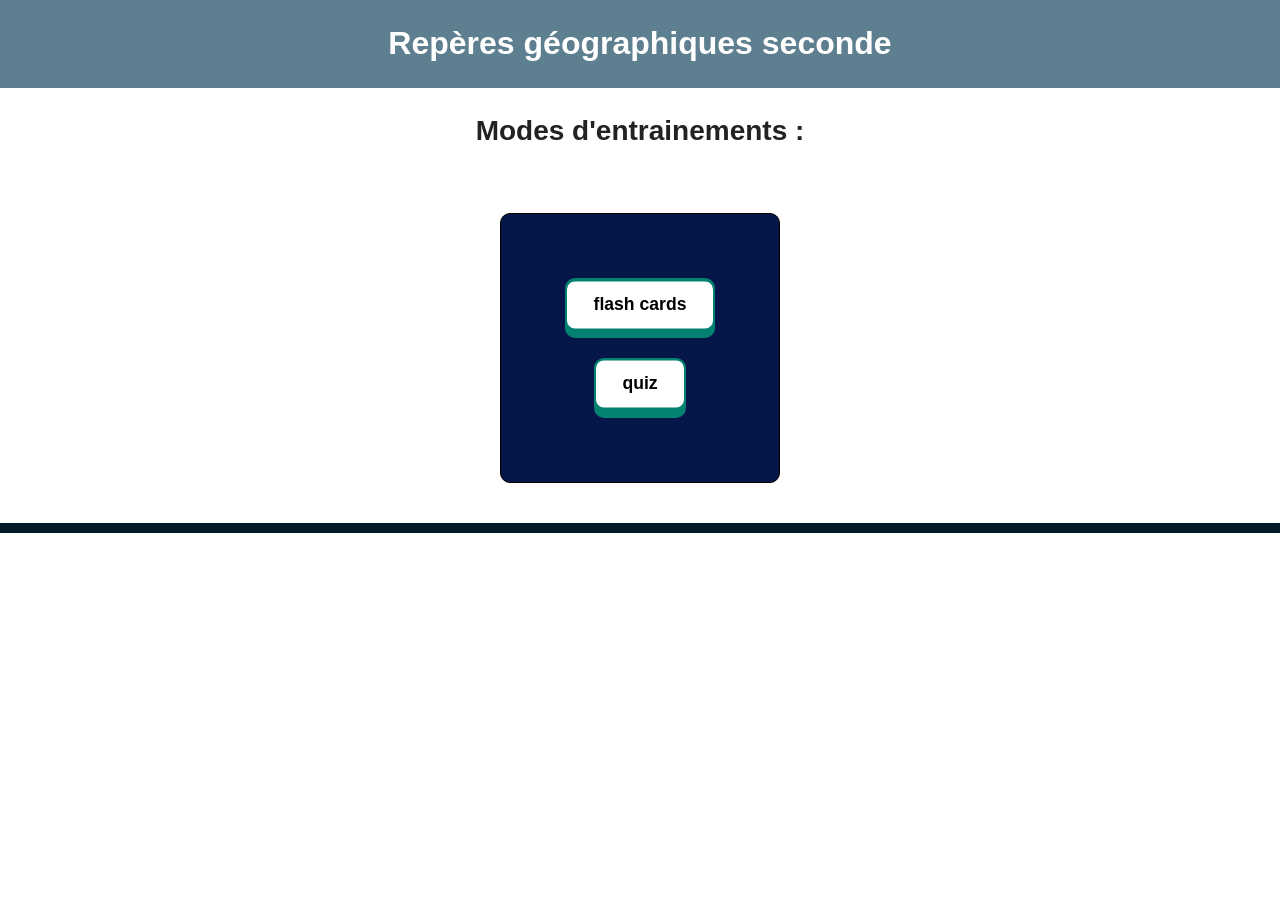
<file: index.html>
<!doctype html>
<html class="no-js" lang="fr">

<head>
  <meta charset="utf-8">
  <meta name="viewport" content="width=device-width, initial-scale=1">
  <title>repère géographiques</title>
  <link rel="stylesheet" href="css/style.css">
  <meta name="description" content="">

  <meta property="og:title" content="">
  <meta property="og:type" content="">
  <meta property="og:url" content="">
  <meta property="og:image" content="">
  <meta property="og:image:alt" content="">

  <link rel="icon" href="favicon.ico" sizes="any">
  <link rel="icon" href="/icon.svg" type="image/svg+xml">
  <link rel="apple-touch-icon" href="icon.png">

  <link rel="manifest" href="site.webmanifest">
  <meta name="theme-color" content="#fafafa">
</head>

<body>

<header>
  <h1>Repères géographiques seconde</h1>
</header>

<main>
  <h2>Modes d'entrainements :</h2>
  <div class="gamemods_container">
    <button class="gamemods_buttons" id="flashcard" onclick="setTimeout('go_to_flashcard()',110)">
      <span class="button_top">flash cards</span>
    </button>

    <button class="gamemods_buttons" id="quiz" onclick="setTimeout('go_to_quiz()',110)">
      <span class="button_top">quiz</span>
    </button>
  </div>
</main>

<footer>

</footer>

  <script src="js/app.js"></script>

</body>

</html>
</file>
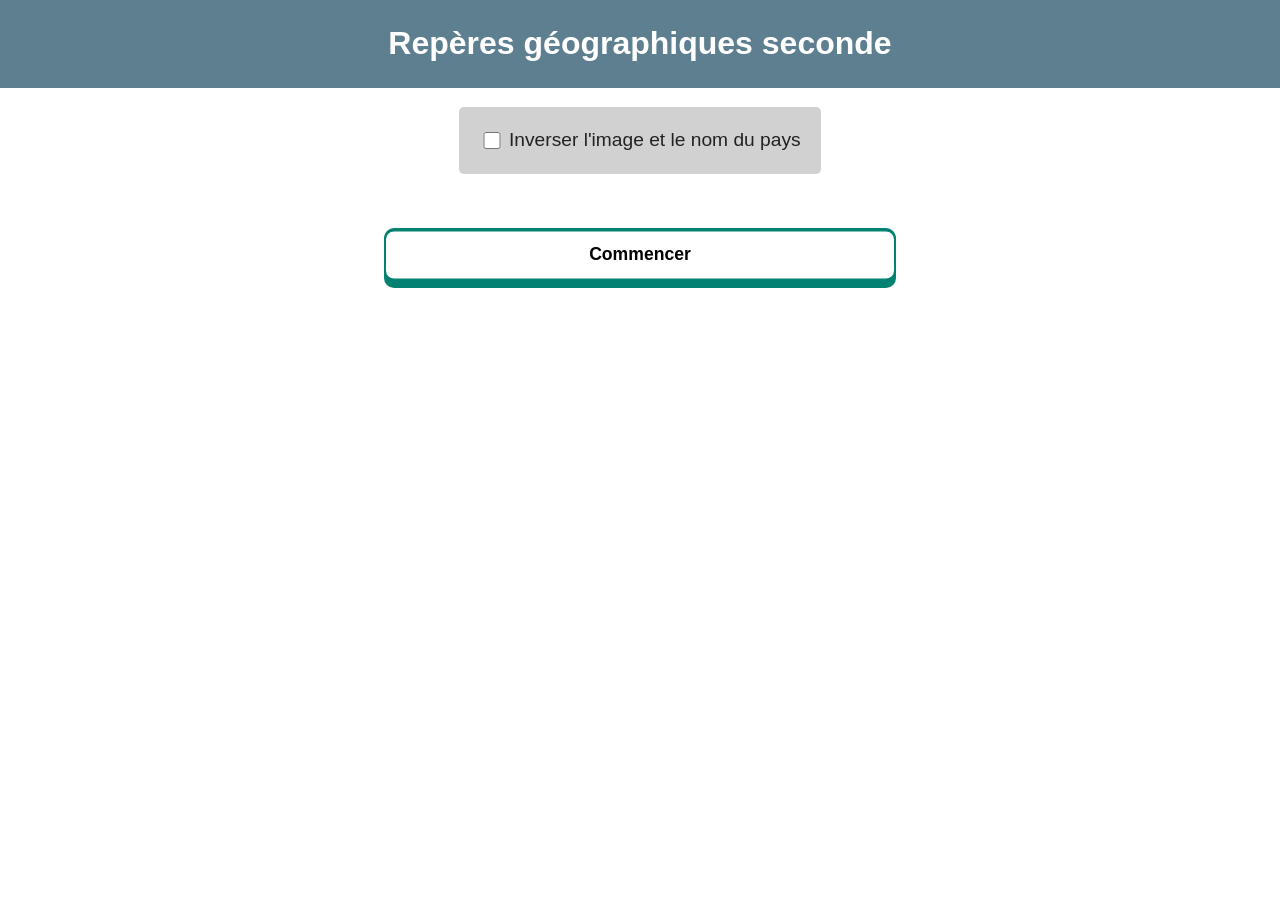
<file: flashcards.html>
<!DOCTYPE html>
<html lang="en">
<head>
  <meta charset="UTF-8">
  <link rel="stylesheet" href="css/style.css">
  <link rel="stylesheet" href="css/flashcards%20style.css">
  <title>flash card repère géographiques</title>

  <link rel="icon" href="favicon.ico" sizes="any">
  <link rel="icon" href="/icon.svg" type="image/svg+xml">
  <link rel="apple-touch-icon" href="icon.png">
</head>
<body>

<header>
  <h1>Repères géographiques seconde</h1>
</header>

<main>

  <form id="inversion-form">
  <input type="checkbox" id="inverted" name="inverted" value=true>
  <label for="inverted"> Inverser l'image et le nom du pays</label>
  </form>
  <div id="flashcard_container"></div>
  <button id="start-button" onclick='init_flashcards(get_countries());'> <span class="button_top">Commencer</span></button>

</main>



<script src="js/app.js" ></script>
<script  src="js/flashcards.js"></script>
</body>
</html>
</file>
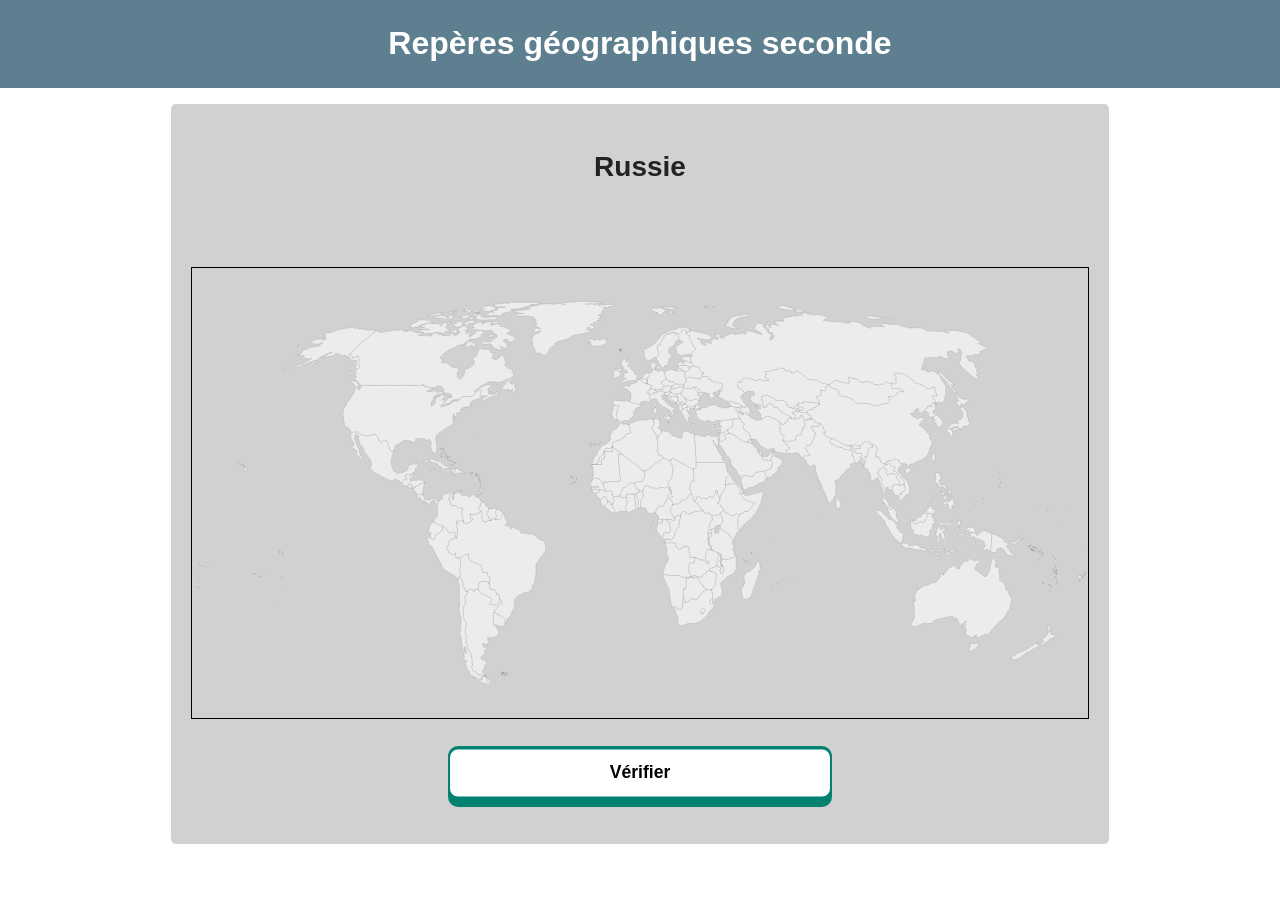
<file: quiz map.html>
<!DOCTYPE html>
<html lang="en">
<head>
  <meta charset="UTF-8">
  <title>quiz localisation pays</title>
  <link rel="stylesheet" href="css/style.css">
  <link rel="stylesheet" href="css/map%20quiz%20style.css">

  <link rel="icon" href="favicon.ico" sizes="any">
  <link rel="icon" href="/icon.svg" type="image/svg+xml">
  <link rel="apple-touch-icon" href="icon.png">
</head>
<body>
<header>
  <h1>Repères géographiques seconde</h1>
</header>
<main>
  <div class="quiz">
    <h2 class="question"></h2>
    <h3 id="result"></h3>
    <div class="map-container">

      <svg  baseprofile="tiny" id="map" fill="#ececec" height="857" stroke="black" stroke-linecap="round" stroke-linejoin="round" stroke-width=".2" version="1.2" viewbox="0 0 2000 857" width="2000" xmlns="http://www.w3.org/2000/svg">
        <path d="M1383 261.6l1.5 1.8-2.9 0.8-2.4 1.1-5.9 0.8-5.3 1.3-2.4 2.8 1.9 2.7 1.4 3.2-2 2.7 0.8 2.5-0.9 2.3-5.2-0.2 3.1 4.2-3.1 1.7-1.4 3.8 1.1 3.9-1.8 1.8-2.1-0.6-4 0.9-0.2 1.7-4.1 0-2.3 3.7 0.8 5.4-6.6 2.7-3.9-0.6-0.9 1.4-3.4-0.8-5.3 1-9.6-3.3 3.9-5.8-1.1-4.1-4.3-1.1-1.2-4.1-2.7-5.1 1.6-3.5-2.5-1 0.5-4.7 0.6-8 5.9 2.5 3.9-0.9 0.4-2.9 4-0.9 2.6-2-0.2-5.1 4.2-1.3 0.3-2.2 2.9 1.7 1.6 0.2 3 0 4.3 1.4 1.8 0.7 3.4-2 2.1 1.2 0.9-2.9 3.2 0.1 0.6-0.9-0.2-2.6 1.7-2.2 3.3 1.4-0.1 2 1.7 0.3 0.9 5.4 2.7 2.1 1.5-1.4 2.2-0.6 2.5-2.9 3.8 0.5 5.4 0z" id="AF" name="Afghanistan">
        </path>
        <path class="Angola" d="M 1121.2 572 1121.8 574 1121.1 577.1 1122 580.1 1121.1 582.5 1121.5 584.7 1109.8 584.6 1109 605.1 1112.6 610.3 1116.2 614.3 1105.8 616.9 1092.3 616 1088.5 613 1065.8 613.2 1065 613.7 1061.7 610.8 1058.1 610.6 1054.7 611.7 1052 612.9 1051.5 608.9 1052.4 603.2 1054.4 597.3 1054.7 594.6 1056.6 588.8 1058 586.2 1061.3 582 1063.2 579.1 1063.8 574.4 1063.5 570.7 1061.9 568.4 1060.4 564.5 1059.1 560.7 1059.4 559.3 1061.1 556.8 1059.5 550.6 1058.3 546.3 1055.5 542.2 1056.1 541 1058.4 540.1 1060.1 540.2 1062.1 539.5 1078.8 539.6 1080.1 544.3 1081.7 548.2 1083 550.3 1085.1 553.6 1088.9 553.1 1090.7 552.2 1093.8 553.1 1094.7 551.5 1096.2 547.8 1099.7 547.5 1100 546.4 1102.9 546.4 1102.4 548.7 1109.2 548.6 1109.3 552.7 1110.4 555.1 1109.5 559 1109.9 563 1111.7 565.4 1111.3 573 1112.7 572.4 1115.1 572.6 1118.6 571.6 1121.2 572 Z">
        </path>
        <path class="Angola" d="M 1055.3 539 1053.8 534.2 1056.1 531.4 1057.8 530.3 1059.9 532.5 1057.9 533.9 1056.9 535.5 1056.7 538.3 1055.3 539 Z">
        </path>
        <path d="M1088 228l0.4 1.2 1.4-0.6 1.2 1.7 1.3 0.7 0.6 2.3-0.5 2.2 1 2.7 2.3 1.5 0.1 1.7-1.7 0.9-0.1 2.1-2.2 3.1-0.9-0.4-0.2-1.4-3.1-2.2-0.7-3 0.1-4.4 0.5-1.9-0.9-1-0.5-2.1 1.9-3.1z" id="AL" name="Albania">
        </path>
        <path d="M1296.2 336.7l1.3 5.1-2.8 0 0 4.2 1.1 0.9-2.4 1.3 0.2 2.6-1.3 2.6 0 2.6-1 1.4-16.9-3.2-2.7-6.6-0.3-1.4 0.9-0.4 0.4 1.8 4.2-1 4.6 0.2 3.4 0.2 3.3-4.4 3.7-4.1 3-4 1.3 2.2z" id="AE" name="United Arab Emirates">
        </path>
        <path class="Argentina" d="M 669.1 851.7 666.1 851.5 661.1 851.5 655.1 837.9 658.2 840.7 662.5 845.3 670.3 849 677.6 850.5 676.8 853.5 672.4 853.8 669.1 851.7 Z">
        </path>
        <path class="Argentina" d="M 638.6 644.7 649.9 655.1 654.5 656.1 661.8 660.9 667.7 663.4 668.8 666.2 664.6 676 670.4 677.7 676.7 678.7 680.9 677.7 685.2 672.7 685.5 667.1 688.1 665.8 691.3 669.6 691.7 674.7 687.5 678.2 684.2 680.8 678.9 687.1 672.9 695.8 672.4 701 672 707.6 673.2 714 672.3 715.4 672.7 719.5 673 722.9 680.8 728.4 681 732.8 684.9 735.6 685.2 738.7 681.9 746.9 674.9 750.4 664.7 751.7 658.7 751 660.8 754.9 660.9 759.6 662.7 762.8 660.2 765.1 655.1 766 649.5 763.6 648 765.3 650.5 771.6 654.5 773.5 656.8 771.5 659.3 774.8 655.1 776.8 652.2 780.8 653.4 787.1 653.3 790.5 648.5 790.5 645.5 793.7 645.6 798.5 652.1 803.1 657.3 804.3 657.5 810 652.9 813.5 652.3 820.8 648.8 823.2 647.9 826.1 652.1 832.6 656.7 836.1 654.6 835.8 649.7 834.8 637.6 834 634.1 830.4 632.2 825.8 629.1 826.2 626.5 823.9 623.4 817.4 626.1 814.6 626.2 810.7 624.4 807.5 625.1 802.1 624 793.8 622.2 790.1 624 788.9 622.6 786.5 619.8 785.3 620.6 782.6 617.5 780.2 613.8 772.9 615.5 771.6 612.2 763.8 611.4 757.3 611.2 751.6 613.7 749.3 610.4 743 608.8 737.2 611.8 733 610.4 727.6 612 721.4 610.6 715.5 609 714.3 604.1 703.2 606.2 696.6 604.5 690.4 605.4 684.5 608 678.5 611.3 674.5 609.3 672 610.1 669.9 608.5 659.2 614.1 656.1 615.3 649.4 614.4 647.8 618.4 642 625.9 643.6 629.6 648.2 631.2 643 637.6 643.3 638.6 644.7 Z">
        </path>
        <path d="M1230.8 253l-1.8 0.2-2.8-3.7-0.2-1-2.3 0-1.9-1.7-1 0.1-2.4-1.8-4.2-1.6-0.1-3.1-1.3-2.2 7-1 1.4 1.6 2.2 1.1-0.7 1.6 3.2 2.2-1.1 2.1 2.6 1.7 2.5 1 0.9 4.5z" id="AM" name="Armenia">
        </path>
        <path class="Australia" d="M 1743 763.6 1746.7 765.8 1750 764.9 1754.9 763.7 1757.7 764.1 1753.2 771.7 1749.9 773.8 1745.9 779 1745.3 777.2 1738.7 781.6 1737.9 781.3 1734.9 781.1 1735.4 775.7 1737.4 771.5 1738 765.9 1740 763 1743 763.6 Z">
        </path>
        <path class="Australia" d="M 1793.5 590.2 1794.7 595.2 1798.7 592.8 1800.1 595.5 1802.4 598 1801.3 600.9 1801.5 606.4 1801.7 609.6 1803 610.4 1803.4 615.9 1802.2 619.2 1803 623.5 1808.4 626.9 1811.6 629.9 1814.8 632.7 1813.7 634.3 1816 638.3 1816.5 645.3 1819.1 643.9 1820.6 646.6 1822.2 645.7 1821.5 652.5 1824.4 656.4 1826.3 658.8 1829.1 664 1829.1 669.2 1828.1 672.9 1826.3 676.8 1827 682.3 1824.5 688 1822.4 691 1818.6 696.7 1817.1 700.4 1814 705 1809 710.8 1803.5 714 1799.1 718.9 1795.8 722.1 1791.4 727.6 1787.7 730.8 1783.8 735.6 1780.7 740 1779.9 742.1 1775.6 744.3 1769.5 744.5 1763.2 747.2 1759.4 749.6 1754.6 752.4 1751.9 749.5 1749.3 748.4 1751.9 745.1 1748.4 746.3 1741.2 750.9 1737.6 749.2 1735.2 748.2 1732.4 747.7 1728.3 745.9 1727 741.9 1728.5 737.1 1728.9 733.8 1727.5 731.2 1722.8 730.5 1726 727.3 1726.9 722.6 1722.2 727 1716.9 728.2 1721.4 724.7 1723.9 721 1727.4 717.8 1729 713.1 1722.2 718.5 1717.9 720.7 1713.6 725.8 1710.6 723.2 1712.3 719.8 1710.9 715.1 1709.1 712.7 1710.7 711.2 1705.4 707.3 1701.6 707.2 1697.6 704 1687.7 704.6 1679.8 706.9 1672.9 709.1 1667.9 708.7 1660.9 712 1655.6 713.4 1653.3 716.8 1650.3 719.4 1645.6 719.6 1642 720.1 1637.8 719 1633.6 719.7 1629.8 720 1625.3 723.4 1623.8 723.1 1620.4 724.9 1617 726.9 1613.2 726.7 1609.7 726.7 1605.6 722.6 1603.2 721.4 1604.7 717.7 1607.6 716.8 1609.1 715.4 1609.7 713.1 1612 708.6 1612.7 704.8 1612 698.3 1612.2 694.6 1613.6 691 1612.7 686.8 1613 684.9 1611.3 682.3 1612 677.3 1610.1 672.2 1610 669.5 1611.8 672.3 1611.3 666.3 1613.6 668.2 1614.7 670.7 1615.3 667.4 1613.7 662.3 1613.6 660.3 1612.8 658.4 1614.1 654.7 1615.6 653.1 1616.9 649.9 1617 646.1 1620.1 641.5 1619.7 646.4 1622.8 642 1627.7 639.8 1630.9 637.1 1635.6 634.7 1638.2 634.2 1639.6 635 1644.4 632.6 1647.9 631.9 1649 630.5 1650.5 629.9 1653.6 630.1 1659.8 628.2 1663.3 625.3 1665.3 621.9 1669.2 618.7 1669.9 616.1 1670.6 612.6 1675.5 607.1 1676.9 612.7 1679.5 611.4 1678 608.4 1680.3 605.3 1682.5 606.7 1684 601.8 1687.5 598.6 1689.3 596.1 1692.2 595 1692.6 593.2 1694.9 593.9 1695.3 592.3 1697.9 591.4 1700.7 590.5 1704.4 593.5 1707 597.3 1710.5 597.3 1714 597.9 1713.3 594.4 1716.8 589.3 1719.5 587.6 1718.9 586 1721.8 582.3 1725.5 580 1728.2 580.8 1733.1 579.6 1733.4 576.3 1729.5 574.2 1732.6 573.3 1736.2 574.9 1738.9 577.5 1743.4 579.1 1745.1 578.5 1748.4 580.5 1751.9 578.6 1753.9 579.2 1755.4 577.9 1757.6 581.1 1755.6 584.6 1753.1 587.2 1751.2 587.4 1751.5 589.9 1749.3 593.1 1746.8 596.3 1747 598.1 1750.8 601.7 1754.8 603.7 1757.3 605.9 1760.6 609.7 1762.2 609.7 1764.8 611.4 1765.3 613.4 1770.2 615.5 1774.3 613.3 1776.1 609.9 1777.8 607 1779.1 603.5 1781.7 598.4 1781.5 595.3 1782.2 593.4 1782.1 589.8 1783.5 584.9 1784.8 583.6 1784.2 581.5 1786 578.1 1787.5 574.6 1787.9 572.7 1790.2 570.3 1791.5 573.5 1791.4 577.5 1792.7 578.3 1792.6 581 1794.2 584.2 1794.1 587.9 1793.5 590.2 Z">
        </path>
        <path d="M1070.6 190.8l-0.3 0.8 0.7 2.1-0.2 2.6-2.8 0 1.1 1.4-1.3 4-0.9 1.1-4.4 0.1-2.4 1.5-4.2-0.5-7.3-1.7-1.3-2.1-4.9 1.1-0.5 1.2-3.1-0.9-2.6-0.2-2.3-1.2 0.7-1.5-0.2-1.1 1.4-0.3 2.7 1.7 0.6-1.7 4.4 0.3 3.5-1.1 2.4 0.2 1.7 1.3 0.4-1.1-1-4.1 1.7-0.8 1.6-2.9 3.8 2.1 2.6-2.6 1.7-0.5 4 1.9 2.3-0.3 2.4 1.2z" id="AT" name="Austria">
        </path>
        <path class="Azerbaijan" d="M 1229 253.2 1225.2 252.3 1222 249.4 1220.8 246.9 1221.8 246.8 1223.7 248.5 1226 248.5 1226.2 249.5 1229 253.2 Z">
        </path>
        <path class="Azerbaijan" d="M 1235.3 236.2 1237.8 233.6 1241.3 236.9 1244.9 241.5 1247.4 241.8 1249.3 243.5 1245.1 244 1245.2 249 1244.8 251.2 1243.1 252.7 1243.9 255.8 1242.6 256.2 1238.7 252.8 1239.9 249.7 1238 247.8 1236.1 248.3 1230.8 253 1229.9 248.5 1227.4 247.5 1224.8 245.8 1225.9 243.7 1222.7 241.5 1223.4 239.9 1221.2 238.8 1219.8 237.2 1220.9 236.1 1225.1 238 1228 238.3 1228.6 237.6 1225.3 234.1 1226.5 233.3 1228 233.5 1232.3 237.3 1234.7 237.8 1235.3 236.2 Z">
        </path>
        <path d="M1154.9 530.4l-0.6 0.1 0-0.3-2-6.1-0.01-0.06-0.09-1.04-1.4-2.9 3.5 0.5 1.7-3.7 3.1 0.4 0.3 2.5 1.2 1.5 0 2.1-1.4 1.3-2.3 3.4-2 2.3z" id="BI" name="Burundi">
        </path>
        <path d="M1016.5 177.1l-0.4 4.2-1.3 0.2-0.4 3.5-4.4-2.9-2.5 0.5-3.5-2.9-2.4-2.5-2.2-0.1-0.8-2.2 3.9-1.2 3.6 0.5 4.5-1.3 3.1 2.7 2.8 1.5z" id="BE" name="Belgium">
        </path>
        <path d="M1006.7 427l-0.2 2.1 1.3 3.8-1.1 2.6 0.6 1.7-2.8 4-1.7 2-1.1 4 0.2 4.1-0.3 10.3-4.7 0.8-1.4-4.4 0.3-14.8-1.2-1.3-0.2-3.2-2-2.2-1.7-1.9 0.7-3.4 2-0.7 1.1-2.8 2.8-0.6 1.2-1.9 1.9-1.9 2 0 4.3 3.7z" id="BJ" name="Benin">
        </path>
        <path d="M988.5 406l-0.5 3.1 0.8 2.9 3.1 4.2 0.2 3.1 6.5 1.5-0.1 4.4-1.2 1.9-2.8 0.6-1.1 2.8-2 0.7-4.9-0.1-2.6-0.5-1.8 1-2.5-0.5-9.8 0.3-0.2 3.7 0.8 4.8-3.9-1.6-2.6 0.2-2 1.6-2.5-1.3-1-2.2-2.5-1.4-0.4-3.7 1.6-2.7-0.2-2.2 4.5-5.3 0.9-4.4 1.5-1.6 2.7 0.9 2.4-1.3 0.8-1.7 4.3-2.8 1.1-2 5.3-2.7 3.1-0.9 1.4 1.2 3.6 0z" id="BF" name="Burkina Faso">
        </path>
        <path d="M1500.6 360.3l0.6 4.6-2.1-1 1.1 5.2-2.1-3.3-0.8-3.3-1.5-3.1-2.8-3.7-5.2-0.3 0.9 2.7-1.2 3.5-2.6-1.3-0.6 1.2-1.7-0.7-2.2-0.6-1.6-5.3-2.6-4.8 0.3-3.9-3.7-1.7 0.9-2.3 3-2.4-4.6-3.4 1.2-4.4 4.9 2.8 2.7 0.3 1.2 4.5 5.4 0.9 5.1-0.1 3.4 1.1-1.6 5.4-2.4 0.4-1.2 3.6 3.6 3.4 0.3-4.2 1.5 0 4.4 10.2z" id="BD" name="Bangladesh">
        </path>
        <path d="M1132.6 221.6l-2.3 2.6-1.3 4.5 2.1 3.6-4.6-0.8-5 2 0.3 3.2-4.6 0.6-3.9-2.3-4 1.8-3.8-0.2-0.8-4.2-2.8-2.1 0.7-0.8-0.6-0.8 0.6-2 1.8-2-2.8-2.7-0.7-2.4 1.1-1.4 1.8 2.6 1.9-0.4 4 0.9 7.6 0.4 2.3-1.6 5.9-1.5 4 2.3 3.1 0.7z" id="BG" name="Bulgaria">
        </path>
        <path d="M1083 214.3l1.9-0.1-1.1 2.8 2.7 2.5-0.5 2.9-1.1 0.3-0.9 0.6-1.6 1.5-0.4 3.5-4.8-2.4-2.1-2.7-2.1-1.4-2.5-2.4-1.3-1.9-2.7-3 0.8-2.6 2 1.5 1-1.4 2.3-0.1 4.5 1.1 3.5-0.1 2.4 1.4z" id="BA" name="Bosnia and Herzegovina">
        </path>
        <path d="M1141.6 162.7l-3.9-0.2-0.8 0.6 1.5 2 2 4-4.1 0.3-1.3 1.4 0.3 3.1-2.1-0.6-4.3 0.3-1.5-1.5-1.7 1.1-1.9-0.9-3.9-0.1-5.7-1.5-4.9-0.5-3.8 0.2-2.4 1.6-2.3 0.3-0.5-2.8-1.9-2.8 2.8-1.3-0.4-2.4-1.7-2.3-0.6-2.7 4.7 0 4.8-2.3 0.5-3.4 3.6-2-1-2.7 2.7-1 4.6-2.3 5.3 1.5 0.9 1.5 2.4-0.7 4.8 1.4 1.1 2.9-0.7 1.6 3.8 4 2.1 1.1 0 1.1 3.4 1.1 1.7 1.6-1.6 1.3z" id="BY" name="Belarus">
        </path>
        <path d="M487.8 399.8l-1.7 0 1.3-7.2 0.7-5.1 0.1-1 0.7-0.3 0.9 0.8 2.5-3.9 1.1-0.1-0.1 1 1 0-0.3 1.8-1.3 2.7 0.4 1-0.9 2.3 0.3 0.6-1 3.3-1.3 1.7-1.1 0.2-1.3 2.2z" id="BZ" name="Belize">
        </path>
        <path d="M662.5 631.4l-0.3-2-5.4-3.3-5.2-0.1-9.6 1.9-2.1 5.6 0.2 3.5-1.5 7.7-1-1.4-6.4-0.3-1.6 5.2-3.7-4.6-7.5-1.6-4 5.8-3.9 0.9-3.1-8.9-3.7-7.2 1.1-6.2-3.2-2.7-1.2-4.6-3.2-4.4 2.9-6.9-2.9-5.4 1.1-2.2-1.2-2.4 1.9-3.2-0.3-5.4 0-4.6 1.1-2.1-5.5-10.4 4.2 0.6 2.9-0.2 1.1-1.9 4.8-2.6 2.9-2.4 7.3-1.1-0.4 4.8 0.9 2.5-0.3 4.3 6.5 5.7 6.4 1.1 2.3 2.4 3.9 1.3 2.5 1.8 3.5 0 3.4 1.9 0.5 3.7 1.2 1.9 0.3 2.7-1.7 0.1 2.8 7.5 10.7 0.3-0.5 3.7 0.8 2.5 3.2 1.8 1.7 4-0.6 5.1-1.3 2.8 0.8 3.6-1.6 1.4z" id="BO" name="Bolivia">
        </path>
        <path d="M665.8 489.6l3.1 0.6 0.6-1.4-1-1.2 0.6-1.9 2.3 0.6 2.7-0.7 3.2 1.4 2.5 1.3 1.7-1.7 1.3 0.2 0.8 1.8 2.7-0.4 2.2-2.5 1.8-4.7 3.4-5.9 2-0.3 1.3 3.6 3 11.2 3.1 1.1 0.1 4.4-4.3 5.3 1.7 1.9 10.1 1 0.2 6.5 4.3-4.2 7.1 2.3 9.5 3.9 2.8 3.7-0.9 3.6 6.6-2 11 3.4 8.5-0.2 8.4 5.3 7.4 7.2 4.4 1.8 4.8 0.3 2.1 2 2 8.2 1.1 3.9-2.1 10.6-2.7 4.2-7.7 8.9-3.4 7.3-4 5.5-1.4 0.2-1.3 4.7 0.9 12-1.1 9.9-0.3 4.2-1.6 2.6-0.5 8.6-5.2 8.3-0.5 6.7-4.3 2.7-1.1 3.9-6 0-8.5 2.4-3.7 2.9-6 1.9-6.1 5.1-4.1 6.4-0.3 4.8 1.3 3.5-0.3 6.5-0.8 3.1-3.4 3.6-4.5 11.3-4 5-3.2 3.1-1.5 6.1-2.9 3.6-2.1-3.6 1.8-3.1-3.8-4.3-4.8-3.6-6.3-4.1-1.9 0.2-6.3-5-3.4 0.7 6-8.7 5.3-6.3 3.3-2.6 4.2-3.5-0.4-5.1-3.2-3.8-2.6 1.3 0.7-3.7 0.3-3.8-0.3-3.6-2.1-1.1-2 1-2.1-0.3-0.8-2.4-1.1-5.9-1.2-1.9-3.9-1.8-2.2 1.3-5.9-1.3-0.4-8.7-2-3.5 1.6-1.4-0.8-3.6 1.3-2.8 0.6-5.1-1.7-4-3.2-1.8-0.8-2.5 0.5-3.7-10.7-0.3-2.8-7.5 1.7-0.1-0.3-2.7-1.2-1.9-0.5-3.7-3.4-1.9-3.5 0-2.5-1.8-3.9-1.3-2.3-2.4-6.4-1.1-6.5-5.7 0.3-4.3-0.9-2.5 0.4-4.8-7.3 1.1-2.9 2.4-4.8 2.6-1.1 1.9-2.9 0.2-4.2-0.6-3.2 1.1-2.6-0.7-0.1-9.7-4.4 3.7-5-0.1-2.3-3.5-3.8-0.3 1-2.8-3.3-3.9-2.6-5.8 1.5-1.1-0.2-2.8 3.4-1.8-0.7-3.5 1.4-2.2 0.3-3 6.3-4.4 4.6-1.2 0.8-1 5.1 0.3 2.2-17.6 0.1-2.8-0.9-3.6-2.6-2.4 0.1-4.7 3.2-1 1.1 0.7 0.2-2.5-3.3-0.7 0-4 11 0.2 1.9-2.3 1.6 2.1 1 3.8 1.1-0.8 3.1 3.4 4.4-0.4 1.1-2 4.2-1.5 2.4-1.1 0.7-2.7 4.1-1.8-0.3-1.4-4.8-0.5-0.7-4.1 0.3-4.3-2.5-1.6 1.1-0.6 4.1 0.8 4.5 1.6 1.7-1.5 4.1-1 6.4-2.4 2.1-2.5-0.7-1.8 3-0.2 1.2 1.4-0.8 2.9 2 0.9 1.2 3-1.6 2.3-1 5.4 1.4 3.3 0.3 3 3.5 3 2.8 0.3 0.6-1.3 1.8-0.3 2.6-1.1 1.8-1.7 3.2 0.6 1.3-0.3z" id="BR" name="Brazil">
        </path>
        <path d="M1633.1 472.8l2.2-2.4 4.6-3.6-0.1 3.2-0.1 4.1-2.7-0.2-1.1 2.2-2.8-3.3z" id="BN" name="Brunei Darussalam">
        </path>
        <path d="M1488.8 323.5l2.6 2.1 0.5 3.9-4.5 0.2-4.7-0.4-3.2 1-5.5-2.5-0.4-1.2 2.6-4.8 2.6-1.6 4.3 1.4 2.9 0.2 2.8 1.7z" id="BT" name="Bhutan">
        </path>
        <path d="M1127.6 615.7l1.9 5.1 1.1 1.2 1.6 3.7 6.1 7 2.3 0.7-0.1 2.3 1.5 4.1 4.3 1 3.4 2.9-8.1 4.7-5.2 4.8-2 4.3-1.8 2.4-3 0.5-1.2 3.1-0.6 2-3.6 1.4-4.5-0.3-2.5-1.8-2.3-0.7-2.8 1.4-1.5 3.1-2.7 1.9-2.8 2.9-4 0.7-1.1-2.3 0.6-3.9-3-6.1-1.4-1 0.6-18.7 5.5-0.2 0.8-22.9 4.2-0.2 8.7-2.3 2 2.7 3.7-2.5 1.7 0 3.2-1.5 1 0.5z" id="BW" name="Botswana">
        </path>
        <path d="M1121.3 446.5l3.9 2.5 3.1 2.6 0.1 2.1 3.9 3.3 2.4 2.8 1.4 3.8 4.3 2.6 0.9 2-1.8 0.7-3.7-0.1-4.2-0.7-2.1 0.5-0.9 1.6-1.8 0.2-2.2-1.4-6.3 3.2-2.6-0.6-0.8 0.5-1.6 3.9-4.3-1.3-4.1-0.6-3.6-2.4-4.7-2.2-3 2.1-2.2 3.2-0.5 4.5-3.6-0.3-3.9-1.1-3.3 3.4-3 6-0.6-1.9-0.3-2.9-2.6-2.1-2.1-3.3-0.5-2.3-2.7-3.4 0.5-1.9-0.6-2.7 0.4-5 1.4-1.1 2.8-6.5 4.6-0.5 1-1.7 1 0.2 1.4 1.4 7.1-2.4 2.4-2.5 2.9-2.3-0.6-2.2 1.6-0.6 5.5 0.4 5.2-3 4-7 2.8-2.6 3.6-1.1 0.7 2.7 3.3 4 0 2.7-0.8 2.6 0.4 2 1.9 1.9 0.5 0.3z" id="CF" name="Central African Republic">
        </path>
        <path class="Canada" d="M 665.9 203.6 669.3 204.5 674 204.3 670.7 206.9 668.7 207.3 663.2 204.6 662.6 202.5 665.1 200.6 665.9 203.6 Z">
        </path>
        <path class="Canada" d="M 680.3 187.6 677.9 187.7 672.1 185.8 668.6 182.8 670.5 182.3 676.4 183.9 680.6 186.5 680.3 187.6 Z">
        </path>
        <path class="Canada" d="M 372.4 191.3 369.3 192.2 363 189.4 363 187.2 360.1 185 360.4 183.2 356.1 182.1 356.7 178.7 358.2 177.3 362.3 178.6 364.7 179.6 368.8 180.2 369 182.4 369.4 185.3 372.6 187.9 372.4 191.3 Z">
        </path>
        <path class="Canada" d="M 711.5 177.8 706.5 183.2 710.4 181.1 713.3 182.5 710.9 184.6 714.7 186.3 717.5 184.8 721.8 186.7 719 191.3 722.8 190.2 722.5 193.5 723 197.4 719.4 203 717 203.2 714.1 202 716.6 196.9 715.4 196.1 708.1 201.5 705.1 201.3 709.5 198.3 705.1 196.8 699.6 197.2 690 197 689.8 195.2 693.6 192.9 691.9 191.3 697.3 187.5 705.5 177.6 709.7 174.1 714.7 172 716.8 172.2 715.3 173.9 711.5 177.8 Z">
        </path>
        <path class="Canada" d="M 351.5 156.4 353 157.2 358 156.7 350.8 163.6 351.1 168.6 349.2 168.6 348.5 165.8 349 162.9 348.2 161 349.5 158.3 351.5 156.4 Z">
        </path>
        <path class="Canada" d="M 634.9 108.9 631.3 111.9 629.6 111.4 629.5 109.7 629.9 109.3 632.7 107.6 634.4 107.7 634.9 108.9 Z">
        </path>
        <path class="Canada" d="M 625.2 105.7 618 108.9 615 108.7 615 107.2 620 104.5 626 104.6 625.2 105.7 Z">
        </path>
        <path class="Canada" d="M 622.1 88.9 621.2 91.4 623.9 90.5 625.4 92 628.9 94 632.7 95.7 631.3 98.4 634.8 98 636.7 99.9 631.7 101.7 625.8 100.3 625 97.7 618.7 100.8 610.5 103.7 611.2 100.4 604.9 100.9 610.6 98.1 614.2 93.6 619.3 88.5 622.1 88.9 Z">
        </path>
        <path class="Canada" d="M 667 80.6 662.1 80.9 662.8 78.2 666.6 75.1 670.9 74.4 673.2 75.9 671.7 78.2 670.8 79 667 80.6 Z">
        </path>
        <path class="Canada" d="M 592.5 69.9 588.4 71.8 584.2 70.2 580.3 70.7 576.9 68.3 581.9 66.6 586.8 64.3 589.8 65.8 591.4 66.8 591.8 67.8 592.5 69.9 Z">
        </path>
        <path class="Canada" d="M 645.5 212.5 643.3 208.9 646.2 200.4 644.6 198.6 640.9 199.6 639.8 198 634.3 202.7 631.1 207.6 628.3 210.5 625.8 211.5 624.1 211.8 623 213.3 613.7 213.3 605.9 213.4 603.2 214.5 596.4 218.9 596.4 218.8 595.5 218.4 593.5 219.3 591.6 220.6 589.8 219.5 585.1 220.3 581.2 221.2 579.3 222 577 224.1 578.8 224.8 580.5 224.4 580.8 224.4 580.5 226.3 575.7 227 572.9 227.8 571.2 228.8 568.6 228.2 567 228.5 564.1 230.3 559.5 232.3 556.8 231.9 558.8 229.7 562.5 226.2 566.6 224.1 567.7 222.3 568.6 219.3 572.4 215.8 573.3 211.8 574.4 215.7 578.2 216.6 580.6 214.5 579.2 209.7 578.3 207.7 574.3 206.5 570.5 205.8 566.6 205.8 563.2 205 562.8 203.6 561.4 204.5 560.2 204.3 562.1 202.2 560.3 201.4 562.2 199 561 197.2 562.7 195.4 557.5 194.5 557.4 190.9 556.6 190.1 553.3 189.9 549.2 188.7 547.7 189.5 545.9 191 542.6 192 539.5 194.5 534.1 192.8 529.7 193.6 525.8 191.7 521.2 190.7 517.9 190.3 516.9 189.3 517.8 185.9 516.1 185.9 514.8 188.3 504.6 188.3 487.6 188.3 470.8 188.3 455.9 188.3 441.1 188.3 426.4 188.3 411.3 188.3 406.5 188.3 391.8 188.3 377.7 188.3 377 188.3 371.6 182.2 370 179.5 363 176.9 364.3 171.4 367.9 167.7 363.8 165 366.9 160.1 364.8 155.7 367.3 152.5 372.4 149.6 375.6 145.8 371 142 372.4 135.1 373.5 130.9 371.9 128.2 371.1 125.8 371.7 122.7 365.2 124.6 357.6 127.9 357.3 124.1 356.8 121.5 354 119.9 349.8 119.7 385.4 87 410 66.6 416 67.9 419.3 70.5 423 71 429.3 68.8 436.3 67.1 441.6 67.7 450.5 65.4 458.7 64.1 458.9 66.3 463.4 65 467.3 62.5 469.4 63.1 470.8 67.9 480.3 64.2 476.4 68.3 482.4 67.4 485.6 65.9 490.2 66.2 494.1 68.4 501.6 70.4 506.3 71.3 510.7 71 513.6 73.8 505.1 76.5 511.5 77.6 523.4 77 527.8 76 529.2 79.3 536.3 76.6 534.2 74.2 538.7 72.4 543.9 72.1 547.8 71.6 549.9 72.9 551.4 75.8 556.4 75.4 561.7 77.9 568.9 77 574.9 77.1 577.3 73.7 581.8 72.8 586.7 74.6 582.4 79.8 588.6 75.4 591.8 75.6 598.2 70.1 596.6 66.8 593.7 64.6 599.2 58.7 607.4 54.9 611.9 55.8 613.9 58.1 614.3 64.1 608.5 66.7 615.2 67.8 610.8 73.3 619.7 69.1 621.9 72.6 617.6 76.6 618.9 80.3 626.2 76.4 632.7 71.6 637.4 65.7 642.9 66.1 648.3 66.9 651.9 69.6 650.2 72.3 645.1 75.2 646 78.1 643.6 80.8 632.7 84.7 626.2 85.6 623 83.9 619.7 86.7 612.3 91.4 609.3 93.9 601.6 97.7 595.1 98.1 590 100.5 587.1 104.3 581.4 105 572.7 109.7 563.3 116.2 558.3 120.8 553.4 127.7 559.4 128.7 557.9 134.2 557.1 138.8 564.4 137.6 571.4 140.2 574.7 142.5 576.4 145.3 581.3 147 584.9 149.5 592.5 149.9 597.3 150.5 593.7 155.7 592 161.8 592.1 168.7 596.5 174.6 601.2 172.6 606.8 166.2 609.1 156.6 607.4 153.4 616.4 150.5 623.9 146.3 628.7 142.1 630.4 138.1 630 133 626.8 128.5 635.7 122.3 636.7 117 640.6 108 644.4 106.6 651.1 108.2 655.3 108.8 659.8 107.2 662.9 109.2 666.5 112.6 666.7 114.8 674.4 115.3 671.8 120.2 669.5 127.6 673.3 128.6 674.9 132.1 683.1 128.8 690.6 122.2 694.8 119.5 695.9 124.8 698.5 132.3 700.5 139.5 697.1 143.3 701.9 146.7 704.8 150.1 711.7 151.7 714.1 153.6 714.1 158.8 717.5 159.6 718.6 161.9 716.6 168.8 712.3 171.1 708.1 173.3 699.3 175.5 691.4 180.5 682.8 181.6 672.7 180.2 665.4 180.2 660.1 180.6 654.4 185.1 647 187.9 636.9 196.1 629 201.9 633.7 200.9 644.6 192.6 656.9 187.4 664.5 186.8 667.8 189.9 661.7 194.1 661.1 200.8 661.2 205.6 666.8 208.7 675.4 207.8 682.6 200.7 681.6 205.3 684.1 207.6 676.7 211.7 664.3 215.5 658.5 218 651.3 222.6 647.6 222.1 649.1 216.8 659.5 211.5 651.4 211.7 645.5 212.5 Z">
        </path>
        <path class="Canada" d="M 539 48.7 534.3 51.1 544.8 49.6 547.4 52.2 554.7 49.5 556.5 51.2 554.3 56.3 558.6 54.2 561.4 48.9 565.7 48.1 568.7 48.9 570.9 51 568.2 56.1 565.8 59.8 570 62.4 575 65 572.4 67.3 565.3 67.8 566.1 69.8 562.9 71.8 556.2 71 550.5 69.5 545.4 69.8 535.9 71.7 524.6 72.5 516.7 73 517 70.4 512.9 69 508.6 69.6 508 65.3 511.3 64.7 518.6 63.8 524.1 64.1 530.3 63.1 523.8 61.9 514.7 62.3 509 62.2 509 60.3 520.7 58.1 514.4 58.2 509 56.8 516.8 52.9 522 50.8 536.2 47.7 539 48.7 Z">
        </path>
        <path class="Canada" d="M 578.5 47.2 571.5 50.6 569.2 47 571.3 46.2 576.8 46 578.5 47.2 Z">
        </path>
        <path class="Canada" d="M 687.1 48.8 686.4 50.2 682.3 50.1 678.2 50 673.3 50.7 672.4 50.3 670.3 47.6 672 45.8 674.2 45.4 682.6 46 687.1 48.8 Z">
        </path>
        <path class="Canada" d="M 647.3 48.5 647.6 51.7 654.8 47.6 666.5 45.5 668.8 50.8 665.6 54.2 674.6 52.7 679.9 50.6 686.7 53.2 690.4 55.7 689.3 58 697.5 56.8 699.4 60.2 707.8 62.3 710 64.4 710.9 69.5 701.8 72 709.5 75.6 715.4 76.8 718.7 81.8 725.2 82.2 721.9 86.1 711 92.6 707 90.2 703.2 84.8 697.3 85.5 695 88.8 697.7 92 702.2 94.6 703.2 96.1 703.1 101.8 699.5 105.9 694.8 104.3 686.2 99.8 689.8 104.7 692.6 108.2 692.3 110.2 681.4 107.9 673.8 104.5 670 101.8 672.4 100.1 667.6 97.2 662.9 94.5 662 96.1 648.9 97 646.5 95.1 651.9 90.9 660 90.8 669.3 90.1 669.1 88.1 672.2 85.3 681 79.9 681.4 77.4 680.9 75.6 676.2 72.9 669.1 71.1 672.6 69.7 670.6 66.3 667.2 66 665.3 64.2 662 65.8 654.1 66.5 640.1 65.3 632.7 63.7 626.8 62.9 624.9 61 631.2 58.6 625.5 58.6 628.8 53.3 635.9 48.7 641.9 46.6 653.1 45.2 647.3 48.5 Z">
        </path>
        <path class="Canada" d="M 596.9 45 600.5 46.1 608.1 45.4 607.6 46.9 601.5 49.4 605.3 51.6 600.1 56.3 591.7 58.3 588.3 57.9 587.4 55.9 581.5 51.9 583.2 50.2 590.6 50.8 589.7 47.5 596.9 45 Z">
        </path>
        <path class="Canada" d="M 619.5 50.5 611.7 54.4 607.3 54.2 609.1 49.6 611.7 47.1 615.9 44.9 621.1 43.5 629 43.7 635.2 44.9 625.1 49.5 619.5 50.5 Z">
        </path>
        <path class="Canada" d="M 503.7 57.7 490.2 60.3 490.8 58 484.8 55.2 489.2 53 496.7 49.2 504.3 45.8 504.7 42.7 518.7 41.9 522.9 43 532.4 43.3 534.3 44.7 535.9 46.9 529.4 48.2 515.5 51.8 506.3 55.5 503.7 57.7 Z">
        </path>
        <path class="Canada" d="M 628.9 39.3 624.8 41.2 619.6 40.8 616.4 39.5 620.9 37.3 627.8 35.9 629.2 37.7 628.9 39.3 Z">
        </path>
        <path class="Canada" d="M 620.1 30.6 620.3 32.9 617.5 35.4 611.7 39.2 604.8 39.7 601.6 38.9 605 36 598.4 36.3 602.7 32.5 606.5 32.7 614.2 31 619.1 31.3 620.1 30.6 Z">
        </path>
        <path class="Canada" d="M 580.7 33.2 580 34.9 584.4 34.1 588 34.3 585.7 36.8 580.6 39.1 566.7 39.9 554.4 42.1 548.4 42.2 549.9 40.6 560.6 38.3 542.7 38.9 538.5 38 550.2 33.2 555.6 31.8 563.9 33.5 566.8 36.4 572.9 36.8 573.6 32.1 579.4 30.3 582.5 30.8 580.7 33.2 Z">
        </path>
        <path class="Canada" d="M 636.4 28.8 638.7 30.4 646.1 30.4 647.5 32 644.7 33.8 647.8 34.9 649 36.1 653.9 36.3 659 36.7 666.1 35.7 674.2 35.2 680 35.6 682.3 37.5 681.3 39.5 677.7 40.9 671 42 666.7 41.3 654.9 42.1 646.9 42.2 641.3 41.6 632.7 40 634.3 37.2 636.4 34.8 635 32.6 628 32 625.4 30.5 629.2 28.5 636.4 28.8 Z">
        </path>
        <path class="Canada" d="M 560.7 26.2 554.9 29.9 549.6 31.6 545.8 31.8 535.9 33.9 528.8 34.7 525.2 33.6 536.9 29.9 549.1 26.8 554.6 26.9 560.7 26.2 Z">
        </path>
        <path class="Canada" d="M 641.9 26.8 640.1 26.9 633.5 26.6 634.2 25.3 641.4 25.4 643 26.2 641.9 26.8 Z">
        </path>
        <path class="Canada" d="M 583.1 25.9 574.3 27.3 571 25.8 576.1 24.3 582.1 23.8 586.2 24.5 583.1 25.9 Z">
        </path>
        <path class="Canada" d="M 590.9 21.7 585.2 22.6 579.2 22.6 580.2 21.9 585.9 20.6 587.6 20.8 590.9 21.7 Z">
        </path>
        <path class="Canada" d="M 637.7 24.2 631.1 25.2 629.5 24.1 630.1 22.4 632.3 20.5 636.7 20.7 638.4 21 640.7 22.6 637.7 24.2 Z">
        </path>
        <path class="Canada" d="M 623.9 23 622.8 24.9 617.5 24.4 613.5 22.9 605.7 22.7 611 21.4 608.2 20.3 610.4 18.5 616.5 19.1 624 20.8 623.9 23 Z">
        </path>
        <path class="Canada" d="M 678 16.9 680.7 18.4 674.2 19.7 663.6 23.2 656.8 23.5 650 22.9 648.4 21 650.5 19.4 654.8 18.2 648.2 18.2 646.2 16.7 646.6 14.8 651.5 12.9 655.6 11.6 659.6 11.3 659.3 10.3 667.6 10.1 669.2 12.3 673.9 13.2 678.7 14.1 678 16.9 Z">
        </path>
        <path class="Canada" d="M 757.2 2.9 765.9 3.2 772.6 3.7 777.8 4.7 776.7 5.7 766.9 7.4 757.9 8.2 753.9 9.1 761.4 9.1 750.9 11.6 744.1 12.8 734.8 16.3 726.7 17 723.6 18 712.3 18.4 716.7 19 713.4 19.8 714.1 22.1 709.1 23.7 702.2 25 698.7 26.8 692.1 28.3 691.6 29.4 698.1 29.2 697 30.4 684.3 33.3 675.8 31.9 664.1 32.7 659.1 32.1 652.3 31.8 654.4 29.5 662.4 28.4 664.4 25 667 24.7 674.5 26.7 672.8 23.7 667.9 22.8 672.9 21 680.5 19.9 683.3 18.3 680.3 16.6 681.4 14.4 690.8 14.5 693 15 700.3 13.4 693 12.9 680.4 13.2 676 11.8 675.2 10.1 672.7 8.9 673.8 7.6 679.8 6.8 684 6.7 691.4 6.1 698.2 4.6 702.1 4.8 704.5 5.9 709.5 3.9 714.7 3.3 721.2 2.9 731.6 2.7 732.9 3.1 743.2 2.5 750.2 2.7 757.2 2.9 Z">
        </path>
        <path d="M1034.4 197.5l0.2 1.1-0.7 1.5 2.3 1.2 2.6 0.2-0.3 2.5-2.1 1.1-3.8-0.8-1 2.5-2.4 0.2-0.9-1-2.7 2.2-2.5 0.3-2.2-1.4-1.8-2.7-2.4 1 0-2.9 3.6-3.5-0.2-1.6 2.3 0.6 1.3-1.1 4.2 0 1-1.3 5.5 1.9z" id="CH" name="Switzerland">
        </path>
        <path class="China" d="M 1602.2 381.9 1597.9 385 1593 383 1592 377.5 1594.2 374.6 1600 372.8 1603.3 372.9 1604.9 375.4 1602.9 378.2 1602.2 381.9 Z">
        </path>
        <path class="China" d="M 1625.6 185.5 1634.6 190 1640.6 195.8 1648.2 195.8 1650.8 193.4 1657.7 191.5 1659 197.2 1658.7 199.5 1661.5 206.3 1662.1 212.5 1655.2 211.4 1652.3 213.6 1657 219 1660.9 226.5 1658.4 226.6 1660.3 229.9 1654.8 226.1 1654.8 229.7 1648.4 232.4 1651.2 235.8 1646.6 235.5 1643 233.5 1641.9 238.1 1638 241.5 1635.9 245.6 1629.6 247.4 1627.2 250.4 1622.4 252.2 1623.7 249.2 1621.4 246.7 1623.4 242.4 1618.9 239.1 1615.5 241.3 1611.9 245.8 1610.6 249.9 1605.6 250.2 1604.3 253.2 1609.1 257.5 1613.9 258.6 1615.3 261.4 1620.4 263.3 1624.2 258.7 1630.1 261.2 1633.6 261.4 1635.9 264.7 1629.2 266.5 1628.2 270 1624.4 273.2 1623.5 277.7 1630.6 281.2 1635.2 287.5 1640.7 293.4 1646.2 298.3 1647.8 303.1 1645 304.9 1647.4 308.3 1651.3 310.3 1652.1 315.5 1652.2 320.6 1649.4 321.2 1647.3 328.1 1645 336.6 1641.6 344.2 1635.2 350.1 1628.6 355.6 1622.5 356.3 1619.6 359.1 1617.3 357.1 1614.8 360.2 1607.6 363.5 1601.8 364.4 1601.1 371.2 1598 371.6 1595.8 366.9 1596.7 364.5 1588.9 362.4 1586.5 363.5 1580.6 361.8 1577.5 359.2 1577.8 355.5 1572.5 354.3 1569.4 351.9 1565.3 355.3 1560 356.1 1555.6 356 1552.9 357.6 1550.2 358.5 1552.2 365.9 1549.2 365.7 1548.4 364.2 1547.9 361.5 1544.1 363.4 1541.5 362.2 1537 359.8 1537.8 354.5 1534.1 353.2 1531.7 347.3 1526.1 348.4 1525.4 340.8 1529.6 335.4 1528.7 330.1 1527.4 325.2 1524.7 323.7 1522 319.9 1518.9 320.4 1512.8 319.4 1514 316.7 1510.4 312.7 1507.2 315.4 1502.3 313.9 1496.9 317.9 1493 322.7 1488.8 323.5 1486 321.8 1483.1 321.6 1478.8 320.2 1476.2 321.8 1473.6 326.6 1472.1 321.5 1469 322.9 1462.5 322.2 1456 320.8 1451 317.9 1446.5 316.7 1444 313.6 1440.7 312.7 1434.3 308.5 1429.5 306.5 1427.6 308 1419 303.5 1412.8 299.5 1409.6 292.4 1413.7 293.3 1413.1 290 1410.1 286.7 1409.3 281.5 1401.6 273.9 1392.1 271.4 1389.2 266.4 1384.5 263.4 1383 261.6 1381.2 258 1380.7 255.5 1377 254 1375.5 254.7 1372.4 248.7 1373.5 247.3 1372.3 245.8 1376.4 242.8 1379.6 241.5 1385.4 242.4 1386 238.3 1392.4 237.6 1393.4 235 1400.3 231.6 1400.5 230.2 1398.8 226.5 1401.7 224.9 1392.9 213.9 1402 211.4 1404 210 1403 198.7 1413.8 200.8 1415.4 197.9 1412.9 191.7 1416.7 191.1 1418.6 186.9 1420.3 186.4 1423.6 190.8 1429.3 194.1 1437.5 196.4 1443.3 201.5 1444.7 208.8 1447.7 211.6 1454.2 212.7 1461.4 213.5 1469.4 217.5 1472.8 218.2 1477.8 224 1482.5 227.8 1488.1 227.6 1499.4 229.1 1505.8 228.2 1511.4 229.1 1520.8 233 1527 233 1530.3 234.9 1534.7 231.5 1541.9 229.3 1549.5 229.1 1554.4 226.9 1556.4 223.5 1558.8 221.3 1556.9 219.2 1554 216.8 1554.5 212.7 1557.7 213.3 1563.6 214.6 1566.8 211.2 1573.2 208.8 1574.5 204.6 1577 202.8 1583.8 202 1588.2 202.7 1587.4 200.5 1580.2 196.1 1575 194.1 1572.5 196.4 1567 195.4 1564.7 196.2 1561.9 193.7 1561.6 187.4 1561 182.7 1568.4 185.1 1572.8 181.2 1570.9 178.4 1570.7 171.9 1572 169.9 1569.5 166.5 1565.8 165.1 1567.5 162 1572.6 160.9 1578.8 160.7 1587.4 162.6 1593.4 164.8 1601.1 171 1604.9 173.7 1609.4 177.5 1615.6 183.5 1625.6 185.5 Z">
        </path>
        <path d="M955.9 435.2l2.5 1.4 1 2.2 2.5 1.3 2-1.6 2.6-0.2 3.9 1.6 1.5 9.2-2.4 5.3-1.5 7.3 2.4 5.5-0.2 2.6-2.6 0-3.9-1.2-3.7 0-6.7 1.2-3.9 1.8-5.6 2.4-1.1-0.2 0.4-5.3 0.6-0.8-0.2-2.5-2.4-2.7-1.8-0.4-1.6-1.8 1.2-2.9-0.5-3.1 0.2-1.8 0.9 0 0.4-2.8-0.4-1.3 0.5-0.9 2.1-0.7-1.4-5.2-1.3-2.6 0.5-2.2 1.1-0.5 0.8-0.6 1.5 1 4.4 0 1-1.8 1 0.1 1.6-0.7 0.9 2.7 1.3-0.8 2.4-1z" id="CI" name="Côte d'Ivoire">
        </path>
        <path d="M1072.8 454.2l-2.8 6.5-1.4 1.1-0.4 5 0.6 2.7-0.5 1.9 2.7 3.4 0.5 2.3 2.1 3.3 2.6 2.1 0.3 2.9 0.6 1.9-0.4 3.4-4.5-1.5-4.6-1.7-7.1-0.2-0.7-0.4-3.4 0.8-3.4-0.8-2.7 0.4-9.3-0.1 0.9-5.1-2.3-4.3-2.6-1-1.1-2.9-1.5-0.9 0.1-1.8 1.4-4.6 2.7-6.2 1.6 0 3.4-3.8 2.1-0.1 3.2 2.7 3.9-2.2 0.5-2.7 1.3-2.6 0.8-3.2 3-2.6 1.1-4.5 1.2-1.5 0.8-3.3 1.4-4.1 4.7-5 0.3-2.1 0.6-1.2-2.3-2.5 0.2-2.1 1.5-0.3 2.3 4.1 0.5 4.2-0.2 4.3 3.2 5.8-3.2 0-1.6 0.4-2.6-0.6-1.2 3 3.4 3.8 2.5 1.1 0.8 2.6 1.8 4.4-0.8 1.8z" id="CM" name="Cameroon">
        </path>
        <path d="M1141.3 468.2l3.5 5.3 2.6 0.8 1.5-1.1 2.6 0.4 3.1-1.3 1.4 2.7 5.1 4.3-0.3 7.5 2.3 0.9-1.9 2.2-2.1 1.8-2.2 3.3-1.2 3-0.3 5.1-1.3 2.5-0.1 4.8-1.6 1.8-0.2 3.8-0.8 0.5-0.6 3.6 1.4 2.9 0.1 1-1.2 10.3 1.5 3.6-1 2.7 1.8 4.6 3.4 3.5 0.7 3.5 1.6 1.7-0.3 1.1-0.9-0.3-7.7 1.1-1.5 0.8-1.7 4.1 1.2 2.8-1.1 7.6-0.9 6.4 1.5 1.2 3.9 2.5 1.6-1.2 0.2 6.9-4.3 0-2.2-3.5-2-2.8-4.3-0.9-1.2-3.3-3.5 2-4.4-0.9-1.9-2.9-3.5-0.6-2.7 0.1-0.3-2-1.9-0.1-2.6-0.4-3.5 1-2.4-0.2-1.4 0.6 0.4-7.6-1.8-2.4-0.4-4 0.9-3.9-1.1-2.4-0.1-4.1-6.8 0.1 0.5-2.3-2.9 0-0.3 1.1-3.5 0.3-1.5 3.7-0.9 1.6-3.1-0.9-1.8 0.9-3.8 0.5-2.1-3.3-1.3-2.1-1.6-3.9-1.3-4.7-16.7-0.1-2 0.7-1.7-0.1-2.3 0.9-0.8-2 1.4-0.7 0.2-2.8 1-1.6 2-1.4 1.5 0.7 2-2.5 3.1 0.1 0.3 1.8 2.1 1.1 3.4-4 3.3-3.1 1.4-2.1-0.1-5.3 2.5-6.2 2.6-3.3 3.7-3.1 0.7-2 0.1-2.4 0.9-2.2-0.3-3.7 0.7-5.7 1.1-4 1.7-3.4 0.3-3.9 0.5-4.5 2.2-3.2 3-2.1 4.7 2.2 3.6 2.4 4.1 0.6 4.3 1.3 1.6-3.9 0.8-0.5 2.6 0.6 6.3-3.2 2.2 1.4 1.8-0.2 0.9-1.6 2.1-0.5 4.2 0.7 3.7 0.1 1.8-0.7z" id="CD" name="Democratic Republic of the Congo">
        </path>
        <path d="M1090.9 479.3l-0.3 3.9-1.7 3.4-1.1 4-0.7 5.7 0.3 3.7-0.9 2.2-0.1 2.4-0.7 2-3.7 3.1-2.6 3.3-2.5 6.2 0.1 5.3-1.4 2.1-3.3 3.1-3.4 4-2.1-1.1-0.3-1.8-3.1-0.1-2 2.5-1.5-0.7-2.1-2.2-1.7 1.1-2.3 2.8-4.6-6.8 4.3-3.6-2.1-4.2 2-1.6 3.8-0.8 0.4-2.9 3.1 3.1 5 0.3 1.7-3 0.7-4.3-0.6-5-2.7-3.8 2.5-7.5-1.4-1.2-4.2 0.5-1.6-3.3 0.4-2.8 7.1 0.2 4.6 1.7 4.5 1.5 0.4-3.4 3-6 3.3-3.4 3.9 1.1 3.6 0.3z" id="CG" name="Republic of Congo">
        </path>
        <path d="M584.4 426.2l-3.7 1.1-1.6 3.2-2.3 1.8-1.8 2.4-0.9 4.6-1.8 3.8 2.9 0.4 0.6 2.9 1.2 1.5 0.3 2.5-0.7 2.4 0.1 1.4 1.4 0.5 1.2 2.2 7.3-0.6 3.3 0.8 3.8 5.6 2.3-0.7 4.1 0.3 3.2-0.7 2 1.1-1.2 3.4-1.3 2.2-0.6 4.6 1.1 4.3 1.5 1.9 0.2 1.4-2.9 3.2 2 1.4 1.5 2.3 1.6 6.4-1.1 0.8-1-3.8-1.6-2.1-1.9 2.3-11-0.2 0 4 3.3 0.7-0.2 2.5-1.1-0.7-3.2 1-0.1 4.7 2.6 2.4 0.9 3.6-0.1 2.8-2.2 17.6-2.9-3.4-1.7-0.1 3.5-6.6-4.4-3-3.4 0.6-2.1-1.1-3.1 1.7-4.2-0.9-3.5-6.7-2.6-1.6-1.8-3.1-3.8-3-1.5 0.6-2.4-1.5-2.8-2.1-1.6 1-4.8-0.9-1.4-2.8-1.1 0.1-5.6-3.6-0.7-2 2.1-0.5-0.2-3.2 1.4-2.4 2.8-0.4 2.5-4 2.2-3.4-2-1.5 1.2-3.7-1.1-5.9 1.3-1.7-0.7-5.4-2.2-3.5 0.9-3.1 1.8 0.5 1.1-1.9-1.1-3.8 0.7-0.9 2.9 0.2 4.5-4.5 2.4-0.7 0.1-2.1 1.4-5.5 3.4-2.9 3.5-0.2 0.6-1.3 4.4 0.5 4.6-3.2 2.3-1.4 2.9-3.1 2 0.4 1.3 1.7-1.2 2.1z" id="CO" name="Colombia">
        </path>
        <path d="M514.6 431.6l1.2 3.5 2 2.6 2.5 2.7-2.2 0.6-0.1 2.6 1.1 0.9-0.9 0.8 0.2 1.1-0.6 1.3-0.3 1.3-3-1.4-1.1-1.4 0.7-1.1-0.1-1.4-1.5-1.5-2.2-1.3-1.8-0.8-0.3-1.9-1.4-1.1 0.2 1.8-1.2 1.6-1.2-1.8-1.7-0.7-0.7-1.2 0.1-2 0.9-2-1.5-0.9 1.4-1.3 0.9-0.8 3.6 1.7 1.3-0.8 1.8 0.5 0.8 1.3 1.7 0.5 1.4-1.4z" id="CR" name="Costa Rica">
        </path>
        <path d="M544.8 355.7l1.9 2.3 5.2-0.7 1.8 1.5 4.2 4 3.2 2.9 1.8-0.1 3.2 1.3-0.6 1.8 4 0.3 3.9 2.6-0.8 1.5-3.8 0.8-3.8 0.3-3.7-0.5-8.1 0.6 4.2-3.5-2.1-1.7-3.6-0.4-1.7-1.9-0.8-3.6-3.2 0.2-5-1.7-1.5-1.4-7.1-1-1.8-1.2 2.3-1.6-5.4-0.3-4.4 3.3-2.3 0.1-1 1.6-2.8 0.7-2.3-0.7 3.2-1.9 1.5-2.4 2.7-1.4 3-1.2 4.3-0.6 1.4-0.8 4.7 0.5 4.4 0.1 4.9 2.2z" id="CU" name="Cuba">
        </path>
        <path d="M1059.7 175.2l2.5 2 3.7 0.5-0.2 1.7 2.8 1.3 0.6-1.6 3.4 0.7 0.7 2 3.7 0.3 2.6 3.1-1.5 0-0.7 1.1-1.1 0.3-0.2 1.4-0.9 0.3-0.1 0.6-1.6 0.6-2.2-0.1-0.6 1.4-2.4-1.2-2.3 0.3-4-1.9-1.7 0.5-2.6 2.6-3.8-2.1-3-2.6-2.6-1.5-0.7-2.7-1-1.8 3.4-1.3 1.7-1.6 3.5-1.2 1.1-1.2 1.3 0.7 2.2-0.6z" id="CZ" name="Czech Republic">
        </path>
        <path d="M1053.9 158.9l1.4 3.1-1.2 1.7 1.9 2.1 1.5 3.3-0.2 2.2 2.4 3.9-2.2 0.6-1.3-0.7-1.1 1.2-3.5 1.2-1.7 1.6-3.4 1.3 1 1.8 0.7 2.7 2.6 1.5 3 2.6-1.6 2.9-1.7 0.8 1 4.1-0.4 1.1-1.7-1.3-2.4-0.2-3.5 1.1-4.4-0.3-0.6 1.7-2.7-1.7-1.4 0.3-5.5-1.9-1 1.3-4.2 0 0.4-4.5 2.4-4.2-7.2-1.2-2.4-1.6 0.2-2.7-1-1.4 0.4-4.2-1.1-6.5 2.9 0 1.2-2.3 0.9-5.6-0.9-2.1 0.8-1.3 4-0.3 1 1.3 3.1-3-1.3-2.3-0.4-3.4 3.7 0.8 2.9-0.9 0.3 2.3 4.9 1.4 0.1 2.2 4.7-1.2 2.6-1.6 5.6 2.4 2.4 1.9z" id="DE" name="Germany">
        </path>
        <path d="M1229.5 428.2l-1.9 3.5-1.3-1.2-1.3 0.5-3.2-0.1-0.2-2-0.5-1.8 1.8-3 1.9-2.8 2.4 0.6 1.7-1.6 1.4 2-0.1 2.6-3.1 1.6 2.4 1.7z" id="DJ" name="Djibouti">
        </path>
        <path class="Denmark" d="M 1046.1 147.7 1043.7 152.6 1038.5 149.1 1037.6 146.6 1044.4 144.6 1046.1 147.7 Z">
        </path>
        <path class="Denmark" d="M 1033.3 151.5 1030.4 152.4 1026.7 151.6 1024.6 148.2 1024.2 142.1 1024.8 140.4 1026.1 138.6 1030.1 138.3 1031.7 136.6 1035.3 134.9 1035.3 138 1034.1 140 1034.8 141.6 1037.4 142.5 1036.4 144.8 1035 144.2 1031.9 148.5 1033.3 151.5 Z">
        </path>
        <path d="M585.7 386l0.3-1.8-1.3-1.9 1.5-1.1 0.7-2.5-0.1-3.4 0.8-1.1 4.3 0 3.2 1.6 1.5-0.1 0.7 2.3 3.1-0.2-0.4 1.9 2.5 0.3 2.5 2.3-2.3 2.6-2.6-1.4-2.6 0.3-1.8-0.3-1.1 1.2-2.2 0.4-0.7-1.6-1.9 0.9-2.7 4.4-1.3-1-0.1-1.8z" id="DO" name="Dominican Republic">
        </path>
        <path d="M1031 264.6l-1 3.3 1 6.1-1.1 5.3-3.2 3.6 0.6 4.8 4.5 3.9 0.1 1.5 3.4 2.6 2.6 11.5 1.9 5.7 0.4 3-0.8 5.2 0.4 3-0.6 3.5 0.6 4-2.2 2.7 3.4 4.7 0.2 2.7 2.1 3.6 2.5-1.2 4.5 3 2.5 4-18.8 12.3-16 12.6-7.8 2.8-6.2 0.7-0.1-4.1-2.6-1.1-3.5-1.8-1.3-3-18.7-14-18.6-14-20.5-15.6 0.1-1.2 0.1-0.4 0.1-7.6 8.9-4.8 5.4-1 4.5-1.7 2.1-3.2 6.4-2.5 0.3-4.8 3.1-0.6 2.5-2.3 7.1-1.1 1-2.5-1.4-1.4-1.9-6.8-0.3-3.9-1.9-4.1 5.1-3.5 5.8-1.1 3.3-2.6 5.1-2 9-1.1 8.8-0.5 2.7 0.9 4.9-2.5 5.7-0.1 2.2 1.5 3.6-0.4z" id="DZ" name="Algeria">
        </path>
        <path d="M559 502.8l0.8 4.9-1.7 4.1-6.1 6.8-6.7 2.5-3.4 5.6-0.9 4.3-3.1 2.7-2.5-3.3-2.3-0.7-2.3 0.5-0.3-2.3 1.6-1.5-0.7-2.7 2.9-4.8-1.3-2.8-2.1 3-3.5-2.9 1.1-1.8-1-5.8 2-1 1-4 2.1-4.1-0.3-2.6 3.1-1.4 3.9-2.5 5.6 3.6 1.1-0.1 1.4 2.8 4.8 0.9 1.6-1 2.8 2.1 2.4 1.5z" id="EC" name="Ecuador">
        </path>
        <path d="M1172.1 301.4l3.9 9.4 0.7 1.6-1.3 2.6-0.7 4.8-1.2 3.4-1.2 1.1-2-2.1-2.7-2.8-4.7-9.2-0.5 0.6 2.8 6.7 3.9 6.5 4.9 10 2.3 3.5 2 3.6 5.4 7.1-1 1.1 0.4 4.2 6.8 5.8 1.1 1.3-22.1 0-21.5 0-22.3 0-1-23.7-1.3-22.8-2-5.2 1.1-3.9-1-2.8 1.7-3.1 7.2-0.1 5.4 1.7 5.5 1.9 2.6 1 4-2 2.1-1.8 4.7-0.6 3.9 0.8 1.8 3.2 1.1-2.1 4.4 1.5 4.3 0.4 2.5-1.6z" id="EG" name="Egypt">
        </path>
        <path d="M1228.9 420.3l-1.7 1.6-2.4-0.6-2-2.1-2.5-3.7-2.6-2.1-1.5-2.2-5-2.6-3.9-0.1-1.4-1.3-3.2 1.5-3.6-2.9-1.5 4.8-6.6-1.4-0.7-2.5 2-9.5 0.3-4.2 1.7-2 4-1.1 2.7-3.6 3.6 7.4 1.9 5.9 3.2 3.1 8 6.1 3.3 3.6 3.2 3.8 1.8 2.2 2.9 1.9z" id="ER" name="Eritrea">
        </path>
        <path d="M1113.7 124.6l0.9 1-2.6 3.4 2.4 5.6-1.6 1.9-3.8-0.1-4.4-2.2-2.1-0.7-3.8 1-0.1-3.5-1.5 0.8-3.3-2.1-1-3.4 5.5-1.7 5.6-0.8 5.1 0.9 4.7-0.1z" id="EE" name="Estonia">
        </path>
        <path d="M1207.3 408.5l3.9 0.1 5 2.6 1.5 2.2 2.6 2.1 2.5 3.7 2 2.1-1.9 2.8-1.8 3 0.5 1.8 0.2 2 3.2 0.1 1.3-0.5 1.3 1.2-1.2 2.2 2.2 3.6 2.2 3.1 2.2 2.3 18.7 7.6 4.8-0.1-15.6 19.3-7.3 0.3-5 4.5-3.6 0.1-1.5 2.1-3.9 0-2.3-2.2-5.2 2.7-1.6 2.7-3.8-0.6-1.3-0.7-1.3 0.2-1.8-0.1-7.2-5.4-4 0-1.9-2.1-0.1-3.6-2.9-1.1-3.5-7-2.6-1.5-1-2.6-3-3.1-3.5-0.5 1.9-3.6 3-0.2 0.8-1.9-0.2-5 0-0.8 1.5-6.7 2.6-1.8 0.5-2.6 2.3-5 3.3-3.1 2-6.4 0.7-5.5 6.6 1.4 1.5-4.8 3.6 2.9 3.2-1.5 1.4 1.3z" id="ET" name="Ethiopia">
        </path>
        <path d="M1104.1 70.1l0.4 3.8 7.3 3.7-2.9 4.2 6.5 6.3-1.7 4.8 4.9 4.2-0.9 3.8 7.4 3.9-0.9 2.9-3.4 3.4-8 7.4-8 0.5-7.6 2.1-7.1 1.3-3.2-3.2-4.7-1.9 0.1-5.8-3-5.2 1.6-3.4 3.3-3.5 8.8-6.2 2.6-1.2-0.9-2.4-6.5-2.6-1.8-2.2-1.8-8.5-7.2-3.7-6-2.7 2.2-1.4 5.1 2.8 5.3-0.2 4.7 1.3 3.4-2.4 1.1-4 5.9-1.8 5.8 2.1-0.8 3.8z" id="FI" name="Finland">
        </path>
        <path d="M1060.5 487.3l-0.4 2.8 1.6 3.3 4.2-0.5 1.4 1.2-2.5 7.5 2.7 3.8 0.6 5-0.7 4.3-1.7 3-5-0.3-3.1-3.1-0.4 2.9-3.8 0.8-2 1.6 2.1 4.2-4.3 3.6-5.8-6.5-3.7-5.3-3.5-6.6 0.2-2.2 1.3-2 1.3-4.7 1.2-4.8 1.9-0.3 8.2 0 0-7.7 2.7-0.4 3.4 0.8 3.4-0.8 0.7 0.4z" id="GA" name="Gabon">
        </path>
        <path class="United Kingdom" d="M 956.7 158.2 953.2 157 950.2 157.1 951.4 153.8 950.5 150.6 954.5 150.3 959.4 154.1 956.7 158.2 Z">
        </path>
        <path class="United Kingdom" d="M 972.6 129.5 967.5 136 972.2 135.2 977.3 135.2 976 140.1 971.7 145.5 976.6 145.8 976.9 146.5 981.1 153.6 984.3 154.6 987.2 161.6 988.6 164 994.5 165.1 993.9 169.1 991.5 170.9 993.4 174.1 989 177.3 982.5 177.2 974.1 179 971.9 177.7 968.6 180.6 964.1 179.9 960.5 182.3 958 181.1 965.3 174.6 969.7 173.2 962.1 172.2 960.8 169.7 965.9 167.8 963.4 164.5 964.4 160.5 971.5 161.1 972.3 157.5 969.2 153.8 969.1 153.7 963.4 152.6 962.3 151 964.1 148.3 962.6 146.6 960 149.5 959.9 143.6 957.7 140.6 959.6 134.4 963.4 129.6 967 130 972.6 129.5 Z">
        </path>
        <path d="M1215.7 227.9l5.1 1.3 2.1 2.6 3.6 1.5-1.2 0.8 3.3 3.5-0.6 0.7-2.9-0.3-4.2-1.9-1.1 1.1-7 1-5.6-3.2-5.5 0.3 0.3-2.7-2.1-4.3-3.4-2.4-3-0.7-2.2-1.9 0.4-0.8 4.6 1.1 7.7 1 7.6 3.1 1.2 1.2 2.9-1z" id="GE" name="Georgia">
        </path>
        <path d="M986.5 431.1l-0.4 2 2.3 3.3 0 4.7 0.6 5 1.4 2.4-1.3 5.7 0.5 3.2 1.5 4.1 1.3 2.3-8.9 3.7-3.2 2.2-5.1 1.9-5-1.8 0.2-2.6-2.4-5.5 1.5-7.3 2.4-5.3-1.5-9.2-0.8-4.8 0.2-3.7 9.8-0.3 2.5 0.5 1.8-1 2.6 0.5z" id="GH" name="Ghana">
        </path>
        <path d="M921.5 421.9l0.3 2.4 0.9 0 1.5-0.9 0.9 0.2 1.6 1.7 2.4 0.5 1.5-1.4 1.9-0.9 1.3-0.9 1.1 0.2 1.3 1.4 0.6 1.8 2.3 2.7-1.1 1.6-0.3 2.1 1.2-0.6 0.7 0.7-0.3 1.9 1.7 1.9-1.1 0.5-0.5 2.2 1.3 2.6 1.4 5.2-2.1 0.7-0.5 0.9 0.4 1.3-0.4 2.8-0.9 0-1.6-0.2-1.1 2.6-1.6 0-1.1-1.4 0.4-2.6-2.4-3.9-1.4 0.7-1.3 0.2-1.5 0.3 0.1-2.3-0.9-1.7 0.2-1.9-1.2-2.7-1.6-2.3-4.5 0-1.3 1.2-1.6 0.2-1 1.4-0.6 1.7-3.1 2.9-2.4-3.8-2.2-2.5-1.4-0.9-1.4-1.3-0.6-2.8-0.8-1.4-1.7-1.1 2.6-3.1 1.7 0.1 1.5-1 1.2-0.1 0.9-0.8-0.4-2.1 0.6-0.7 0.1-2.2 2.7 0.1 4.1 1.5 1.2-0.1 0.4-0.7 3.1 0.5 0.8-0.4z" id="GN" name="Guinea">
        </path>
        <path d="M891.6 417.4l0.8-2.9 6.1-0.1 1.3-1.6 1.8-0.1 2.2 1.6 1.7 0 1.9-1 1.1 1.8-2.5 1.5-2.4-0.2-2.4-1.3-2.1 1.5-1 0-1.4 0.9-5.1-0.1z" id="GM" name="The Gambia">
        </path>
        <path d="M909.2 421l-0.1 2.2-0.6 0.7 0.4 2.1-0.9 0.8-1.2 0.1-1.5 1-1.7-0.1-2.6 3.1-2.9-2.6-2.4-0.5-1.3-1.8 0.1-1-1.7-1.3-0.4-1.4 3-1 1.9 0.2 1.5-0.8 10.4 0.3z" id="GW" name="Guinea-Bissau">
        </path>
        <path d="M1050.3 487.3l0 7.7-8.2 0-1.9 0.3-1.1-0.9 1.9-7.2 9.3 0.1z" id="GQ" name="Equatorial Guinea">
        </path>
        <path class="Greece" d="M 1112.7 272.6 1115.8 274.8 1119.9 274.4 1123.9 274.8 1123.9 276 1126.7 275.2 1126.2 277.1 1118.6 277.6 1118.5 276.6 1111.9 275.3 1112.7 272.6 Z">
        </path>
        <path class="Greece" d="M 1121.9 239.9 1118.7 239.7 1116 239.1 1109.8 240.7 1113.8 244.3 1111.3 245.4 1108.4 245.4 1105.3 242.1 1104.4 243.5 1106 247.3 1108.9 250.3 1107 251.7 1110.2 254.6 1113 256.5 1113.4 260.1 1108.4 258.4 1110.2 261.7 1106.9 262.3 1109.4 268 1105.9 268.1 1101.3 265.3 1098.9 260.2 1097.6 255.9 1095.3 253 1092.3 249.3 1091.8 247.5 1094 244.4 1094.1 242.3 1095.8 241.4 1095.7 239.7 1099.1 239.2 1100.9 237.8 1103.7 237.9 1104.5 236.8 1105.5 236.6 1109.3 236.8 1113.3 235 1117.2 237.3 1121.8 236.7 1121.5 233.5 1124.2 235.2 1123.1 239.2 1121.9 239.9 Z">
        </path>
        <path d="M896.3 1.4l19.9 3-6.7 1.4-13 0.2-18.5 0.4 1.4 0.7 12.3-0.5 9.7 1.4 7-1.2 2.4 1.4-4.5 2.4 9.2-1.6 17.1-1.5 10 0.8 1.7 1.7-14.8 2.9-2.2 1-11.4 0.8 8.1 0.2-4.9 3.2-3.6 2.9-1.2 5.2 3.7 3.2-5.9 0.1-6.5 1.6 6.3 2.6-0.1 4.2-4.2 0.5 4.1 4.3-8.7 0.4 4 2-1.6 1.8-5.7 0.8-5.5 0.1 4.2 3.4-0.5 2.4-7.3-2.2-2.4 1.4 5 1.3 4.6 3.2 0.6 4.3-7.4 1-2.7-2.1-4.2-3 0.5 3.6-5.4 2.8 10.7 0.2 5.5 0.3-11.9 4.7-12.2 4.3-12.7 1.8-4.6 0.1-4.9 2.1-7.5 5.8-10.2 3.9-3 0.3-6.1 1.3-6.6 1.4-4.8 3.4-1.4 4-3.4 3.8-8.6 4.6 0.3 4.5-3.6 4.8-4.1 5.7-6.5 0.4-5-4.8-9-0.1-3.2-3.2-0.8-5.6-4.8-7.2-0.7-3.7 1.5-5.1-3.7-5.1 3.3-4.1-1.9-2 7-6.4 7.2-2.1 2.6-2.2 2.8-4.2-5.5 1.9-2.6 0.8-4.1 0.7-4.2-1.7 1.5-3.7 3-2.8 3.8-0.1 7.6 1.5-5.3-3.4-2.7-1.8-4.4 0.7-2.6-1.3 7-4.8-1.3-2-1.1-3.5-1.4-5.4-3.6-1.9 1.4-2.1-8.1-2.9-7.7-0.4-10.1 0.2-9.5 0.4-3.1-1.6-3.8-3.1 11-1.5 7.6-0.2-14.6-1.3-6.5-1.9 2.2-1.8 15.7-2.2 15-2.2 2.8-1.6-8.1-1.6 4.6-1.7 14.7-2.9 5.4-0.4 0.2-1.8 9-1.1 11-0.6 10.4 0 2.8 1.2 10.6-2.2 7.1 1.5 4.6 0.3 6.2 1.3-6.7-2.1 1.6-1.7 12.7-2.2 11.6 0.2 5.1-1.4 11.9-0.3 26.3 0.4z" id="GL" name="Greenland">
        </path>
        <path d="M488.1 387.5l-0.7 5.1-1.3 7.2 1.7 0 1.7 1.2 0.6-1 1.5 0.8-2.8 2.5-2.9 1.8-0.5 1.2 0.3 1.3-1.3 1.6-1.4 0.4 0.3 0.8-1.2 0.7-2 1.6-0.3 0.9-2.8-1.1-3.5-0.1-2.4-1.3-2.8-2.6 0.4-1.9 0.8-1.5-0.7-1.2 3.3-5.2 7.2 0 0.4-2.2-0.8-0.4-0.5-1.4-1.9-1.5-1.8-2.1 2.5-0.1 0.5-3.6 5.2 0 5.2 0.1z" id="GT" name="Guatemala">
        </path>
        <path d="M662.9 463.5l-1 5.8-3.5 1.6 0.3 1.5-1.1 3.4 2.4 4.6 1.8 0 0.7 3.6 3.3 5.6-1.3 0.3-3.2-0.6-1.8 1.7-2.6 1.1-1.8 0.3-0.6 1.3-2.8-0.3-3.5-3-0.3-3-1.4-3.3 1-5.4 1.6-2.3-1.2-3-2-0.9 0.8-2.9-1.2-1.4-3 0.2-3.7-4.8 1.6-1.8 0-3 3.5-1 1.4-1.2-1.8-2.4 0.5-2.3 4.7-3.8 3.6 2.4 3.3 4.1 0.1 3.4 2.1 0.1 3 3.1 2.1 2.3z" id="GY" name="Guyana">
        </path>
        <path d="M519.6 405.5l-1.9-0.1-0.9 0.9-2 0.8-1.4 0-1.3 0.8-1.1-0.2-0.9-1-0.6 0.2-0.9 1.5-0.5-0.1-0.2 1.4-2.1 1.7-1.2 0.8-0.6 0.8-1.5-1.3-1.4 1.7-1.2 0-1.3 0.1-0.2 3.2-0.8 0-0.8 1.5-1.8 0.3-0.8-2-1.7-0.6 0.7-2.6-0.7-0.7-1.2-0.4-2.5 0.7-0.1-0.8-1.6-1.1-1.1-1.2-1.6-0.6 1.3-1.6-0.3-1.3 0.5-1.2 2.9-1.8 2.8-2.5 0.6 0.3 1.3-1.1 1.6-0.1 0.5 0.5 0.9-0.3 2.6 0.6 2.6-0.2 1.8-0.7 0.8-0.7 1.7 0.3 1.3 0.4 1.5-0.1 1.2-0.6 2.5 0.9 0.8 0.2 1.6 1.2 1.5 1.4 1.9 1 1.3 1.7z" id="HN" name="Honduras">
        </path>
        <path d="M1081.5 207.6l1.5 2.5 1.7 1.8-1.7 2.4-2.4-1.4-3.5 0.1-4.5-1.1-2.3 0.1-1 1.4-2-1.5-0.8 2.6 2.7 3 1.3 1.9 2.5 2.4 2.1 1.4 2.1 2.7 4.8 2.4-0.5 1-5-2.3-3.2-2.3-4.8-1.9-4.7-4.6 1-0.5-2.5-2.7-0.3-2.1-3.3-1-1.4 2.7-1.6-2.1 0-2.2 0.1-0.1 3.6 0.2 0.8-1 1.8 1 2 0.1-0.1-1.7 1.7-0.7 0.3-2.5 3.9-1.7 1.6 0.8 4 2.7 4.3 1.2 1.8-1z" id="HR" name="Croatia">
        </path>
        <path d="M586.8 375.3l0.1 3.4-0.7 2.5-1.5 1.1 1.3 1.9-0.3 1.8-3.6-1.1-2.7 0.4-3.4-0.4-2.7 1.2-2.8-2 0.7-2.1 5.1 0.9 4.1 0.5 2.2-1.4-2.3-2.8 0.4-2.5-3.5-1 1.5-1.7 3.4 0.2 4.7 1.1z" id="HT" name="Haiti">
        </path>
        <path d="M1096.2 191.9l3 1.7 0.5 1.7-2.9 1.3-1.9 4.2-2.6 4.3-3.9 1.2-3.2-0.3-3.7 1.6-1.8 1-4.3-1.2-4-2.7-1.6-0.8-1.2-2.1-0.8-0.1 1.3-4-1.1-1.4 2.8 0 0.2-2.6 2.7 1.7 1.9 0.6 4.1-0.7 0.3-1.3 1.9-0.2 2.3-0.9 0.6 0.4 2.3-0.8 1-1.5 1.6-0.4 5.5 1.9 1-0.6z" id="HU" name="Hungary">
        </path>
        <path class="Indonesia" d="M 1667.5 567.6 1665.1 567.7 1658 563.2 1663.4 561.9 1666.2 563.9 1668 565.8 1667.5 567.6 Z">
        </path>
        <path class="Indonesia" d="M 1692.3 558.9 1692.8 560.2 1692.7 562.1 1688.6 566.9 1683.6 568.3 1683 567.6 1683.7 565.4 1686.5 561.5 1692.3 558.9 Z">
        </path>
        <path class="Indonesia" d="M 1652.7 553.8 1654.6 555.5 1658.2 555 1659.4 557.7 1652.7 559 1648.8 559.9 1645.7 559.8 1647.9 556.1 1651.1 556.1 1652.7 553.8 Z">
        </path>
        <path class="Indonesia" d="M 1681 553.8 1679.9 557.4 1671.3 559.2 1663.8 558.4 1664 556 1668.6 554.7 1672 556.6 1675.8 556.1 1681 553.8 Z">
        </path>
        <path class="Indonesia" d="M 1600.8 545.3 1611.6 546 1613 543.3 1623.3 546.4 1625.1 550.6 1633.5 551.8 1640.2 555.6 1633.6 558 1627.5 555.4 1622.4 555.6 1616.6 555.1 1611.4 554 1605 551.5 1600.9 550.9 1598.5 551.7 1588.3 549 1587.5 546.3 1582.4 545.8 1586.6 539.7 1593.4 540.1 1597.8 542.6 1600.2 543.1 1600.8 545.3 Z">
        </path>
        <path class="Indonesia" d="M 1748.7 541.7 1745.5 546.1 1745.3 541.3 1746.4 539 1747.7 536.8 1748.9 538.7 1748.7 541.7 Z">
        </path>
        <path class="Indonesia" d="M 1707.3 524 1705.1 526.2 1701.3 525 1700.3 522.2 1706 521.9 1707.3 524 Z">
        </path>
        <path class="Indonesia" d="M 1725.7 521.7 1727.5 526.6 1722.9 523.9 1718.2 523.4 1714.9 523.8 1711 523.6 1712.5 520.1 1719.5 519.8 1725.7 521.7 Z">
        </path>
        <path class="Indonesia" d="M 1785.5 518.5 1784.5 539.4 1782.9 560.4 1778.3 555.1 1772.7 553.8 1771.2 555.6 1764 555.8 1766.8 550.6 1770.5 548.8 1769.5 541.8 1767.2 536.5 1756.5 531 1751.9 530.5 1743.6 524.5 1741.8 527.7 1739.6 528.2 1738.5 525.9 1738.6 523.1 1734.4 519.9 1740.6 517.6 1744.6 517.7 1744.2 516 1735.9 516 1733.7 512.2 1728.7 511 1726.4 507.8 1734 506.3 1736.9 504.2 1746 506.8 1746.9 509.2 1748.2 519.6 1753.9 523.4 1758.9 516.6 1765.5 512.8 1770.5 512.8 1775.3 515 1779.4 517.3 1785.5 518.5 Z">
        </path>
        <path class="Indonesia" d="M 1696.4 492.7 1691.9 499.1 1687.6 500.3 1682.2 499.1 1672.7 499.4 1667.8 500.3 1667 505.2 1672 510.9 1675.1 508 1685.7 505.8 1685.2 508.7 1682.7 507.8 1680.2 511.6 1675.1 514.1 1680.2 522.3 1679.1 524.5 1683.9 531.9 1683.6 536.1 1680.5 538 1678.4 535.7 1681.4 530.5 1675.7 533 1674.4 531.2 1675.2 528.7 1671.3 524.9 1672 518.7 1668.1 520.6 1668.3 528.1 1668.1 537.3 1664.4 538.2 1662.1 536.4 1664 530.5 1663.4 524.3 1661 524.2 1659.4 519.8 1661.9 515.6 1662.8 510.5 1665.8 500.8 1666.9 498.2 1671.7 493.4 1676.2 495.3 1683.3 496.2 1689.8 495.9 1695.4 491.3 1696.4 492.7 Z">
        </path>
        <path class="Indonesia" d="M 1716 494.6 1715.7 500.2 1712.8 499.5 1711.9 503.4 1714.2 506.8 1712.6 507.6 1710.4 503.5 1708.7 495.3 1709.7 490.2 1711.5 487.9 1712 491.4 1715.4 491.9 1716 494.6 Z">
        </path>
        <path class="Indonesia" d="M 1608 488.9 1609 493.2 1612.9 496.9 1616.6 495.6 1620.2 496 1623.5 492.8 1626.2 492.2 1631.6 494 1636.2 492.6 1638.8 483.7 1640.9 481.5 1642.6 474.2 1649.1 474.2 1654.1 475.3 1651.1 481.1 1655.5 487.1 1654.6 490.1 1661 496 1654.3 496.8 1652.5 501.2 1652.7 507 1647.2 511.4 1646.8 517.8 1644.3 527.6 1643.6 525.3 1637 528.2 1634.9 524.3 1630.9 523.9 1628.1 521.8 1621.3 524.2 1619.4 521 1615.6 521.4 1611 520.7 1610.4 512.1 1607.6 510.3 1604.9 504.8 1604.1 499.2 1604.7 493.2 1608 488.9 Z">
        </path>
        <path class="Indonesia" d="M 1585.2 539.4 1579 539.5 1574.5 534.2 1567.4 528.9 1565.1 525 1561 519.8 1558.3 515 1554.1 506 1549.2 500.6 1547.5 495.1 1545.3 490.1 1540.1 486.1 1537 480.6 1532.6 477 1526.4 469.9 1525.8 466.6 1529.4 466.9 1538.3 468.1 1543.5 474.4 1548.1 478.8 1551.3 481.4 1556.8 488.3 1562.6 488.4 1567.4 492.8 1570.8 498.2 1575.1 501.2 1572.8 506.4 1576.1 508.6 1578.1 508.8 1579 513.3 1580.9 516.8 1585 517.4 1587.6 521.5 1585.9 529.5 1585.2 539.4 Z">
        </path>
        <path d="M1427.6 308l-2.8 3-0.9 6 5.8 2.4 5.8 3.1 7.8 3.6 7.7 0.9 3.8 3.2 4.3 0.6 6.9 1.5 4.6-0.1 0.1-2.5-1.5-4.1-0.2-2.7 3.1-1.4 1.5 5.1 0.4 1.2 5.5 2.5 3.2-1 4.7 0.4 4.5-0.2-0.5-3.9-2.6-2.1 4.2-0.8 3.9-4.8 5.4-4 4.9 1.5 3.2-2.7 3.6 4-1.2 2.7 6.1 1 1 2.4-1.7 1.2 1.4 3.9-4.2-1.1-6.2 4.4 0.9 3.7-2 5.4 0.3 3.1-1.6 5.3-4.6-1.5 0.9 6.7-1 2.2 1 2.7-2.5 1.5-4.4-10.2-1.5 0-0.3 4.2-3.6-3.4 1.2-3.6 2.4-0.4 1.6-5.4-3.4-1.1-5.1 0.1-5.4-0.9-1.2-4.5-2.7-0.3-4.9-2.8-1.2 4.4 4.6 3.4-3 2.4-0.9 2.3 3.7 1.7-0.3 3.9 2.6 4.8 1.6 5.3-0.5 2.4-3.8-0.1-6.6 1.3 0.9 4.8-2.4 3.8-7.5 4.4-5.3 7.5-3.8 4.1-5 4.2 0.3 2.9-2.6 1.6-4.8 2.3-2.6 0.3-1.2 4.9 1.9 8.4 0.7 5.3-1.9 6.1 0.7 10.9-2.9 0.3-2.3 4.9 1.9 2.2-5.1 1.8-1.7 4.3-2.2 1.9-5.6-6-3.1-9-2.5-6.5-2.2-3-3.4-6.2-2-8-1.4-4-5.9-8.8-3.5-12.5-2.6-8.2-0.8-7.8-1.7-6-7.7 3.9-4-0.8-8.1-7.8 2.4-2.3-1.9-2.5-7.1-5.5 3.2-4.3 12.1 0-1.8-5.5-3.5-3.2-1.4-5-4-2.8 4.9-6.8 6.5 0.5 4.5-6.7 2.2-6.5 3.9-6.5-1-4.6 3.8-3.7-5.1-3.1-2.9-4.4-3.3-5.6 2-2.8 8.5 1.6 5.7-1 3.8-5.4 7.7 7.6 0.8 5.2 3 3.3 0.6 3.3-4.1-0.9 3.2 7.1 6.2 4 8.6 4.5z" id="IN" name="India">
        </path>
        <path d="M956.7 158.2l0.7 4.4-3.9 5.5-8.8 3.6-6.8-0.9 4.3-6.4-2.1-6.2 6.7-4.8 3.7-2.8 0.9 3.2-1.2 3.3 3-0.1 3.5 1.2z" id="IE" name="Ireland">
        </path>
        <path d="M1229 253.2l1.8-0.2 5.3-4.7 1.9-0.5 1.9 1.9-1.2 3.1 3.9 3.4 1.3-0.4 2.5 4.8 5.3 1.3 4.3 3.2 7.7 1.1 8-1.7 0.2-1.5 4.4-1.2 3-3.7 3.6 0.2 2-1.2 3.9 0.6 6.6 3.3 4.3 0.7 7.3 5.6 4 0.3 1.7 5.3-0.6 8-0.5 4.7 2.5 1-1.6 3.5 2.7 5.1 1.2 4.1 4.3 1.1 1.1 4.1-3.9 5.8 3.2 3.4 2.8 3.9 5.7 2.8 1 5.6 2.7 1.1 0.9 2.9-7.5 3.4-1.1 7.4-10.6-1.9-6.2-1.5-6.3-0.8-3.3-7.9-2.8-1.1-4.1 1.1-5.1 3.1-7-2.1-6.1-5-5.5-1.8-4.4-6.1-5.2-8.5-2.8 1-3.7-2.1-1.7 2.5-3.5-3.4-0.5-3.4-1.7 0 0.2-4.7-3.5-4.8-7.1-3.6-4.6-6.1 0.5-5 2.3-2.2-0.9-3.7-3.8-2-4.7-7.6-3.8-5.1 0.7-2-2.9-7.3 3.3-1.9 1.2 2.5 3.2 2.9 3.8 0.9z" id="IR" name="Iran">
        </path>
        <path d="M1223.5 263.2l4.7 7.6 3.8 2 0.9 3.7-2.3 2.2-0.5 5 4.6 6.1 7.1 3.6 3.5 4.8-0.2 4.7 1.7 0 0.5 3.4 3.5 3.4-3.3-0.3-3.7-0.6-3.3 6.2-10.2-0.5-16.8-12.9-8.6-4.5-6.8-1.8-3.1-7.8 11-6.7 1-7.7-1.2-4.7 2.7-1.6 2.1-4 2.1-1 6.3 0.9 2.1 1.6 2.4-1.1z" id="IQ" name="Iraq">
        </path>
        <path d="M924.8 84.5l-1.4 3.6 4.4 3.8-6.1 4.3-13.1 3.9-3.9 1.1-5.6-0.9-11.9-1.8 4.8-2.5-9-2.7 7.9-1.1 0.1-1.7-8.8-1.3 3.6-3.7 6.6-0.8 6 3.8 7-3 5.1 1.5 7.3-2.9 7 0.4z" id="IS" name="Iceland">
        </path>
        <path d="M1179.1 288.2l0.4 2.6-0.6 1 0.1 0-0.7 2-2.1-0.8-0.7 4.2 1.5 0.7-1.3 0.9-0.1 1.7 2.5-0.8 0.4 2.5-1.8 10.2-0.7-1.6-3.9-9.4 1.4-2.1-0.4-0.4 1.1-3 0.6-4.8 0.6-1.7 0.1 0 1.8 0 0.4-1.1 1.4-0.1z" id="IL" name="Israel">
        </path>
        <path class="Italy" d="M 1068.2 256.4 1066.5 261.5 1067.4 263.4 1066.5 266.7 1062.3 264.3 1059.6 263.6 1052.1 260.4 1052.6 257.1 1058.8 257.7 1064.2 257 1068.2 256.4 Z">
        </path>
        <path class="Italy" d="M 1034.2 237.4 1037.5 241.9 1037.1 250.4 1034.7 250 1032.6 252.1 1030.6 250.4 1030.1 242.7 1028.8 239.1 1031.7 239.4 1034.2 237.4 Z">
        </path>
        <path class="Italy" d="M 1055.9 203.9 1055.5 207 1056.9 209.7 1052.8 208.7 1048.9 211 1049.3 214.1 1048.8 215.9 1050.7 219.1 1055.7 222.3 1058.6 227.6 1064.7 232.7 1068.7 232.6 1070.1 234 1068.7 235.3 1073.5 237.6 1077.5 239.5 1082.2 242.9 1082.8 244 1082 246.3 1078.9 243.3 1074.3 242.3 1072.4 246.4 1076.3 248.8 1075.9 252.1 1073.8 252.5 1071.3 258 1069.1 258.5 1069 256.5 1069.9 253.1 1071 251.7 1068.7 248 1066.9 244.8 1064.7 244 1062.9 241.3 1059.5 240.1 1057.1 237.5 1053.3 237.1 1049 234.3 1044.1 230.1 1040.4 226.5 1038.5 220.2 1035.9 219.5 1031.7 217.4 1029.4 218.2 1026.5 221.2 1024.4 221.6 1024.9 218.9 1022.1 218.1 1020.6 213.2 1022.3 211.3 1020.8 208.9 1020.9 207.1 1023.1 208.5 1025.6 208.2 1028.3 206 1029.2 207 1031.6 206.8 1032.6 204.3 1036.4 205.1 1038.5 204 1038.8 201.5 1041.9 202.4 1042.4 201.2 1047.3 200.1 1048.6 202.2 1055.9 203.9 Z">
        </path>
        <path d="M556.5 387.1l-1.8 1.1-3-1.1-2.9-2.3 0.8-1.5 2.4-0.4 1.3 0.2 3.7 0.6 2.7 1.5 0.8 1.8-4 0.1z" id="JM" name="Jamaica">
        </path>
        <path d="M1198.1 295.3l-0.9 1-10.4 3.2 6 6.5-1.6 1-0.7 2.2-4.1 0.9-1.1 2.3-2.1 2-6.2-1.1-0.3-0.9 1.8-10.2-0.4-2.5 0.6-1.9-0.4-4 0.7-2 6.3 2.6 9.7-6.9 3.1 7.8z" id="JO" name="Jordan">
        </path>
        <path class="Japan" d="M 1708.5 282.6 1710.1 284.8 1708.8 288.7 1705.7 286.6 1703.6 288.1 1703.7 291.8 1699.4 290 1698.2 287 1699.5 283.1 1702.9 283.9 1703.9 281.2 1708.5 282.6 Z">
        </path>
        <path class="Japan" d="M 1733.1 263.4 1733.7 268.5 1736.2 271.7 1735.6 276.2 1730.2 279.2 1721 279.6 1716.6 287 1711.9 284.5 1709.5 279.7 1700.9 281.1 1695.8 284.1 1689.6 284.3 1697 289 1697.8 299.9 1695.3 302.6 1691.7 300.1 1690.8 294.3 1686.7 292.5 1682.7 288.1 1687 286.1 1688.1 282 1692 278.7 1694 274.3 1703.7 272.4 1710 273.7 1710 262.3 1715.1 265.4 1719.6 259 1721.3 256.5 1720.3 248.7 1715.2 241.5 1715 237.5 1719.8 236.3 1728 245.2 1730.8 250.3 1729.5 256.8 1733.1 263.4 Z">
        </path>
        <path class="Japan" d="M 1721.2 218.6 1725.7 219.9 1727.5 217.3 1733.5 224.4 1727.1 226.1 1726.7 232.4 1715.8 228.1 1717.4 235 1711.7 235.1 1707 228.8 1706.4 223.9 1711.6 223.6 1707.2 214.8 1705.4 209.9 1715.9 216.5 1721.2 218.6 Z">
        </path>
        <path d="M1338.3 160.5l4.4-0.3 9.2-5.8-0.8 2 8.4 4.7 18.3 15.6 1.1-3.2 8.4 3.5 6.2-1.6 3.3 1.1 4.1 3.6 4 1.2 3.3 2.7 6-0.9 4.4 3.8-1.9 4.2-3.8 0.6 2.5 6.2-1.6 2.9-10.8-2.1 1 11.3-2 1.4-9.1 2.5 8.8 11-2.9 1.6 1.7 3.7-3.5-1-3.4-2.3-7.9-0.6-8.6-0.2-1.6 0.7-8.2-2.7-2.5 1.4 0.5 3.7-9.2-2.2-3.1 0.9-0.3 2.8-2.6 1.2-5.4 4.4-0.9 4.6-2 0-2.3-3-6.7-0.2-2.5-5.2-2.6-0.1-1.5-6.4-7.6-4.6-8.6 0.5-5.7 0.9-6.6-5.7-4.8-2.4-9.2-4.5-1.1-0.5-12 3.7 6.2 23.4-2.6 0.3-4.8-5-3.9-1.8-5.6 1.3-1.8 2.2-0.6-1.6 0.6-2.6-1.5-2.2-6.5-2.2-3.7-5.7-3.2-1.6-0.6-2.1 5.1 0.6-1-4.6 4.1-1 4.7 0.9-0.7-6.1-1.9-3.9-5 0.3-4.7-1.5-5.1 2.7-4.4 1.4-2.8-1.1-0.2-3.2-4.3-4.2-3.6 0.2-5.3-4.2 1.7-4.8-1.8-1.2 2.2-6.9 6 3.6-0.6-4.5 8.1-6.7 7.6-0.2 12 4.3 6.6 2.5 4.4-2.6 7.7-0.1 7.3 3.2 0.8-1.9 7 0.3 0.2-2.9-9.4-4.3 3.5-3-1.5-1.6 4-1.6-5.1-4.2 1.4-2.1 17-2.1 1.7-1.5 10.9-2.3 3.1-2.5 9.1 1.3 4.4 6.3 4.3-1.5 7.1 2.1 1.1 3.3z" id="KZ" name="Kazakhstan">
        </path>
        <path d="M1223.5 476.7l-4.9 7.2 0.2 23.4 3.3 5.3-4 2.6-1.4 2.7-2.2 0.4-0.8 4.6-1.9 2.6-1.1 4.2-2.3 2.1-8.1-6.4-0.3-3.7-20.5-13.1 0.4-4.7-1.4-2.5 0-0.3 1.6-2.6 2.8-4.2 2.1-4.7-2.6-7.4-0.7-3.2-2.7-4.5 3.4-3.8 3.8-4.2 2.9 1.1 0.1 3.6 1.9 2.1 4 0 7.2 5.4 1.8 0.1 1.3-0.2 1.3 0.7 3.8 0.6 1.6-2.7 5.2-2.7 2.3 2.2 3.9 0z" id="KE" name="Kenya">
        </path>
        <path d="M1400.5 230.2l-0.2 1.4-6.9 3.4-1 2.6-6.4 0.7-0.6 4.1-5.8-0.9-3.2 1.3-4.1 3 1.2 1.5-1.1 1.4-9.6 1-7.1-2.1-5.5 0.5-0.6-3.6 6 1 1.4-1.9 4.1 0.6 5.3-4.6-7.2-3.4-3.2 1.6-4.6-2.4 3-4.1-1.7-0.6 0.3-2.8 3.1-0.9 9.2 2.2-0.5-3.7 2.5-1.4 8.2 2.7 1.6-0.7 8.6 0.2 7.9 0.6 3.4 2.3 3.5 1z" id="KG" name="Kyrgyzstan">
        </path>
        <path d="M1589.8 410.6l1.8 4.3 0.1 7.7-9 5 2.8 3.8-5.9 0.5-4.6 2.6-4.8-0.9-2.6-3.4-3.5-6.6-2.1-7.8 3.1-5.3 7.1-1.2 5.3 0.9 5 2.5 2-4.4 5.3 2.3z" id="KH" name="Cambodia">
        </path>
        <path d="M1652.9 259.5l0-0.6 2.5 0.2 0.6-2.8 3.6-0.4 2-0.4 0-1.5 8.3 7.5 3.3 4.2 3.4 7.4-0.5 3.5-4.3 1.2-3.1 2.7-4.6 0.5-2.1-3.5-1.1-4.8-5.3-6.6 3.4-1.1-6.1-5.5z" id="KR" name="Republic of Korea">
        </path>
        <path d="M1247.5 309.4l1.5 2.8-0.3 1.5 2.4 4.8-3.9 0.2-1.7-3.1-5-0.6 3.3-6.2 3.7 0.6z" id="KW" name="Kuwait">
        </path>
        <path d="M1589.8 410.6l-5.3-2.3-2 4.4-5-2.5 1.5-2.9-0.4-5.4-5.3-5.6-1.3-6.4-5-5.2-4.3-0.4-0.8 2.2-3.2 0.2-1.9-1.1-5.3 3.8-1-5.8 0.4-6.7-3.8-0.3-0.9-3.9-2.7-2 0.8-2.3 4.1-4.2 0.8 1.5 3 0.2-2-7.4 2.7-0.9 4 5.1 3.5 5.8 6.8 0 3 5.6-3.3 1.7-1.2 2.3 7.3 3.9 5.7 7.6 4.4 5.6 4.9 4.5 2 4.5-0.2 6.4z" id="LA" name="Lao PDR">
        </path>
        <path d="M1179.1 288.2l-1.4 0.1-0.4 1.1-1.8 0 1.3-5.3 2.2-4.5 0-0.2 2.5 0.3 1.2 2.5-2.7 2.5-0.9 3.5z" id="LB" name="Lebanon">
        </path>
        <path d="M938.6 452.5l-0.2 1.8 0.5 3.1-1.2 2.9 1.6 1.8 1.8 0.4 2.4 2.7 0.2 2.5-0.6 0.8-0.4 5.3-1.5 0.1-5.8-3.1-5.2-4.9-4.8-3.5-3.8-4.1 1.4-2.1 0.3-1.9 2.6-3.4 2.6-3 1.3-0.2 1.4-0.7 2.4 3.9-0.4 2.6 1.1 1.4 1.6 0 1.1-2.6 1.6 0.2z" id="LR" name="Liberia">
        </path>
        <path d="M1122.6 299.1l-1.7 3.1 1 2.8-1.1 3.9 2 5.2 1.3 22.8 1 23.7 0.5 12.8-6.4 0 0 2.7-22.6-12.3-22.5-12.3-5.5 3.5-3.8 2.4-3.2-3.5-8.8-2.8-2.5-4-4.5-3-2.5 1.2-2.1-3.6-0.2-2.7-3.4-4.7 2.2-2.7-0.6-4 0.6-3.5-0.4-3 0.8-5.2-0.4-3-1.9-5.7 2.6-1.4 0.4-2.8-0.6-2.6 3.6-2.5 1.6-2.1 2.6-1.8 0.1-4.9 6.4 2.2 2.3-0.6 4.5 1.1 7.3 2.9 2.8 5.7 4.9 1.2 7.8 2.7 6 3.2 2.5-1.7 2.5-2.9-1.6-4.9 1.5-3.2 3.7-3 3.7-0.8 7.4 1.3 2 2.8 2 0.1 1.8 1.1 5.4 0.7 1.5 2.1z" id="LY" name="Libya">
        </path>
        <path d="M1445.9 462l-4.8 1.5-2.9-5.1-1.4-9.2 2-10.4 4.1 3.5 2.8 4.5 3.1 6.7-0.6 6.7-2.3 1.8z" id="LK" name="Sri Lanka">
        </path>
        <path d="M1139.1 697.9l-2 0.7-3.7-5 3.2-4 3.1-2.5 2.7-1.4 2.2 2 1.7 2-1.9 3.1-1.1 2.1-3.1 1-1.1 2z" id="LS" name="Lesotho">
        </path>
        <path d="M1111.1 147.6l1 2.7-3.6 2-0.5 3.4-4.8 2.3-4.7 0-1.4-1.9-2.5-0.7-0.6-1.5 0.2-1.7-2.2-0.9-5.1-1.1-1.7-5.1 5.1-1.8 7.9 0.4 4.5-0.6 0.9 1.2 2.5 0.4 5 2.9z" id="LT" name="Lithuania">
        </path>
        <path d="M1016.9 185.4l-1.4 0.1-1.1-0.5 0.4-3.5 1.3-0.2 1 1.4-0.2 2.7z" id="LU" name="Luxembourg">
        </path>
        <path d="M1112.8 136.5l2.5 1.3 1 2.9 2.1 3.6-4.6 2.3-2.7 1-5-2.9-2.5-0.4-0.9-1.2-4.5 0.6-7.9-0.4-5.1 1.8-0.5-4.5 1.7-3.8 4.1-2 4.4 4.5 3.7-0.2 0.1-4.6 3.8-1 2.1 0.7 4.4 2.2 3.8 0.1z" id="LV" name="Latvia">
        </path>
        <path d="M974.8 276l1.9 4.1 0.3 3.9 1.9 6.8 1.4 1.4-1 2.5-7.1 1.1-2.5 2.3-3.1 0.6-0.3 4.8-6.4 2.5-2.1 3.2-4.5 1.7-5.4 1-8.9 4.8-0.1 7.6-0.9 0 0.1 3.4-3.4 0.2-1.8 1.5-2.5 0-2-0.9-4.6 0.7-1.9 5-1.8 0.5-2.7 8.1-7.9 6.9-2 8.9-2.4 2.9-0.7 2.3-12.5 0.5-0.1 0 0.3-3 2.2-1.7 1.9-3.4-0.3-2.2 2-4.5 3.2-4.1 1.9-1 1.6-3.7 0.2-3.5 2.1-3.9 3.8-2.4 3.6-6.5 0.1-0.1 2.9-2.5 5.1-0.7 4.4-4.4 2.8-1.7 4.7-5.4-1.2-7.9 2.2-5.6 0.9-3.4 3.6-4.3 5.4-2.9 4.1-2.7 3.7-6.6 1.8-4 3.9 0.1 3.1 2.7 5.1-0.4 5.5 1.4 2.4 0z" id="MA" name="Morocco">
        </path>
        <path d="M1129.4 210.3l-1.3-2.9 0.2-2.7-0.6-2.7-3.4-3.8-2-2.6-1.8-1.8-1.6-0.7 1.1-0.9 3.2-0.6 4 1.9 2 0.3 2.6 1.7-0.1 2.1 2 1 1.1 2.6 2 1.6-0.2 1 1 0.6-1.3 0.5-3-0.2-0.6-0.9-1 0.5 0.6 1.1-1.1 2.1-0.6 2.1-1.2 0.7z" id="MD" name="Moldova">
        </path>
        <path d="M1267.9 588.9l0.4 7.7 1.3 3-0.7 3.1-1.2 1.8-1.6-3.7-1.2 1.9 0.8 4.7-0.7 2.8-1.7 1.4-0.7 5.5-2.7 7.5-3.4 8.8-4.3 12.2-2.9 8.9-3.1 7.5-4.6 1.5-5.1 2.7-3-1.6-4.2-2.3-1.2-3.4 0-5.7-1.5-5.1-0.2-4.7 1.3-4.6 2.6-1.1 0.2-2.1 2.9-4.9 0.8-4.1-1.1-3-0.8-4.1-0.1-5.9 2.2-3.6 1-4.1 2.8-0.2 3.2-1.3 2.2-1.2 2.4-0.1 3.4-3.6 4.9-4 1.8-3.2-0.6-2.8 2.4 0.8 3.3-4.4 0.3-3.9 2-2.9 1.8 2.8 1.4 2.7 1.2 4.3z" id="MG" name="Madagascar">
        </path>
        <path d="M449.3 335.9l2.2-0.2-3.2 5.7-1.8 4.6-1.8 8.6-1.1 3.1 0.4 3.5 1.3 3.2 0.4 4.9 3 4.8 0.8 3.7 1.7 3.1 5.7 1.7 1.9 2.7 5.2-1.8 4.3-0.6 4.4-1.2 3.6-1.1 3.9-2.6 1.8-3.7 1.2-5.4 1.2-1.9 4-1.7 6.1-1.5 4.9 0.3 3.4-0.6 1.2 1.4-0.6 3.1-3.5 3.8-1.8 3.9 0.9 1.1-1.2 2.8-2.1 5-1.2-1.7-1.1 0.1-1.1 0.1-2.5 3.9-0.9-0.8-0.7 0.3-0.1 1-5.2-0.1-5.2 0-0.5 3.6-2.5 0.1 1.8 2.1 1.9 1.5 0.5 1.4 0.8 0.4-0.4 2.2-7.2 0-3.3 5.2 0.7 1.2-0.8 1.5-0.4 1.9-5.6-6.9-2.6-2.1-4.4-1.7-3.2 0.5-4.8 2.4-2.9 0.6-3.7-1.7-4.1-1.2-4.8-2.9-4.1-0.9-5.9-3-4.3-3.1-1.1-1.7-3.1-0.4-5.4-2-1.9-2.9-5.4-3.7-2.2-4-0.8-3.2 1.9-0.6-0.3-1.8 1.6-1.7 0.4-2.2-1.5-2.9 0-2.5-1.3-3.3-3.8-6.4-4.6-5-1.9-4-4.1-2.6-0.7-1.6 1.7-3.9-2.4-1.5-2.5-3.2-0.2-4.4-2.8-0.6-2.3-3.3-1.7-3.2 0.3-2-1.5-4.8-0.3-4.9 0.8-2.5-3.1-2.6-1.9 0.3-2.4-1.7-1.8 2.6-0.1 3-1 4.9 1 2.6 2.8 4.4 0.4 1.6 0.7 0.4 0.1 2.2 1-0.1 0 4.2 1.3 1.6 0.5 2.3 2.7 3.2 0.4 6 1 2.8 0.9 3-0.3 3.4 2.6 0.2 1.6 2.9 1.5 2.9-0.3 1.2-2.8 2.3-1 0-0.7-3.9-2.9-3.7-3.4-3.1-2.5-1.6 1.2-4.7-0.1-3.5-2.1-2-3.1-2.8-0.9 0.8-1-1.7-3-1.5-2.2-3.8 0.5-0.4 2.1 0.3 2.7-2.4 1-2.9-2.9-4.6-2.6-1.7-0.8-4-0.6-4.3-0.8-5.1-0.2-5.8 6.3-0.5 7.1-0.7-0.9 1.3 7 3.1 10.9 4.5 10.8 0 4.3 0 0.8-2.7 9.4 0 1.3 2.3 2.1 2.1 2.4 2.8 0.8 3.3 0.4 3.6 2.3 1.9 4 1.9 4.8-5 4.5-0.2 3.2 2.6 1.6 4.4 0.9 3.8 2.4 3.6 0.2 4.5 0.9 3 3.9 2 3.6 1.4z" id="MX" name="Mexico">
        </path>
        <path d="M1105.5 236.6l-1 0.2-0.8 1.1-2.8-0.1-1.8 1.4-3.4 0.5-2.3-1.5-1-2.7 0.5-2.2 0.7 0.1 0.1-1.3 2.9-1 1.2-0.3 1.7-0.3 2.4-0.2 2.8 2.1 0.8 4.2z" id="MK" name="Macedonia">
        </path>
        <path d="M1010.2 378.8l0.1 14.8-3.1 4.3-0.4 4-5 1-7.7 0.5-2 2.3-3.6 0.3-3.6 0-1.4-1.2-3.1 0.9-5.3 2.7-1.1 2-4.3 2.8-0.8 1.7-2.4 1.3-2.7-0.9-1.5 1.6-0.9 4.4-4.5 5.3 0.2 2.2-1.6 2.7 0.4 3.7-2.4 1-1.3 0.8-0.9-2.7-1.6 0.7-1-0.1-1 1.8-4.4 0-1.5-1-0.8 0.6-1.7-1.9 0.3-1.9-0.7-0.7-1.2 0.6 0.3-2.1 1.1-1.6-2.3-2.7-0.6-1.8-1.3-1.4-1.1-0.2-1.3 0.9-1.9 0.9-1.5 1.4-2.4-0.5-1.6-1.7-0.9-0.2-1.5 0.9-0.9 0-0.3-2.4 0.3-2-0.5-2.4-2-1.8-1.1-3.7-0.2-4 1.9-1.2 1-3.8 1.8-0.1 3.9 1.8 3.2-1.3 2.1 0.4 0.9-1.4 22.5-0.1 1.3-4.5-1-0.8-2.5-27.7-2.4-27.7 8.5-0.1 18.6 14 18.7 14 1.3 3 3.5 1.8 2.6 1.1 0.1 4.1 6.2-0.7z" id="ML" name="Mali">
        </path>
        <path d="M1548.4 364.2l-4.1 4.2-0.8 2.3-3 1.5-2.8 2.8-3.9 0.3-1.5 6.9-2.2 1.2 3.5 5.6 4.1 4.7 2.9 4.3-1.4 5.5-1.8 1.2 1.8 3.2 4.3 5.1 1 3.6 0.2 3 2.7 5.9-2.6 6-2.2 6.6-0.9-4.8 1.3-4.9-2.2-3.8-0.2-7-2.6-3.4-2.7-7.6-2-8.1-3.1-5.4-3.2 3.3-5.8 4.5-3.3-0.5-3.6-1.5 0.9-8-2-6-5.3-7.4 0.3-2.3-3.4-0.9-4.6-5.2-1.1-5.2 2.1 1-0.6-4.6 2.5-1.5-1-2.7 1-2.2-0.9-6.7 4.6 1.5 1.6-5.3-0.3-3.1 2-5.4-0.9-3.7 6.2-4.4 4.2 1.1-1.4-3.9 1.7-1.2-1-2.4 3.1-0.5 2.7 3.8 2.7 1.5 1.3 4.9 0.9 5.3-4.2 5.4 0.7 7.6 5.6-1.1 2.4 5.9 3.7 1.3-0.8 5.3 4.5 2.4 2.6 1.2 3.8-1.9 0.5 2.7z" id="MM" name="Myanmar">
        </path>
        <path d="M1090.6 227.2l-0.8 1.4-1.4 0.6-0.4-1.2-1.9 3.1 0.5 2.1-1.1-0.5-1.7-2.1-2.3-1.3 0.5-1 0.4-3.5 1.6-1.5 0.9-0.6 1.4 1.1 0.9 0.9 1.7 0.7 2.1 1.3-0.4 0.5z" id="ME" name="Montenegro">
        </path>
        <path d="M1496.2 181.5l4-1.2 5.7-0.8 5.4 0.9 6.6 2.9 4.9 3.2 4.6 0 6.8 1 3.6-1.6 5.9-1 4.4-4.4 3.4 0.7 3.9 2.1 5.6-0.6 0.6 4.7 0.3 6.3 2.8 2.5 2.3-0.8 5.5 1 2.5-2.3 5.2 2 7.2 4.4 0.8 2.2-4.4-0.7-6.8 0.8-2.5 1.8-1.3 4.2-6.4 2.4-3.2 3.4-5.9-1.3-3.2-0.6-0.5 4.1 2.9 2.4 1.9 2.1-2.4 2.2-2 3.4-4.9 2.2-7.6 0.2-7.2 2.2-4.4 3.4-3.3-1.9-6.2 0-9.4-3.9-5.6-0.9-6.4 0.9-11.3-1.5-5.6 0.2-4.7-3.8-5-5.8-3.4-0.7-8-4-7.2-0.8-6.5-1.1-3-2.8-1.4-7.3-5.8-5.1-8.2-2.3-5.7-3.3-3.3-4.4 4.7-1.1 6.7-5.3 5.9-2.9 5.3 1.9 5.2 0.1 4.8 2.9 5 0.2 8 1.6 2.4-4.4-4-3.6 1.3-6.4 7 2.5 4.8 0.8 6.7 1.6 3.6 4.6 8.5 2.6z" id="MN" name="Mongolia">
        </path>
        <path d="M1166.7 673.5l-4.1 0-0.3-2.9-0.6-2.9-0.4-2.3 1.4-7.1-1.1-4.6-2.2-9 6.2-7.3 1.7-4.6 0.8-0.6 0.9-3.8-0.8-1.9 0.4-4.8 1.3-4.4 0.4-8.2-2.8-2-2.7-0.5-1.1-1.6-2.6-1.3-4.7 0.1-0.2-2.4-0.4-4.6 17.2-5.3 3.2 3.1 1.5-0.6 2.2 1.6 0.2 2.6-1.3 3 0.2 4.5 3.5 4 1.9-4.5 2.5-1.3-0.1-8.3-2.2-4.6-1.9-2.1-0.4 0-0.6-7.3 1.5-6.1 2.2-0.2 6.7 1.8 1.5-0.8 3.9-0.2 2.1-1.9 3.4 0.1 6.2-2.5 4.6-3.7 0.9 2.8-0.5 6.4 0.5 5.7-0.2 10 0.8 3.1-1.9 4.6-2.4 4.5-3.7 4-5.3 2.4-6.5 3.1-6.6 6.9-2.2 1.2-4.2 4.6-2.3 1.4-0.8 4.6 2.4 4.9 0.9 3.7 0 2 1-0.4-0.5 6.3-1.1 3 1.2 1.1-1 2.7-2.4 2.3-4.7 2.1-6.9 3.5-2.5 2.4 0.3 2.7 1.3 0.4-0.7 3.4z" id="MZ" name="Mozambique">
        </path>
        <path d="M959.2 341.5l-8.5 0.1 2.4 27.7 2.5 27.7 1 0.8-1.3 4.5-22.5 0.1-0.9 1.4-2.1-0.4-3.2 1.3-3.9-1.8-1.8 0.1-1 3.8-1.9 1.2-3.6-4.4-3.4-4.8-3.6-1.7-2.7-1.8-3.1 0-2.8 1.4-2.7-0.5-2 2-0.4-3.4 1.6-3.2 0.8-6-0.4-6.4-0.6-3.2 0.6-3.2-1.4-3-2.8-2.8 1.3-2.1 21.7 0-0.9-9.3 1.5-3.3 5.2-0.5 0.2-16.5 18 0.4 0.2-9.8 20.5 15.6z" id="MR" name="Mauritania">
        </path>
        <path d="M1182.3 588.9l0.4 0 1.9 2.1 2.2 4.6 0.1 8.3-2.5 1.3-1.9 4.5-3.5-4-0.2-4.5 1.3-3-0.2-2.6-2.2-1.6-1.5 0.6-3.2-3.1-2.9-1.6 2-6 1.8-2.2-0.9-5.4 1.3-5.2 1-1.7-1.3-5.4-2.6-2.9 5.5 1.2 1 1.7-0.1 0.8 1.8 4.1 0.2 7.7-1.8 3.6 1.6 4.7-0.2 2.8 1.2 1.9-0.1 2.4 0.9 1.4 1-1.6 1.9 2.5 0.2-0.8-1-3.4-1.1-0.3-0.1-0.9z" id="MW" name="Malawi">
        </path>
        <path class="Malaysia" d="M 1564.3 461.9 1565.7 462.5 1569.2 466.4 1571.7 470.7 1572.3 475 1571.8 477.9 1572.4 480.1 1572.9 483.9 1575 485.7 1577.3 491.4 1577.3 493.5 1573.3 494 1567.8 489.2 1561 484.1 1560.2 480.8 1556.8 476.5 1555.8 471.2 1553.6 467.7 1554 463 1552.6 460.3 1553.5 459.2 1558.3 462 1558.9 465.3 1562.6 464.5 1564.3 461.9 Z">
        </path>
        <path class="Malaysia" d="M 1654.1 475.3 1649.1 474.2 1642.6 474.2 1640.9 481.5 1638.8 483.7 1636.2 492.6 1631.6 494 1626.2 492.2 1623.5 492.8 1620.2 496 1616.6 495.6 1612.9 496.9 1609 493.2 1608 488.9 1612.2 491.1 1616.5 489.9 1617.5 484.5 1619.9 483.3 1626.7 481.9 1630.5 476.8 1633.1 472.8 1635.9 476.1 1637 473.9 1639.7 474.1 1639.8 470 1639.9 466.8 1644 462.4 1646.6 457.4 1648.9 457.3 1652 460.6 1652.4 463.4 1656.2 465.2 1661 467.1 1660.8 469.6 1657 469.9 1658.1 473.1 1654.1 475.3 Z">
        </path>
        <path d="M1116.2 614.3l4.6-1.4 3.6 0.3 2.2 1.5 0 0.5-3.2 1.5-1.7 0-3.7 2.5-2-2.7-8.7 2.3-4.2 0.2-0.8 22.9-5.5 0.2-0.6 18.7-1.1 23.7-5 3.3-2.9 0.5-3.4-1.2-2.5-0.5-0.8-2.7-2-1.8-2.8 3.2-3.9-4.9-2-4.6-1-6.3-1.2-4.6-1.6-9.9 0.1-7.7-0.6-3.5-2.1-2.7-2.8-5.3-2.8-7.7-1.1-4-4.4-6.3-0.3-4.9 2.7-1.2 3.4-1.1 3.6 0.2 3.3 2.9 0.8-0.5 22.7-0.2 3.8 3 13.5 0.9 10.4-2.6z" id="NA" name="Namibia">
        </path>
        <path d="M1068.6 355l1.6 10 2.2 1.7 0.1 2 2.4 2.2-1.2 2.8-1.8 13-0.2 8.4-7 6-2.3 8.5 2.4 2.4 0 4.1 3.7 0.1-0.6 3.1-1.5 0.3-0.2 2.1-1 0.1-3.9-7-1.4-0.3-4.3 3.6-4.4-1.9-3-0.3-1.6 0.9-3.3-0.2-3.3 2.7-2.9 0.2-6.8-3.3-2.7 1.5-2.9-0.1-2.1-2.4-5.6-2.4-6.1 0.8-1.4 1.3-0.8 3.7-1.6 2.6-0.4 5.8-4.3-3.7-2 0-1.9 1.9 0.1-4.4-6.5-1.5-0.2-3.1-3.1-4.2-0.8-2.9 0.5-3.1 3.6-0.3 2-2.3 7.7-0.5 5-1 0.4-4 3.1-4.3-0.1-14.8 7.8-2.8 16-12.6 18.8-12.3 8.8 2.8 3.2 3.5 3.8-2.4z" id="NE" name="Niger">
        </path>
        <path d="M1066.2 421.7l2.3 2.5-0.6 1.2-0.3 2.1-4.7 5-1.4 4.1-0.8 3.3-1.2 1.5-1.1 4.5-3 2.6-0.8 3.2-1.3 2.6-0.5 2.7-3.9 2.2-3.2-2.7-2.1 0.1-3.4 3.8-1.6 0-2.7 6.2-1.4 4.6-5.9 2.3-2.1-0.3-2.2 1.4-4.5-0.1-3.1-4.1-1.9-4.6-4-4.2-4.2 0-5 0 0.3-10.3-0.2-4.1 1.1-4 1.7-2 2.8-4-0.6-1.7 1.1-2.6-1.3-3.8 0.2-2.1 0.4-5.8 1.6-2.6 0.8-3.7 1.4-1.3 6.1-0.8 5.6 2.4 2.1 2.4 2.9 0.1 2.7-1.5 6.8 3.3 2.9-0.2 3.3-2.7 3.3 0.2 1.6-0.9 3 0.3 4.4 1.9 4.3-3.6 1.4 0.3 3.9 7 1-0.1z" id="NG" name="Nigeria">
        </path>
        <path d="M519.6 405.5l-0.5 0.7-0.5 1.4 0.4 2.3-1.5 2.2-0.8 2.6-0.5 2.8 0.2 1.7-0.1 2.9-0.9 0.6-0.7 2.8 0.2 1.7-1.2 1.6 0.1 1.7 0.8 1.1-1.4 1.4-1.7-0.5-0.8-1.3-1.8-0.5-1.3 0.8-3.6-1.7-0.9 0.8-1.8-2-2.5-2.6-1.1-2.1-2.2-2.1-2.5-2.9 0.7-1 0.8 1 0.5-0.4 1.8-0.3 0.8-1.5 0.8 0 0.2-3.2 1.3-0.1 1.2 0 1.4-1.7 1.5 1.3 0.6-0.8 1.2-0.8 2.1-1.7 0.2-1.4 0.5 0.1 0.9-1.5 0.6-0.2 0.9 1 1.1 0.2 1.3-0.8 1.4 0 2-0.8 0.9-0.9 1.9 0.1z" id="NI" name="Nicaragua">
        </path>
        <path class="Norway" d="M 1113.7 67.5 1107.3 69.6 1104.1 70.1 1104.9 66.3 1099.1 64.2 1093.2 66 1092.1 70 1088.7 72.4 1084 71.1 1078.7 71.3 1073.6 68.5 1071.4 69.9 1068.8 70.1 1068.9 73.7 1060.9 72.8 1060.3 75.9 1056.3 75.9 1054 79.8 1050.6 85.9 1044.9 93.8 1046.7 95.8 1045.4 98 1041.1 97.9 1038.7 103.3 1039.7 111 1042.8 113.9 1042 120.8 1038.6 124.8 1036.8 128.2 1033.5 124.6 1024.9 131.4 1018.8 132.8 1012.3 129.8 1010.5 123.5 1008.5 110 1012.5 106.3 1023.8 101.4 1031.9 95.5 1039.1 87.7 1048 77 1054.4 72.9 1064.7 66.1 1073.2 63.7 1079.9 64 1085.1 59.6 1092.5 59.8 1099.5 58.8 1113.2 62.7 1108.3 64.1 1113.7 67.5 Z">
        </path>
        <path class="Norway" d="M 1076.6 25.2 1069 27.1 1062.2 26 1064.4 24.8 1061.8 23.3 1069.1 22.4 1071 24.1 1076.6 25.2 Z">
        </path>
        <path class="Norway" d="M 1051 16.7 1063.6 20.1 1055 21.9 1053.8 25.3 1050.8 26.2 1049.9 30.2 1045.5 30.4 1037 27.5 1040 25.8 1034.3 24.4 1026.6 20.5 1023.4 17 1032.7 15.4 1035 16.9 1040 16.9 1041 15.4 1046.2 15.2 1051 16.7 Z">
        </path>
        <path class="Norway" d="M 1075.4 13.7 1082.8 15.2 1078.4 17.6 1068.3 18.1 1057.6 17.3 1056.6 16.1 1051.5 16.1 1047.2 14.1 1057.7 12.9 1063.1 13.9 1066.2 12.6 1075.4 13.7 Z">
        </path>
        <path d="M1469 322.9l0.2 2.7 1.5 4.1-0.1 2.5-4.6 0.1-6.9-1.5-4.3-0.6-3.8-3.2-7.7-0.9-7.8-3.6-5.8-3.1-5.8-2.4 0.9-6 2.8-3 1.9-1.5 4.8 2 6.4 4.2 3.3 0.9 2.5 3.1 4.5 1.2 5 2.9 6.5 1.4 6.5 0.7z" id="NP" name="Nepal">
        </path>
        <path class="Oman" d="M 1283.8 394.9 1281.6 390.4 1276.4 379.8 1292.7 373.4 1295.3 360.6 1292.3 356 1292.3 353.4 1293.6 350.8 1293.4 348.2 1295.8 346.9 1294.7 346 1294.7 341.8 1297.5 341.8 1300.5 346.2 1303.8 348.5 1307.9 349.4 1311.3 350.5 1314.2 354.2 1315.9 356.3 1317.9 357.2 1318.1 358.6 1316.4 362.4 1315.7 364.2 1313.5 366.3 1311.8 370.7 1309.3 370.3 1308.3 371.9 1307.6 375.1 1308.7 379.4 1308.2 380.2 1305.7 380.2 1302.4 382.6 1302.1 385.7 1300.9 387.1 1297.4 387 1295.4 388.6 1295.6 391.2 1293 393 1289.9 392.4 1286.3 394.6 1283.8 394.9 Z">
        </path>
        <path class="Oman" d="M 1296.2 336.7 1294.9 334.5 1296.3 332.4 1297 332.9 1296.8 335.6 1296.2 336.7 Z">
        </path>
        <path d="M1401.6 273.9l-3.8 5.4-5.7 1-8.5-1.6-2 2.8 3.3 5.6 2.9 4.4 5.1 3.1-3.8 3.7 1 4.6-3.9 6.5-2.2 6.5-4.5 6.7-6.5-0.5-4.9 6.8 4 2.8 1.4 5 3.5 3.2 1.8 5.5-12.1 0-3.2 4.3-4.2-1.6-2.2-4.6-4.9-4.9-10 1.2-9 0.1-7.6 0.9 1.1-7.4 7.5-3.4-0.9-2.9-2.7-1.1-1-5.6-5.7-2.8-2.8-3.9-3.2-3.4 9.6 3.3 5.3-1 3.4 0.8 0.9-1.4 3.9 0.6 6.6-2.7-0.8-5.4 2.3-3.7 4.1 0 0.2-1.7 4-0.9 2.1 0.6 1.8-1.8-1.1-3.9 1.4-3.8 3.1-1.7-3.1-4.2 5.2 0.2 0.9-2.3-0.8-2.5 2-2.7-1.4-3.2-1.9-2.7 2.4-2.8 5.3-1.3 5.9-0.8 2.4-1.1 2.9-0.8 4.7 3 2.9 5 9.5 2.5z" id="PK" name="Pakistan">
        </path>
        <path d="M549.3 446.2l-0.7 0.9 1.1 3.8-1.1 1.9-1.8-0.5-0.9 3.1-1.8-1.8-1-3.5 1.4-1.7-1.4-0.4-0.9-2.1-2.8-1.8-2.4 0.4-1.3 2.2-2.4 1.6-1.2 0.2-0.6 1.4 2.5 3.5-1.6 0.8-0.8 0.9-2.7 0.4-0.8-3.9-0.8 1.1-1.8-0.4-1-2.5-2.3-0.5-1.5-0.7-2.4 0-0.2 1.4-0.6-1 0.3-1.3 0.6-1.3-0.2-1.1 0.9-0.8-1.1-0.9 0.1-2.6 2.2-0.6 1.9 2.3-0.2 1.4 2.2 0.3 0.6-0.6 1.5 1.6 2.8-0.5 2.5-1.6 3.5-1.3 2-1.9 3.1 0.4-0.2 0.6 3.1 0.2 2.4 1.2 1.8 1.9 2 1.8z" id="PA" name="Panama">
        </path>
        <path d="M590.5 529.4l-5.1-0.3-0.8 1-4.6 1.2-6.3 4.4-0.3 3-1.4 2.2 0.7 3.5-3.4 1.8 0.2 2.8-1.5 1.1 2.6 5.8 3.3 3.9-1 2.8 3.8 0.3 2.3 3.5 5 0.1 4.4-3.7 0.1 9.7 2.6 0.7 3.2-1.1 5.5 10.4-1.1 2.1 0 4.6 0.3 5.4-1.9 3.2 1.2 2.4-1.1 2.2 2.9 5.4-2.9 6.9-1.1 3.3-2.8 1.6-5.9-3.7-0.8-2.6-11.7-6.4-10.7-7.1-4.7-3.9-2.8-5.3 0.8-1.9-5.4-8.4-6.4-11.8-6-12.8-2.4-3-2-4.7-4.6-4.2-4.1-2.6 1.7-2.8-3-6.2 1.7-4.5 4.4-4 0.7 2.7-1.6 1.5 0.3 2.3 2.3-0.5 2.3 0.7 2.5 3.3 3.1-2.7 0.9-4.3 3.4-5.6 6.7-2.5 6.1-6.8 1.7-4.1-0.8-4.9 1.5-0.6 3.8 3 1.8 3.1 2.6 1.6 3.5 6.7 4.2 0.9 3.1-1.7 2.1 1.1 3.4-0.6 4.4 3-3.5 6.6 1.7 0.1 2.9 3.4z" id="PE" name="Peru">
        </path>
        <path class="Philippines" d="M 1700.5 447.8 1701.4 452.1 1702 455.7 1700.4 461.5 1697.9 455 1695.5 458.3 1697.6 463 1696.2 466 1689.3 462.3 1687.4 457.6 1688.9 454.6 1685.1 451.5 1683.5 454.2 1680.9 453.9 1676.9 457.5 1675.9 455.6 1677.7 450.2 1681.1 448.4 1684 446 1686.2 448.9 1690.4 447.2 1691.1 444.3 1695.1 444.1 1694.3 439.2 1699.2 442.2 1699.9 445.4 1700.5 447.8 Z">
        </path>
        <path class="Philippines" d="M 1685.9 435.8 1684.1 437.9 1682.7 442 1681.1 443.9 1677.2 439.5 1678.2 437.7 1679.5 435.9 1679.7 432 1682.8 431.6 1682.3 435.9 1685.9 429.7 1685.9 435.8 Z">
        </path>
        <path class="Philippines" d="M 1655.6 442 1648.5 448.1 1650.9 443.6 1654.7 439.6 1657.7 435.2 1660 428.8 1661.6 434.1 1658.1 437.6 1655.6 442 Z">
        </path>
        <path class="Philippines" d="M 1673.1 425.5 1676.7 427.5 1680.2 427.5 1680.4 430.1 1678.1 432.9 1674.7 434.8 1674.2 431.8 1674.3 428.5 1673.1 425.5 Z">
        </path>
        <path class="Philippines" d="M 1693.2 423.7 1695.6 430.9 1691.1 429.2 1691.4 431.4 1693.2 435.3 1690.6 436.8 1690 432.2 1688.2 431.9 1687 428 1690.3 428.5 1690 426.1 1686 421.2 1691.4 421.3 1693.2 423.7 Z">
        </path>
        <path class="Philippines" d="M 1670.2 417.9 1669.3 423.5 1666.6 420.3 1663.1 415.4 1667.9 415.6 1670.2 417.9 Z">
        </path>
        <path class="Philippines" d="M 1663.7 383 1667.5 384.9 1668.9 383.2 1669.7 384.8 1669.3 387.5 1671.9 392.1 1671.3 397.4 1668.4 399.5 1668.3 404.7 1670.3 409.8 1673.3 410.5 1675.7 409.8 1683.2 413.3 1683.1 416.8 1685.2 418.4 1684.9 421.3 1680.2 418.2 1677.7 414.8 1676.5 417.2 1672.5 413.3 1667.5 414.3 1664.5 412.9 1664.4 410.2 1666 408.6 1664.1 407.1 1663.7 409.4 1660.4 405.7 1659.1 402.9 1658 396.8 1660.6 398.9 1659.5 388.8 1660.3 383 1663.7 383 Z">
        </path>
        <path class="Papua New Guinea" d="M 1868.1 545.6 1866.5 546.3 1864.2 543.8 1862 539.7 1861.2 534.8 1862 534.2 1862.5 536.1 1864.1 537.6 1866.5 541.6 1869 543.8 1868.1 545.6 Z">
        </path>
        <path class="Papua New Guinea" d="M 1846.7 537 1843.7 537.5 1842.7 539.3 1839.5 540.9 1836.5 542.4 1833.4 542.4 1828.9 540.5 1825.8 538.7 1826.4 536.7 1831.4 537.7 1834.6 537.2 1835.6 534.1 1836.5 533.9 1836.8 537.3 1840 536.9 1841.8 534.7 1845.1 532.4 1844.7 528.6 1848.1 528.5 1849.2 529.5 1848.8 533.1 1846.7 537 Z">
        </path>
        <path class="Papua New Guinea" d="M 1782.9 560.4 1784.5 539.4 1785.5 518.5 1795.1 522.9 1805.4 526.6 1809.1 529.9 1812.1 533.1 1812.7 536.9 1821.9 540.9 1823 544.3 1817.8 545 1818.7 549.3 1823.4 553.5 1826.4 560.3 1829.7 560.1 1829.1 562.9 1833.4 564 1831.6 565.2 1837.3 567.9 1836.4 569.8 1832.6 570.2 1831.4 568.6 1826.7 567.8 1821.1 566.9 1817.1 562.8 1814.3 559.2 1811.8 553.6 1804.7 550.8 1799.8 552.6 1796.1 554.8 1796.4 559.5 1791.8 561.7 1788.7 560.6 1782.9 560.4 Z">
        </path>
        <path class="Papua New Guinea" d="M 1853.6 530.7 1851.8 532.4 1850.9 528.6 1849.8 526.2 1847.3 524.1 1844.2 521.3 1840.2 519.4 1841.8 517.9 1844.8 519.7 1846.7 521.1 1849 522.6 1851.1 525.3 1853.2 527.4 1853.6 530.7 Z">
        </path>
        <path d="M1079.9 154.8l5.9 0.7 8.8-0.1 2.5 0.7 1.4 1.9 0.6 2.7 1.7 2.3 0.4 2.4-2.8 1.3 1.9 2.8 0.5 2.8 3.2 5.4-0.3 1.7-2.3 0.7-3.8 5.2 1.6 2.8-1.1-0.4-5-2.4-3.5 0.9-2.4-0.6-2.8 1.3-2.7-2.2-1.9 0.9-0.3-0.4-2.6-3.1-3.7-0.3-0.7-2-3.4-0.7-0.6 1.6-2.8-1.3 0.2-1.7-3.7-0.5-2.5-2-2.4-3.9 0.2-2.2-1.5-3.3-1.9-2.1 1.2-1.7-1.4-3.1 3.1-1.8 7.1-2.8 5.8-2 4.8 1 0.6 1.5 4.6 0z" id="PL" name="Poland">
        </path>
        <path d="M1660.3 229.9l1.4 1.1-2.2-0.4-1 2.2-0.3 2.1 2.8 4.6-1.9 1.4-0.3 1.1-0.9 1.9-2.9 1.1-1.4 1.7 1.3 2.7-0.3 0.7 2.6 1.1 4.4 2.8 0 1.5-2 0.4-3.6 0.4-0.6 2.8-2.5-0.2 0 0.6-3.2-1.2-0.1 1.2-1.3 0.5-0.7-1.2-1.7-0.6-1.9-1 0.1-2.8 0.9-0.8-1-1.1-0.4-3.5-0.9-1-3.4-0.7-3.4-1.7 2.1-4.1 3.9-3.4 1.1-4.6 3.6 2 4.6 0.3-2.8-3.4 6.4-2.7 0-3.6 5.5 3.8z" id="KP" name="Dem. Rep. Korea">
        </path>
        <path d="M662.5 631.4l2 3.5 0.4 8.7 5.9 1.3 2.2-1.3 3.9 1.8 1.2 1.9 1.1 5.9 0.8 2.4 2.1 0.3 2-1 2.1 1.1 0.3 3.6-0.3 3.8-0.7 3.7-0.3 5.6-4.3 5-4.2 1-6.3-1-5.8-1.7 4.2-9.8-1.1-2.8-5.9-2.5-7.3-4.8-4.6-1-11.3-10.4 1.5-7.7-0.2-3.5 2.1-5.6 9.6-1.9 5.2 0.1 5.4 3.3 0.3 2z" id="PY" name="Paraguay">
        </path>
        <path d="M1178.3 293.8l0.4 4-0.6 1.9-2.5 0.8 0.1-1.7 1.3-0.9-1.5-0.7 0.7-4.2 2.1 0.8z" id="PS" name="Palestine">
        </path>
        <path d="M1270.1 343.7l-1.5 0.5-1.8-1.3-0.8-4.7 1.1-3.3 1.5-0.7 1.8 2 0.5 3.7-0.8 3.8z" id="QA" name="Qatar">
        </path>
        <path d="M1118.9 193.1l1.6 0.7 1.8 1.8 2 2.6 3.4 3.8 0.6 2.7-0.2 2.7 1.3 2.9 2.4 1.2 2.3-1.1 2.4 1.1 0.4 1.7-2.3 1.3-1.6-0.6-0.4 7.7-3.1-0.7-4-2.3-5.9 1.5-2.3 1.6-7.6-0.4-4-0.9-1.9 0.4-1.8-2.6-1-1.1 1-1.1-1.3-0.7-1.5 1.4-3.1-1.9-0.7-2.6-3.2-1.4-0.8-2.1-3-2.4 3.9-1.2 2.6-4.3 1.9-4.2 2.9-1.3 2-1.4 3.2 0.7 3.2 0 2.5 1.6 1.6-1 3.6-0.6 1-1.5 2.1 0z" id="RO" name="Romania">
        </path>
        <path d="M1158.8 509.1l2.2 3.6-0.3 3.8-1.6 0.8-3.1-0.4-1.7 3.7-3.5-0.5 0.6-3.6 0.8-0.5 0.2-3.8 1.6-1.8 1.4 0.7 3.4-2z" id="RW" name="Rwanda">
        </path>
        <path d="M938.9 324.3l-0.1 0.4-0.1 1.2-0.2 9.8-18-0.4-0.2 16.5-5.2 0.5-1.5 3.3 0.9 9.3-21.7 0-1.3 2.1 0.3-2.7 0.1 0 12.5-0.5 0.7-2.3 2.4-2.9 2-8.9 7.9-6.9 2.7-8.1 1.8-0.5 1.9-5 4.6-0.7 2 0.9 2.5 0 1.8-1.5 3.4-0.2-0.1-3.4 0.9 0z" id="EH" name="Western Sahara">
        </path>
        <path d="M1240.5 315l5 0.6 1.7 3.1 3.9-0.2 2.7 5.6 2.9 1.4 1.2 2.3 4 2.7 0.7 2.6-0.4 2.2 0.9 2.1 1.8 1.8 0.9 2.1 1 1.6 1.8 1.3 1.5-0.5 1.3 2.5 0.3 1.4 2.7 6.6 16.9 3.2 1-1.4 3 4.6-2.6 12.8-16.3 6.4-15.9 2.5-5 2.9-3.5 6.7-2.6 1.1-1.5-2.1-2.1 0.3-5.5-0.7-1.1-0.6-6.4 0.1-1.5 0.6-2.4-1.6-1.3 3.1 0.8 2.7-2.4 2.1-0.9-2.8-1.8-1.9-0.5-2.6-3.1-2.3-3.3-5.4-1.9-5.2-4.1-4.4-2.5-1.1-4.1-6.1-0.9-4.4 0-3.8-3.6-7.2-2.8-2.5-3-1.3-2.1-3.7 0.2-1.4-1.8-3.4-1.7-1.4-2.5-4.8-3.8-5.1-3.1-4.4-2.7 0 0.5-3.5 0.1-2.3 0.4-2.6 6.2 1.1 2.1-2 1.1-2.3 4.1-0.9 0.7-2.2 1.6-1-6-6.5 10.4-3.2 0.9-1 6.8 1.8 8.6 4.5 16.8 12.9 10.2 0.5z" id="SA" name="Saudi Arabia">
        </path>
        <path d="M1191 409.2l-0.7 5.5-2 6.4-3.3 3.1-2.3 5-0.5 2.6-2.6 1.8-1.5 6.7 0 0.8-0.8-0.2 0.1-3.2-0.8-2.2-2.9-2.5-0.9-4.6 0.6-4.8-2.6-0.4-0.4 1.4-3.4 0.4 1.5 1.8 0.5 3.9-3 3.5-2.7 4.6-2.9 0.7-4.8-3.7-2.1 1.3-0.5 1.8-2.9 1.3-0.2 1.3-5.6 0-0.8-1.3-4.1-0.3-2 1.1-1.6-0.5-2.9-3.8-1-1.7-4.1 0.9-1.5 2.9-1.3 5.8-2 1.2-1.7 0.7-0.5-0.3-1.9-1.9-0.4-2 0.8-2.6 0-2.7-3.3-4-0.7-2.7 0-1.6-2.1-1.9-0.1-3.7-1.3-2.5-1.9 0.4 0.5-2.4 1.4-2.6-0.7-2.7 1.8-2-1.2-1.5 1.3-3.9 2.5-4.8 4.8 0.5-1.1-25.5 0-2.7 6.4 0-0.5-12.8 22.3 0 21.5 0 22.1 0 2.1 6.3-1.2 1.1 1.2 6.7 2.5 7.6 2.2 1.6 3.2 2.4-2.7 3.6-4 1.1-1.7 2-0.3 4.2-2 9.5 0.7 2.5z" id="SD" name="Sudan">
        </path>
        <path d="M1178.1 441.1l0.2 5-0.8 1.9-3 0.2-1.9 3.6 3.5 0.5 3 3.1 1 2.6 2.6 1.5 3.5 7-3.8 4.2-3.4 3.8-3.5 3-4 0-4.5 1.5-3.6-1.5-2.3 1.8-5.1-4.3-1.4-2.7-3.1 1.3-2.6-0.4-1.5 1.1-2.6-0.8-3.5-5.3-0.9-2-4.3-2.6-1.4-3.8-2.4-2.8-3.9-3.3-0.1-2.1-3.1-2.6-3.9-2.5 1.7-0.7 2-1.2 1.3-5.8 1.5-2.9 4.1-0.9 1 1.7 2.9 3.8 1.6 0.5 2-1.1 4.1 0.3 0.8 1.3 5.6 0 0.2-1.3 2.9-1.3 0.5-1.8 2.1-1.3 4.8 3.7 2.9-0.7 2.7-4.6 3-3.5-0.5-3.9-1.5-1.8 3.4-0.4 0.4-1.4 2.6 0.4-0.6 4.8 0.9 4.6 2.9 2.5 0.8 2.2-0.1 3.2 0.8 0.2z" id="SS" name="South Sudan">
        </path>
        <path d="M918 408l0.2 4 1.1 3.7 2 1.8 0.5 2.4-0.3 2-0.8 0.4-3.1-0.5-0.4 0.7-1.2 0.1-4.1-1.5-2.7-0.1-10.4-0.3-1.5 0.8-1.9-0.2-3 1-0.8-4.9 5.1 0.1 1.4-0.9 1 0 2.1-1.5 2.4 1.3 2.4 0.2 2.5-1.5-1.1-1.8-1.9 1-1.7 0-2.2-1.6-1.8 0.1-1.3 1.6-6.1 0.1-2.3-5-2.7-2.2 2.5-1.3 2.8-4.5 1.4-3.3 2-2 2.7 0.5 2.8-1.4 3.1 0 2.7 1.8 3.6 1.7 3.4 4.8 3.6 4.4z" id="SN" name="Senegal">
        </path>
        <path d="M928.5 447.9l-2.6 3-2.6 3.4-0.3 1.9-1.4 2.1-1.5-0.5-4-2.6-3-3.4-0.9-2.4-0.7-4.7 3.1-2.9 0.6-1.7 1-1.4 1.6-0.2 1.3-1.2 4.5 0 1.6 2.3 1.2 2.7-0.2 1.9 0.9 1.7-0.1 2.3 1.5-0.3z" id="SL" name="Sierra Leone">
        </path>
        <path d="M492.5 415.9l-0.7 1.5-3.3-0.1-2-0.6-2.2-1.3-3-0.4-1.5-1.4 0.3-0.9 2-1.6 1.2-0.7-0.3-0.8 1.4-0.4 1.6 0.6 1.1 1.2 1.6 1.1 0.1 0.8 2.5-0.7 1.2 0.4 0.7 0.7-0.7 2.6z" id="SV" name="El Salvador">
        </path>
        <path d="M1102 218.2l-1.1 1.4 0.7 2.4 2.8 2.7-1.8 2-0.6 2 0.6 0.8-0.7 0.8-2.4 0.2-1.7 0.3-0.3-0.5 0.6-0.7 0.4-1.6-0.7 0.1-1.1-1.2-0.9-0.3-0.8-1-1-0.4-0.8-0.9-0.9 0.4-0.5 2.1-1.2 0.4 0.4-0.5-2.1-1.3-1.7-0.7-0.9-0.9-1.4-1.1 1.1-0.3 0.5-2.9-2.7-2.5 1.1-2.8-1.9 0.1 1.7-2.4-1.7-1.8-1.5-2.5 3.7-1.6 3.2 0.3 3 2.4 0.8 2.1 3.2 1.4 0.7 2.6 3.1 1.9 1.5-1.4 1.3 0.7-1 1.1 1 1.1z" id="RS" name="Serbia">
        </path>
        <path d="M681 464.9l-3.1 5.5 0.3 4.4 2.2 3.8-1.1 2.7-0.5 3-1.5 2.7-3.2-1.4-2.7 0.7-2.3-0.6-0.6 1.9 1 1.2-0.6 1.4-3.1-0.6-3.3-5.6-0.7-3.6-1.8 0-2.4-4.6 1.1-3.4-0.3-1.5 3.5-1.6 1-5.8 6.8 1.3 0.6-1.2 4.6-0.5 6.1 1.8z" id="SR" name="Suriname">
        </path>
        <path d="M1098.1 187.7l-1.2 1.7-0.7 2.5-1 0.6-5.5-1.9-1.6 0.4-1 1.5-2.3 0.8-0.6-0.4-2.3 0.9-1.9 0.2-0.3 1.3-4.1 0.7-1.9-0.6-2.7-1.7-0.7-2.1 0.3-0.8 0.6-1.4 2.2 0.1 1.6-0.6 0.1-0.6 0.9-0.3 0.2-1.4 1.1-0.3 0.7-1.1 1.5 0 0.3 0.4 1.9-0.9 2.7 2.2 2.8-1.3 2.4 0.6 3.5-0.9 5 2.4z" id="SK" name="Slovakia">
        </path>
        <path d="M1069.8 203.9l-3.9 1.7-0.3 2.5-1.7 0.7 0.1 1.7-2-0.1-1.8-1-0.8 1-3.6-0.2 1.1-0.5-1.4-2.7 0.4-3.1 4.2 0.5 2.4-1.5 4.4-0.1 0.9-1.1 0.8 0.1 1.2 2.1z" id="SI" name="Slovenia">
        </path>
        <path d="M1088.2 87l-7 1.6-3.5 3.9 1.3 3.5-6.2 4.5-7.8 5-2.1 8.1 3.7 4.1 4.8 3.3-3.3 6.6-4.6 1.4-0.6 10-2.1 5.7-5.7-0.6-2.2 4.8-5.5 0.3-1.9-5.7-4.5-6.9-4.2-8.4 1.8-3.4 3.4-4 0.8-6.9-3.1-2.9-1-7.7 2.4-5.4 4.3 0.1 1.3-2.2-1.8-2 5.7-7.9 3.4-6.1 2.3-3.9 4 0 0.6-3.1 8 0.9-0.1-3.6 2.6-0.2 6 2.7 7.2 3.7 1.8 8.5 1.8 2.2z" id="SE" name="Sweden">
        </path>
        <path d="M1161.7 667.7l0.6 2.9 0.3 2.9-1.4 2.8-3.2 0.7-3.1-3.5 0.1-2.2 1.7-2.4 0.6-1.9 1.7-0.4 2.7 1.1z" id="SZ" name="Swaziland">
        </path>
        <path d="M1195 287.5l-9.7 6.9-6.3-2.6-0.1 0 0.6-1-0.4-2.6 0.9-3.5 2.7-2.5-1.2-2.5-2.5-0.3-1.1-4.9 1-2.7 1.3-1.4 1.2-1.4-0.2-3.5 1.9 1.2 5.6-1.8 3 1.2 4.4 0 5.7-2.4 2.9 0.1 5.9-1-2.1 4-2.7 1.6 1.2 4.7-1 7.7-11 6.7z" id="SY" name="Syria">
        </path>
        <path d="M1119.2 376.1l1.1 25.5-4.8-0.5-2.5 4.8-1.3 3.9 1.2 1.5-1.8 2 0.7 2.7-1.4 2.6-0.5 2.4 1.9-0.4 1.3 2.5 0.1 3.7 2.1 1.9 0 1.6-3.6 1.1-2.8 2.6-4 7-5.2 3-5.5-0.4-1.6 0.6 0.6 2.2-2.9 2.3-2.4 2.5-7.1 2.4-1.4-1.4-1-0.2-1 1.7-4.6 0.5 0.8-1.8-1.8-4.4-0.8-2.6-2.5-1.1-3.4-3.8 1.2-3 2.6 0.6 1.6-0.4 3.2 0-3.2-5.8 0.2-4.3-0.5-4.2-2.3-4.1 0.6-3.1-3.7-0.1 0-4.1-2.4-2.4 2.3-8.5 7-6 0.2-8.4 1.8-13 1.2-2.8-2.4-2.2-0.1-2-2.2-1.7-1.6-10 5.5-3.5 22.5 12.3 22.6 12.3z" id="TD" name="Chad">
        </path>
        <path d="M991.4 431.2l-0.7 3.4 1.7 1.9 2 2.2 0.2 3.2 1.2 1.3-0.3 14.8 1.4 4.4-4.5 1.4-1.3-2.3-1.5-4.1-0.5-3.2 1.3-5.7-1.4-2.4-0.6-5 0-4.7-2.3-3.3 0.4-2 4.9 0.1z" id="TG" name="Togo">
        </path>
        <path d="M1577.5 410.2l-5.3-0.9-7.1 1.2-3.1 5.3 2.1 7.8-5.3-3-4.8 0.2 0.3-5.1-4.9 0 0.2 7.1-2.2 9.4-1.4 5.7 0.7 4.6 3.7 0.2 2.7 5.9 1.3 5.5 3.4 3.7 3.4 0.7 3.1 3.4-1.7 2.6-3.7 0.8-0.6-3.3-4.8-2.8-0.9 1.1-2.3-2.4-1.2-3.2-3.2-3.6-2.9-3.1-0.7 3.8-1.3-3.6 0.4-4 1.2-6.1 2.2-6.6 2.6-6-2.7-5.9-0.2-3-1-3.6-4.3-5.1-1.8-3.2 1.8-1.2 1.4-5.5-2.9-4.3-4.1-4.7-3.5-5.6 2.2-1.2 1.5-6.9 3.9-0.3 2.8-2.8 3-1.5 2.7 2 0.9 3.9 3.8 0.3-0.4 6.7 1 5.8 5.3-3.8 1.9 1.1 3.2-0.2 0.8-2.2 4.3 0.4 5 5.2 1.3 6.4 5.3 5.6 0.4 5.4-1.5 2.9z" id="TH" name="Thailand">
        </path>
        <path d="M1357 243.6l-1.4 1.9-6-1 0.6 3.6 5.5-0.5 7.1 2.1 9.6-1 3.1 6 1.5-0.7 3.7 1.5 0.5 2.5 1.8 3.6-5.4 0-3.8-0.5-2.5 2.9-2.2 0.6-1.5 1.4-2.7-2.1-0.9-5.4-1.7-0.3 0.1-2-3.3-1.4-1.7 2.2 0.2 2.6-0.6 0.9-3.2-0.1-0.9 2.9-2.1-1.2-3.4 2-1.8-0.7 1.3-6.5-2.4-4.8-4.2-1.5 0.6-2.8 4.4 0.3 1.5-3.5 0.5-4.1 6.5-1.5-0.2 3 1.3 1.7 2.1-0.1z" id="TJ" name="Tajikistan">
        </path>
        <path d="M1338.3 262l-1.6-0.2-2.9-1.7-0.3 2.2-4.2 1.3 0.2 5.1-2.6 2-4 0.9-0.4 2.9-3.9 0.9-5.9-2.5-1.7-5.3-4-0.3-7.3-5.6-4.3-0.7-6.6-3.3-3.9-0.6-2 1.2-3.6-0.2-3 3.7-4.4 1.2-1.9-4.5-0.6-6.7-4.6-2.2 0.4-4.3-3.5-0.4-0.1-5.4 5.3 1.6 4.1-2-4.7-3.9-2.4-3.6-3.8 1.6 0.6 4.7-2.6-4.1 1.8-2.2 5.6-1.3 3.9 1.8 4.8 5 2.6-0.3 5.9-0.1-1.7-3.2 3.8-2.2 3.4-3.7 7.9 3.4 1.9 5 2.3 1.3 5.5-0.3 2.1 1.2 4.3 6.6 7.1 4.4 4.2 3 6.3 3.1 7.7 2.8 0.8 3.9z" id="TM" name="Turkmenistan">
        </path>
        <path d="M1692.7 562.1l0.1-1.9-0.5-1.3 0.8-1.5 4.9-1.4 4-0.3 1.8-0.8 2.1 0.8-2.2 1.8-6.1 2.8-4.9 1.8z" id="TL" name="Timor-Leste">
        </path>
        <path d="M1048.2 289.1l-0.1 4.9-2.6 1.8-1.6 2.1-3.6 2.5 0.6 2.6-0.4 2.8-2.6 1.4-2.6-11.5-3.4-2.6-0.1-1.5-4.5-3.9-0.6-4.8 3.2-3.6 1.1-5.3-1-6.1 1-3.3 5.7-2.5 3.7 0.7 0 3.3 4.4-2.4 0.4 1.2-2.5 3.2 0.1 2.9 1.9 1.6-0.5 5.6-3.5 3.2 1.2 3.5 2.8 0.1 1.4 3.1 2.1 1z" id="TN" name="Tunisia">
        </path>
        <path class="Turkey" d="M 1201.7 235.3 1207.2 235 1212.8 238.2 1214.1 240.4 1214.2 243.5 1218.4 245.1 1220.8 246.9 1217.5 248.8 1220.4 256.1 1219.7 258.1 1223.5 263.2 1221.1 264.3 1219 262.7 1212.7 261.8 1210.6 262.8 1204.7 263.8 1201.8 263.7 1196.1 266.1 1191.7 266.1 1188.7 264.9 1183.1 266.7 1181.2 265.5 1181.4 269 1180.2 270.4 1178.9 271.8 1176.6 268.9 1178.3 266.5 1175.1 267.1 1170.5 265.6 1167.3 269.3 1159.3 270 1154.6 266.6 1148.9 266.4 1147.9 269 1144.3 269.8 1138.9 266.4 1133.1 266.5 1129.3 260.1 1125.1 256.6 1127.1 251.6 1123.5 248.5 1128.6 242.4 1136.6 242.2 1138.2 237.3 1148.2 238.2 1153.8 234.1 1159.6 232.3 1168.1 232.1 1177.9 236.6 1185.8 239.1 1191.6 238.1 1196.2 238.7 1201.7 235.3 Z">
        </path>
        <path class="Turkey" d="M 1121.9 239.9 1123.1 239.2 1124.2 235.2 1121.5 233.5 1126.5 231.5 1131.1 232.3 1132 234.8 1136.8 236.8 1136.1 238.4 1129.9 238.7 1127.9 240.7 1124 244.1 1122 241.2 1121.9 239.9 Z">
        </path>
        <path d="M1657.9 355.5l-1.4 5.3-4-5.5-1.5-4.7 1.9-6.3 3.3-4.9 3 1.9-0.1 3.9-1.2 10.3z" id="TW" name="Taiwan">
        </path>
        <path d="M1167 508.4l-0.2 3.9-1.1 4.5 1.6 2.5 2.5-1.5 3.3-0.4 0.7 0.8 3.3-1.6-2.3-2.2 1.9-2.9 2.8-2.9 20.5 13.1 0.3 3.7 8.1 6.4-2.8 8 0.3 3.6 3.5 2.3 0.2 1.7-1.7 3.9 0.3 1.9-0.4 3.1 1.8 4 2.2 6.4 2 1.4-4.6 3.7-6.2 2.5-3.4-0.1-2.1 1.9-3.9 0.2-1.5 0.8-6.7-1.8-2.2 0.2 0.1-0.1-1.8-2.4-0.3-6.8-2.9-3.4-0.4 1.2-1-1.7-5.5-1.2-3.2-1.9-3.6-1.1-2.2-1.1-0.3-0.2-2.7-6.6-0.4-3.9-4.5-4.4 1.4-2.4-1.1-2.6 0.2-2.7-1-0.9 0.3-2.8 0.6-0.1 2-2.3 2.3-3.4 1.4-1.3 0-2.1-1.2-1.5-0.3-2.5 1.6-0.8 0.3-3.8-2.2-3.6 2-0.8 6.2 0.1z" id="TZ" name="Tanzania">
        </path>
        <path d="M1179 474.5l2.7 4.5 0.7 3.2 2.6 7.4-2.1 4.7-2.8 4.2-1.6 2.6 0 0.3-0.2-0.4-3-1.3-2.4 1.6-3.6 0.9-2.6 3.7 0.3 2.5-6.2-0.1-2 0.8-3.4 2-1.4-0.7 0.1-4.8 1.3-2.5 0.3-5.1 1.2-3 2.2-3.3 2.1-1.8 1.9-2.2-2.3-0.9 0.3-7.5 2.3-1.8 3.6 1.5 4.5-1.5 4 0 3.5-3z" id="UG" name="Uganda">
        </path>
        <path d="M1157.2 174.6l2.3 2.7 0.1 1.2 6.7 2.2 3.6-1 3.6 2.9 2.9-0.1 7.7 2 0.4 1.9-1.3 3.2 1.8 3.5-0.3 2.1-4.8 0.4-2.2 1.8 0.4 2.7-3.9 0.5-3 2.1-4.6 0.3-4 2.4 1 3.9 2.8 1.5 5.1-0.4-0.6 2.3-5.4 1.1-6.3 3.6-3.1-1.3 0.7-2.9-5.9-1.9 0.7-1.2 4.6-2.1-1.7-1.4-8.1-1.6-0.8-2.4-4.5 0.8-1.3 3.5-3.3 4.6-2.4-1.1-2.3 1.1-2.4-1.2 1.2-0.7 0.6-2.1 1.1-2.1-0.6-1.1 1-0.5 0.6 0.9 3 0.2 1.3-0.5-1-0.6 0.2-1-2-1.6-1.1-2.6-2-1 0.1-2.1-2.6-1.7-2-0.3-4-1.9-3.2 0.6-1.1 0.9-2.1 0-1 1.5-3.6 0.6-1.6 1-2.5-1.6-3.2 0-3.2-0.7-2 1.4-0.5-1.7-3-1.7 0.7-2.5 1.2-1.7 1.1 0.4-1.6-2.8 3.8-5.2 2.3-0.7 0.3-1.7-3.2-5.4 2.3-0.3 2.4-1.6 3.8-0.2 4.9 0.5 5.7 1.5 3.9 0.1 1.9 0.9 1.7-1.1 1.5 1.5 4.3-0.3 2.1 0.6-0.3-3.1 1.3-1.4 4.1-0.3 1.8 0.2 1-1.4 1.5 0.3 4.9-0.6 3.8 3.5-0.9 1.3 0.8 1.9 3.9 0.3z" id="UA" name="Ukraine">
        </path>
        <path d="M699.7 718.6l-1.6 4.1-5.4 3.5-4.2-1.3-2.8 0.7-5.5-2.7-3.6 0.2-3.9-3.6-0.4-4.1 0.9-1.4-1.2-6.4 0.4-6.6 0.5-5.2 3.4-0.7 6.3 5 1.9-0.2 6.3 4.1 4.8 3.6 3.8 4.3-1.8 3.1 2.1 3.6z" id="UY" name="Uruguay">
        </path>
        <path d="M1352.7 230.7l1.7 0.6-3 4.1 4.6 2.4 3.2-1.6 7.2 3.4-5.3 4.6-4.1-0.6-2.1 0.1-1.3-1.7 0.2-3-6.5 1.5-0.5 4.1-1.5 3.5-4.4-0.3-0.6 2.8 4.2 1.5 2.4 4.8-1.3 6.5-4.3-1.4-3 0-0.8-3.9-7.7-2.8-6.3-3.1-4.2-3-7.1-4.4-4.3-6.6-2.1-1.2-5.5 0.3-2.3-1.3-1.9-5-7.9-3.4-3.4 3.7-3.8 2.2 1.7 3.2-5.9 0.1-6.2-23.4 12-3.7 1.1 0.5 9.2 4.5 4.8 2.4 6.6 5.7 5.7-0.9 8.6-0.5 7.6 4.6 1.5 6.4 2.6 0.1 2.5 5.2 6.7 0.2 2.3 3 2 0 0.9-4.6 5.4-4.4 2.6-1.2z" id="UZ" name="Uzbekistan">
        </path>
        <path d="M648.7 448.1l-4.7 3.8-0.5 2.3 1.8 2.4-1.4 1.2-3.5 1 0 3-1.6 1.8 3.7 4.8 0.7 1.8-2.1 2.5-6.4 2.4-4.1 1-1.7 1.5-4.5-1.6-4.1-0.8-1.1 0.6 2.5 1.6-0.3 4.3 0.7 4.1 4.8 0.5 0.3 1.4-4.1 1.8-0.7 2.7-2.4 1.1-4.2 1.5-1.1 2-4.4 0.4-3.1-3.4-1.6-6.4-1.5-2.3-2-1.4 2.9-3.2-0.2-1.4-1.5-1.9-1.1-4.3 0.6-4.6 1.3-2.2 1.2-3.4-2-1.1-3.2 0.7-4.1-0.3-2.3 0.7-3.8-5.6-3.3-0.8-7.3 0.6-1.2-2.2-1.4-0.5-0.1-1.4 0.7-2.4-0.3-2.5-1.2-1.5-0.6-2.9-2.9-0.4 1.8-3.8 0.9-4.6 1.8-2.4 2.3-1.8 1.6-3.2 3.7-1.1-0.2 1.5-3.4 0.8 1.7 2.9-0.3 3.4-2.7 3.7 1.9 5.1 2.5-0.4 1.5-4.7-1.7-2.2 0-4.9 7.2-2.6-0.6-3 2.1-2.1 1.7 4.6 4 0.1 3.4 3.5 0.2 2.2 5 0 6.1-0.6 3.1 2.8 4.2 0.8 3.3-2 0.1-1.6 7.1-0.4 6.7-0.1-4.9 1.9 1.8 3.1 4.5 0.4 4.2 3.2 0.7 5.1 2.9-0.1 2.2 1.5z" id="VE" name="Venezuela">
        </path>
        <path d="M1586.5 363.5l-6.5 5.4-3.7 6.1-0.6 4.5 5.3 6.7 6.5 8.4 5.7 4 4.1 5.1 4 11.9 0.4 11.3-4.3 4.2-6.1 4.2-4.2 5.3-6.6 6-2.3-4.1 1.2-4.4-4.4-3.6 4.6-2.6 5.9-0.5-2.8-3.8 9-5-0.1-7.7-1.8-4.3 0.2-6.4-2-4.5-4.9-4.5-4.4-5.6-5.7-7.6-7.3-3.9 1.2-2.3 3.3-1.7-3-5.6-6.8 0-3.5-5.8-4-5.1 2.7-1.6 4.4 0.1 5.3-0.8 4.1-3.4 3.1 2.4 5.3 1.2-0.3 3.7 3.1 2.6 5.9 1.7z" id="VN" name="Vietnam">
        </path>
        <path d="M1283.8 394.9l-4 1.7-0.9 2.9 0 2.2-5.4 2.7-8.8 3-4.7 4.5-2.5 0.4-1.7-0.4-3.2 2.7-3.5 1.2-4.7 0.3-1.4 0.4-1.1 1.7-1.5 0.5-0.8 1.6-2.8-0.2-1.7 0.9-4-0.3-1.6-3.8 0-3.5-1-1.9-1.3-4.7-1.8-2.6 1.1-0.4-0.7-2.9 0.6-1.2-0.4-2.8 2.4-2.1-0.8-2.7 1.3-3.1 2.4 1.6 1.5-0.6 6.4-0.1 1.1 0.6 5.5 0.7 2.1-0.3 1.5 2.1 2.6-1.1 3.5-6.7 5-2.9 15.9-2.5 5.2 10.6 2.2 4.5z" id="YE" name="Yemen">
        </path>
        <path d="M1162.1 556.8l0.3 0.2 2.2 1.1 3.6 1.1 3.2 1.9 2.6 2.9 1.3 5.4-1 1.7-1.3 5.2 0.9 5.4-1.8 2.2-2 6 2.9 1.6-17.2 5.3 0.4 4.6-4.3 0.9-3.3 2.5-0.8 2.2-2 0.6-5.1 5.2-3.2 4.2-1.9 0.1-1.8-0.7-6.2-0.7-1-0.5 0-0.5-2.2-1.5-3.6-0.3-4.6 1.4-3.6-4-3.6-5.2 0.8-20.5 11.7 0.1-0.4-2.2 0.9-2.4-0.9-3 0.7-3.1-0.6-2 1.9 0.1 0.3 2 2.7-0.1 3.5 0.6 1.9 2.9 4.4 0.9 3.5-2 1.2 3.3 4.3 0.9 2 2.8 2.2 3.5 4.3 0-0.2-6.9-1.6 1.2-3.9-2.5-1.5-1.2 0.9-6.4 1.1-7.6-1.2-2.8 1.7-4.1 1.5-0.8 7.7-1.1 0.9 0.3-0.3 1.4 1.9 0.5 1.2 1.3 1-0.3-0.5-1.1z" id="ZM" name="Zambia">
        </path>
        <path d="M1159.4 644.7l-2.9-0.7-1.9 0.8-2.7-1.1-2.2 0-3.4-2.9-4.3-1-1.5-4.1 0.1-2.3-2.3-0.7-6.1-7-1.6-3.7-1.1-1.2-1.9-5.1 6.2 0.7 1.8 0.7 1.9-0.1 3.2-4.2 5.1-5.2 2-0.6 0.8-2.2 3.3-2.5 4.3-0.9 0.2 2.4 4.7-0.1 2.6 1.3 1.1 1.6 2.7 0.5 2.8 2-0.4 8.2-1.3 4.4-0.4 4.8 0.8 1.9-0.9 3.8-0.8 0.6-1.7 4.6-6.2 7.3z" id="ZW" name="Zimbabwe">
        </path>
        <path d="M1222.1 512.6l-3.3-5.3-0.2-23.4 4.9-7.2 1.5-2.1 3.6-0.1 5-4.5 7.3-0.3 15.6-19.3-4.8 0.1-18.7-7.6-2.2-2.3-2.2-3.1-2.2-3.6 1.2-2.2 1.9-3.5 1.9 1.2 1.2 2.7 2.7 2.7 2.8 0 5.2-1.7 6.1-0.7 4.9-2 2.8-0.4 2-1.2 3.2-0.2 1.8-0.2 2.5-0.9 3-0.7 2.5-2.2 2.2 0 0.2 1.8-0.4 3.7 0.2 3.4-1.1 2.3-1.4 7-2.4 7.1-3.3 8.2-4.6 9.4-4.7 7.2-6.6 8.8-5.6 5.2-8.4 6.4-5.3 4.8-6.2 7.8-1.3 3.4-1.3 1.5z" id="SO" name="Somalia">
        </path>
        <path d="M1097.8 230.8l-1.2 0.3-2.9 1-0.1 1.3-0.7-0.1-0.6-2.3-1.3-0.7-1.2-1.7 0.8-1.4 1.2-0.4 0.5-2.1 0.9-0.4 0.8 0.9 1 0.4 0.8 1 0.9 0.3 1.1 1.2 0.7-0.1-0.4 1.6-0.6 0.7 0.3 0.5z" id="XK" name="Kosovo">
        </path>
        <path d="M1159.4 644.7l2.2 9 1.1 4.6-1.4 7.1 0.4 2.3-2.7-1.1-1.7 0.4-0.6 1.9-1.7 2.4-0.1 2.2 3.1 3.5 3.2-0.7 1.4-2.8 4.1 0-1.7 4.7-1 5.3-1.7 2.9-4 3.3-1.1 0.9-2.6 3.3-1.8 3.3-3.5 4.6-6.7 6.6-4.1 3.8-4.3 3-5.9 2.4-2.7 0.4-0.9 1.8-3.2-1-2.7 1.2-5.7-1.2-3.3 0.8-2.2-0.4-5.8 2.6-4.6 1-3.5 2.4-2.4 0.2-2.1-2.3-1.8-0.1-2.2-2.9-0.3 0.9-0.6-1.7 0.3-3.8-1.5-4.3 1.8-1.2 0.1-4.9-3.3-6-2.4-5.4 0-0.1-3.6-8.3 2.8-3.2 2 1.8 0.8 2.7 2.5 0.5 3.4 1.2 2.9-0.5 5-3.3 1.1-23.7 1.4 1 3 6.1-0.6 3.9 1.1 2.3 4-0.7 2.8-2.9 2.7-1.9 1.5-3.1 2.8-1.4 2.3 0.7 2.5 1.8 4.5 0.3 3.6-1.4 0.6-2 1.2-3.1 3-0.5 1.8-2.4 2-4.3 5.2-4.8 8.1-4.7 2.2 0 2.7 1.1 1.9-0.8 2.9 0.7z m-20.3 53.2l1.1-2 3.1-1 1.1-2.1 1.9-3.1-1.7-2-2.2-2-2.7 1.4-3.1 2.5-3.2 4 3.7 5 2-0.7z" id="ZA" name="South Africa">
        </path>
        <path class="New Zealand" d="M 1886.2 764.4 1885.4 767 1891 764.4 1890.5 767.1 1888.4 769.8 1884.2 772.7 1877.1 777.4 1872.4 780 1871.8 783 1867.8 783.1 1861.5 785.5 1856.8 789.6 1848.6 796 1842.3 798.8 1838.3 800.6 1833.7 800.5 1832.2 798.4 1827.1 798 1828.1 795.6 1834.6 791 1846 784.7 1850.3 783.5 1855.9 781.1 1862.9 777.8 1868.6 774.5 1874.6 769.8 1877.7 768.2 1881.2 764.6 1887 761.7 1886.2 764.4 Z">
        </path>
        <path class="New Zealand" d="M 1915.2 733.9 1914.8 740.7 1917.7 736.3 1919 738.1 1916.6 742.9 1919.5 745 1922.7 745.5 1927.4 743.1 1929.6 743.8 1924.4 749.5 1920.2 753.2 1916.3 753.1 1913.5 755 1912 757.8 1910.4 758.9 1905.8 762.4 1899.9 766.7 1893.9 769.3 1894.4 767.6 1892.9 766.7 1899.8 761.5 1900.7 757.9 1896.9 755.4 1898.7 753.1 1904 750.9 1908.2 745.9 1910.7 741.8 1911.3 737.5 1912.1 736.4 1911.2 733.7 1910.5 728.1 1910.9 723.5 1913.1 723 1914 726.6 1917.2 728.2 1915.2 733.9 Z">
        </path>
        <path class="Chile" d="M 655.1 837.9 661.1 851.5 666.1 851.5 669.1 851.7 668.6 854.1 665.4 856 663 855.8 659.9 855.3 655.7 853.5 650.3 852.6 642.8 849.2 636.4 846 626.6 839.1 631.2 840.4 639.8 844.5 647.1 846.7 648.3 843.9 648 839.7 651.4 837.1 655.1 837.9 Z">
        </path>
        <path class="Chile" d="M 614.4 647.8 615.3 649.4 614.1 656.1 608.5 659.2 610.1 669.9 609.3 672 611.3 674.5 608 678.5 605.4 684.5 604.5 690.4 606.2 696.6 604.1 703.2 609 714.3 610.6 715.5 612 721.4 610.4 727.6 611.8 733 608.8 737.2 610.4 743 613.7 749.3 611.2 751.6 611.4 757.3 612.2 763.8 615.5 771.6 613.8 772.9 617.5 780.2 620.6 782.6 619.8 785.3 622.6 786.5 624 788.9 622.2 790.1 624 793.8 625.1 802.1 624.4 807.5 626.2 810.7 626.1 814.6 623.4 817.4 626.5 823.9 629.1 826.2 632.2 825.8 634.1 830.4 637.6 834 649.7 834.8 654.6 835.8 650.3 835.8 648.6 837.3 645.2 839.5 646.9 845.2 645 845.3 638.7 843.4 631.2 839.1 623.6 835.6 620.4 831.7 620.1 828.1 615.9 823.9 610.9 813.3 610.7 807.3 614.1 802.5 605.8 800.6 608.5 795.1 606.5 784.6 613 786.8 611.2 773.7 607.2 772 608.2 779.9 604.7 779 603.2 770 601.2 758.2 602.3 753.8 599 747.6 596.6 740.4 598.8 740.1 599.4 729.8 600.6 719.5 600.7 710 597.4 700.3 598 695 595.9 687.1 597.7 679.3 596.8 666.9 596.8 653.5 596.9 639.2 595.4 628.7 593.3 619.6 596.1 618 597.2 614.7 600.4 619.1 601.6 623.7 604.8 626.4 603.7 632.6 607.4 639.8 610.5 648.7 614.4 647.8 Z">
        </path>
        <path d="M1016.5 177.1l-2.8-1.5-3.1-2.7-4.5 1.3-3.6-0.5 2.5-1.7 4-9 6.5-2.6 4 0.2 0.9 2.1-0.9 5.6-1.2 2.3-2.9 0 1.1 6.5z" id="NL" name="Netherlands">
        </path>
        <path d="M946.9 263.7l-2.2 1.6-2.8-0.9-2.7 0.7 0.9-5-0.3-3.9-2.4-0.6-1.1-2.4 0.5-4.2 2.2-2.3 0.5-2.6 1.2-3.8 0-2.7-0.9-2.3-0.2-2.2 1.9-1.6 2.2-0.9 1.2 3.1 3 0 0.9-0.8 3.1 0.2 1.3 3.2-2.4 1.7-0.3 5-0.8 0.9-0.3 3.1-2.3 0.5 2 3.8-1.6 4.2 1.8 1.9-0.8 1.7-2 2.4 0.4 2.2z" id="PT" name="Portugal">
        </path>
        <path class="Russian Federation" d="M 1689.5 177.4 1703.2 188.4 1694.3 186.4 1698 195.4 1707.6 201.8 1710.6 206.2 1704.1 202.4 1704.2 207.3 1699.5 202 1695.7 195.9 1690.1 189.2 1687.7 184.4 1681.3 176.2 1673.3 170.1 1666.5 161.7 1668.4 158.9 1664 156.1 1665.3 155.2 1670.2 159.2 1677.1 165.1 1682.3 171.2 1689.5 177.4 Z">
        </path>
        <path class="Russian Federation" d="M 1094.6 155.4 1085.8 155.5 1079.9 154.8 1080.6 152.2 1086.9 150.2 1092 151.3 1094.2 152.2 1094 153.9 1094.6 155.4 Z">
        </path>
        <path class="Russian Federation" d="M 1548.4 48.2 1542.5 48.3 1533.6 47.7 1532.6 47.4 1533.3 45.4 1537.5 44.9 1545.9 46.9 1548.4 48.2 Z">
        </path>
        <path class="Russian Federation" d="M 1561 38.7 1559.9 40.7 1553 40.3 1542.7 38.3 1540.9 36.7 1549.2 37.4 1561 38.7 Z">
        </path>
        <path class="Russian Federation" d="M 1535.5 36.3 1538.6 40.1 1524.3 39.9 1519.7 41.1 1507.2 37.8 1503.8 34.4 1507.3 33.5 1517.5 33.7 1535.5 36.3 Z">
        </path>
        <path class="Russian Federation" d="M 1218.8 61.3 1216.6 61.7 1203.1 61 1200.8 58.7 1192.9 57.3 1190.9 54.4 1194.4 53.3 1192.8 50.5 1198.2 46.1 1194.2 45.5 1200.9 41 1198.4 38.7 1205.2 36.1 1215.5 32.9 1227.2 32 1232.2 30.2 1238.9 29.6 1243.1 31.5 1241.8 33 1230.4 35.5 1220.5 37.8 1211.8 42.6 1209 47.6 1205.7 52.6 1208.8 56.9 1218.8 61.3 Z">
        </path>
        <path class="Russian Federation" d="M 1661.7 231 1660.3 229.9 1658.4 226.6 1660.9 226.5 1657 219 1652.3 213.6 1655.2 211.4 1662.1 212.5 1661.5 206.3 1658.7 199.5 1659 197.2 1657.7 191.5 1650.8 193.4 1648.2 195.8 1640.6 195.8 1634.6 190 1625.6 185.5 1615.6 183.5 1609.4 177.5 1604.9 173.7 1601.1 171 1593.4 164.8 1587.4 162.6 1578.8 160.7 1572.6 160.9 1567.5 162 1565.8 165.1 1569.5 166.5 1572 169.9 1570.7 171.9 1570.9 178.4 1572.8 181.2 1568.4 185.1 1561 182.7 1555.4 183.3 1551.5 181.2 1548.1 180.5 1543.7 184.9 1537.8 185.9 1534.2 187.5 1527.4 186.5 1522.8 186.5 1517.9 183.3 1511.3 180.4 1505.9 179.5 1500.2 180.3 1496.2 181.5 1487.7 178.9 1484.1 174.3 1477.4 172.7 1472.6 171.9 1465.6 169.4 1464.3 175.8 1468.3 179.4 1465.9 183.8 1457.9 182.2 1452.9 182 1448.1 179.1 1442.9 179 1437.6 177.1 1431.7 180 1425 185.3 1420.3 186.4 1418.6 186.9 1414.2 183.1 1408.2 184 1404.9 181.3 1400.9 180.1 1396.8 176.5 1393.5 175.4 1387.3 177 1378.9 173.5 1377.8 176.7 1359.5 161.1 1351.1 156.4 1351.9 154.4 1342.7 160.2 1338.3 160.5 1337.2 157.2 1330.1 155.1 1325.8 156.6 1321.4 150.3 1312.3 149 1309.2 151.5 1298.3 153.8 1296.6 155.3 1279.6 157.4 1278.2 159.5 1283.3 163.7 1279.3 165.3 1280.8 166.9 1277.3 169.9 1286.7 174.2 1286.5 177.1 1279.5 176.8 1278.7 178.7 1271.4 175.5 1263.7 175.6 1259.3 178.2 1252.7 175.7 1240.7 171.4 1233.1 171.6 1225 178.3 1225.6 182.8 1219.6 179.2 1217.4 186.1 1219.2 187.3 1217.5 192.1 1222.8 196.3 1226.4 196.1 1230.7 200.3 1230.9 203.5 1233.7 204.6 1232.3 208.3 1227.7 209.3 1224.1 215.8 1230.1 221.9 1230.5 226.1 1237.8 233.6 1235.3 236.2 1234.7 237.8 1232.3 237.3 1228 233.5 1226.5 233.3 1222.9 231.8 1220.8 229.2 1215.7 227.9 1212.8 228.9 1211.6 227.7 1204 224.6 1196.3 223.6 1191.7 222.5 1191.3 223.3 1183.7 217.9 1177.5 215.5 1172.4 211.8 1176 210.8 1179.2 205.6 1175.9 203.1 1182.8 200.5 1182.4 199.1 1178.1 200.1 1177.7 197.4 1179.9 195.6 1184.7 195.2 1185 193.1 1183.2 189.6 1184.5 186.4 1184.1 184.5 1176.4 182.5 1173.5 182.6 1169.9 179.7 1166.3 180.7 1159.6 178.5 1159.5 177.3 1157.2 174.6 1153.3 174.3 1152.5 172.4 1153.4 171.1 1149.6 167.6 1144.7 168.2 1143.2 167.9 1142.2 169.3 1140.4 169.1 1138.4 165.1 1136.9 163.1 1137.7 162.5 1141.6 162.7 1143.2 161.4 1141.5 159.8 1138.1 158.7 1138.1 157.6 1136 156.5 1132.2 152.5 1132.9 150.9 1131.8 148 1127 146.6 1124.6 147.3 1123.7 145.8 1118.4 144.3 1116.3 140.7 1115.3 137.8 1112.8 136.5 1114.4 134.6 1112 129 1114.6 125.6 1113.7 124.6 1118.2 121.3 1112.8 118.5 1120.8 111.1 1124.2 107.7 1125.1 104.8 1117.7 100.9 1118.6 97.1 1113.7 92.9 1115.4 88.1 1108.9 81.8 1111.8 77.6 1104.5 73.9 1104.1 70.1 1107.3 69.6 1113.7 67.5 1117.4 65.6 1125.1 68.8 1136.8 70.1 1154.5 76.3 1158.6 78.9 1160.1 82.6 1156.4 85.5 1149.9 87 1129.7 82.8 1126.8 83.5 1134.9 87.6 1135.9 90.2 1137.8 96 1143.9 97.7 1147.7 99.2 1147.5 96.4 1144.1 94 1146.2 91.8 1157.8 95.4 1161 94 1156.7 89.8 1164.8 84.4 1168.9 84.7 1173.5 86.6 1174.6 82.8 1169.9 79.5 1170.7 76.2 1166.4 72.8 1178.7 74.6 1182.3 77.6 1177.2 78.3 1178.4 81.4 1182.5 83.3 1188.5 82.1 1188.1 78.6 1195.8 75.9 1208.2 71.3 1211.4 71.5 1208.9 74.8 1214.3 75.4 1216.4 73.5 1224.1 73.4 1229.1 71.1 1235.5 74.4 1238.3 70.8 1232.3 67.7 1233.5 65.9 1246.5 67.5 1253.1 69.2 1271.7 75.4 1272.8 72.6 1266.9 69.7 1266.1 68.6 1260.8 68 1260.6 65.5 1255.9 61.3 1254.8 59.6 1259.1 54.9 1258.5 50.1 1260.7 49.1 1272.1 50.5 1275 53.4 1274.1 57.6 1277.8 59.3 1281.6 63 1285.4 70.4 1292.1 73.7 1292.6 77.4 1289.1 85.2 1294.4 86 1294.9 84 1298.7 82.6 1298.2 79.9 1300.1 77.2 1295.7 74.1 1295.3 70.5 1290.5 70.1 1287.6 67.1 1287.2 61.7 1279 57.4 1283.7 53.9 1280 50.2 1281.9 50.1 1286.1 52.9 1288.2 58 1293.2 59 1288.6 55.2 1293.7 53.1 1301.8 52.8 1311.4 55.8 1304.5 51.5 1299.6 46 1305.5 45 1315 45.2 1322.8 44.5 1317.2 41.9 1318.5 38.6 1322.7 38.4 1327.6 36 1336.9 35.3 1336.7 33.9 1346 33.5 1350.3 34.6 1355.7 32 1362.7 32.1 1361.2 29.9 1362.1 27.9 1368.3 25.9 1376.6 27.5 1373.1 28.7 1382.5 29.4 1386.6 31.8 1388.5 30.6 1399.4 30.7 1411 33.1 1416.5 34.9 1419 37.5 1416.6 39 1410 41.8 1408.9 43.3 1414.5 44 1421.7 45.3 1424.1 44.3 1429.9 47.6 1430.1 46.3 1435.3 45.5 1448.9 46.3 1452.7 48.7 1470.1 49.5 1465.3 45.6 1474.8 46.5 1480.9 46.4 1490.8 49.1 1496.8 52.4 1497.2 54.6 1507.3 58.8 1516.3 60.9 1513.3 55.4 1522.7 57.7 1527.7 56.3 1537.5 57.9 1538.5 56.5 1546.1 57.2 1536.7 52.3 1538.8 50.1 1579.2 53.5 1587.1 56.6 1603.4 60.6 1618.2 59.6 1627.5 60.5 1634.1 62.7 1639.2 66.6 1646.5 68.1 1650.4 67 1657.4 66.9 1666.7 67.9 1673.6 67.3 1687.9 72.1 1690.4 70.4 1681.9 67 1680.1 64.6 1695.4 66.1 1703.4 65.8 1719.2 68.3 1728.7 70.7 1761.9 92.8 1759.9 95.3 1753.7 94.9 1761.9 97.9 1771 102.6 1775.2 104.1 1779 106.5 1780 108 1770 106.8 1763.4 111.1 1760.4 111.8 1758.8 115.9 1756.8 119.5 1758.5 122.2 1747 118.1 1740.9 122.7 1736.2 120.5 1734.8 123.1 1727.8 122.2 1730.9 126.1 1732 131.9 1734.9 134.3 1741.7 135.6 1750.8 144.3 1746.7 144.6 1750.1 149.6 1754.8 152.2 1749.8 155.3 1755.2 162.3 1749.5 163.8 1754 170 1752.3 175.8 1746.6 171.5 1736.1 162.6 1719.9 149 1713.4 140.7 1713.5 137.1 1710.7 134.3 1716.4 133 1716.2 125.5 1716.9 119.5 1719.4 114.8 1712.8 106.6 1708.1 107.1 1711.3 111.9 1707.7 118.3 1695.4 111.1 1686.3 113.1 1686.3 122.9 1694 126.5 1685.5 128.1 1679.1 128.7 1674.8 124.4 1666.8 123.5 1664.3 126.4 1649.2 125.4 1636 127.1 1632.5 138.8 1627.5 153 1635.7 153.8 1641.4 157.6 1647.2 158.9 1647.6 155.9 1653.2 156.3 1666 163 1670.7 168.2 1672.1 174.4 1677.6 181.8 1682.9 191.7 1681.9 200.8 1683.2 205.1 1681.2 212.5 1679.1 219.8 1678.2 223.5 1673.6 227.2 1670.5 227.3 1665.3 224.2 1661.2 228.9 1661.7 231 Z">
        </path>
        <path class="Russian Federation" d="M 1367.1 23.1 1349 24.9 1347.7 18.8 1349.9 18.3 1353 18.6 1365.6 21.2 1367.1 23.1 Z">
        </path>
        <path class="Russian Federation" d="M 1164.8 13.1 1160.5 13.6 1157.6 14 1157.6 14.7 1154 15.4 1149.5 14.4 1150.6 13 1142.8 12.9 1149.1 12.1 1154.3 12.1 1155.8 13.2 1157.1 12.2 1159.9 11.5 1165.7 12.4 1164.8 13.1 Z">
        </path>
        <path class="Russian Federation" d="M 1345.1 20.4 1338 21 1326.3 19.7 1318.2 18 1311.6 14.8 1305.7 14 1311.1 11.1 1317.3 10.2 1326.9 12.2 1340.6 16.4 1345.1 20.4 Z">
        </path>
        <path d="M976.6 223.4l2 2.4 9.5 2.9 1.9-1.4 5.8 2.9 5.9-0.8 0.4 3.7-4.9 4.2-6.6 1.4-0.5 2.1-3.2 3.5-2 5.2 2 3.7-3 2.8-1.2 4.2-4 1.3-3.7 4.9-6.8 0.1-5-0.1-3.4 2.2-2.1 2.4-2.6-0.5-1.9-2.2-1.4-3.6-4.9-1-0.4-2.2 2-2.4 0.8-1.7-1.8-1.9 1.6-4.2-2-3.8 2.3-0.5 0.3-3.1 0.8-0.9 0.3-5 2.4-1.7-1.3-3.2-3.1-0.2-0.9 0.8-3 0-1.2-3.1-2.2 0.9-1.9 1.6 0.5-4.5-2-2.7 7.4-4.6 6.2 1.1 6.9 0 5.4 1.1 4.3-0.4 8.3 0.3z" id="ES" name="Spain">
        </path>
        <path class="France" d="M 1035.7 231.4 1034.2 236.3 1031.8 235 1030.5 230.8 1031.4 228.4 1034.6 226 1035.7 231.4 Z">
        </path>
        <path class="France" d="M 1014.4 185 1015.5 185.5 1016.9 185.4 1019.3 187 1026.5 188.2 1024.1 192.4 1023.7 196.9 1022.4 198 1020.1 197.4 1020.3 199 1016.7 202.5 1016.7 205.4 1019.1 204.4 1020.9 207.1 1020.8 208.9 1022.3 211.3 1020.6 213.2 1022.1 218.1 1024.9 218.9 1024.4 221.6 1019.9 225.2 1009.7 223.5 1002.3 225.6 1001.7 229.4 995.8 230.2 990 227.3 988.1 228.7 978.6 225.8 976.6 223.4 979.3 219.6 980.3 207 975.2 200.4 971.5 197.2 963.9 194.8 963.5 190.2 970 188.9 978.3 190.5 976.8 183.4 981.5 186.1 992.9 181.3 994.4 176.2 998.6 174.9 999.4 177.1 1001.6 177.2 1004 179.7 1007.5 182.6 1010 182.1 1014.4 185 Z">
        </path>
        <path class="United States" d="M 118.8 379.3 117.7 380.4 116.5 379.5 117.1 377.7 116.7 375.3 117.2 374.6 118.4 373.6 118.3 372.3 118.7 371.7 119.1 371.8 121 372.9 121.9 373.5 122.6 374.3 123.5 376.6 123.3 376.9 120.8 378.3 118.8 379.3 Z">
        </path>
        <path class="United States" d="M 118.1 369.3 116.1 369.7 115.5 368.4 115 367.9 115 367.5 115.7 366.9 117.5 367.5 118.7 368.5 118.1 369.3 Z">
        </path>
        <path class="United States" d="M 115.1 365.9 114.8 366.6 111.8 366.4 112.4 365.6 115.1 365.9 Z">
        </path>
        <path class="United States" d="M 110.4 364.9 110 365.3 109.6 365.2 107.7 365 107.4 363.5 107.2 363.3 108.9 362.4 109.3 362.8 110.4 364.9 Z">
        </path>
        <path class="United States" d="M 102 360.7 101.2 361.3 99.6 360.2 100 359.7 101 359.1 102.3 359.2 102 360.7 Z">
        </path>
        <path class="United States" d="M 539.5 194.5 533.4 196.5 528.7 199 524.1 201.7 523.6 202.6 529.3 201.3 531.4 203.4 536 201.9 540.9 199.8 546.3 197.7 543.2 201 545.7 201.8 548.2 204.2 553.3 202.8 558.4 202.3 558.7 204.1 560.2 204.3 561.4 204.5 562.9 207 558.2 207.6 558.1 207.6 554.4 206.9 549.9 208.1 546.2 208.7 541.5 212.8 538.5 215.1 538.9 215.8 544.4 211.7 545.1 211.7 540.4 216.6 537.5 221 535 224.6 534.4 227.7 533.6 229.2 533 230.9 533.1 234.2 533.4 234.7 535.2 234.6 536.8 233.9 538.2 233.1 541.5 230 543.3 225.8 543.2 221.9 544.6 219.2 547.2 216.1 549.3 213.9 552 212.4 551.6 214.5 553.8 211.4 555.1 210.8 556.8 208.4 560.6 209.7 563.4 212.1 562.6 215 561 217.9 557.2 220.4 556.8 222 557.8 222 562.1 219.3 563.7 219.9 563.2 223.6 562.5 226.2 558.8 229.7 556.8 231.9 554.1 234.3 556.8 235.6 559.3 236 563.3 235.1 567 233.4 570 232.5 574.6 230.7 580.4 226.9 580.5 226.3 580.8 224.4 583.5 223.6 587.4 223.9 591.4 224.4 596 222.3 596.6 219.8 596.4 218.9 603.2 214.5 605.9 213.4 613.7 213.3 623 213.3 624.1 211.8 625.8 211.5 628.3 210.5 631.1 207.6 634.3 202.7 639.8 198 640.9 199.6 644.6 198.6 646.2 200.4 643.3 208.9 645.5 212.5 645.7 214.6 639.3 217.6 633.3 219.8 627.3 221.7 623.3 225.5 622 226.9 620.8 230.3 621.5 233.6 623.6 233.8 623.8 231.5 624.9 232.9 623.9 234.7 620.1 235.7 617.6 235.6 613.4 236.7 611.1 237 608 237.3 603 239.2 611.1 238 612.2 239.2 604.3 241.1 601 241.1 601.4 240.3 599.3 242.1 600.7 242.4 598.2 247 592.9 251.9 593 250.2 591.9 249.9 590.7 248.3 590.7 251.8 591.7 252.9 591.1 255.3 588.7 257.8 584.2 262.9 583.8 262.7 586.7 258.3 584.7 255.9 585.7 250.5 583.8 253.3 583.8 257.4 580.6 256.4 583.6 258.4 582.1 264.5 583.5 265 583.5 267.2 582.5 273.6 577.9 278.3 571.8 280.2 567.4 284 564.6 284.4 561.2 286.8 559.9 288.9 553 293.1 549.2 296.2 545.7 300 543.8 304.5 543.8 309 544.4 314.5 545.9 319 545.4 321.8 546.7 329.2 545.7 333.6 545.1 336.1 543.1 340 541.3 340.8 538.7 340 538.3 337.2 536.5 335.7 534.5 330.2 532.9 325.3 532.5 322.8 534.5 318.5 533.7 315 530.6 309.6 528.7 308.6 522.6 311.6 521.7 311.2 519.7 308.2 516.7 306.6 510.3 307.5 505.7 306.7 501.4 307.2 498.9 308.2 499.5 309.9 498.8 312.5 499.6 313.8 498.4 314.6 496.6 313.7 494.3 314.9 490.4 314.7 487.1 311.3 482.2 312.1 478.6 310.6 475.1 311.1 470.1 312.6 464 317.3 457.9 320.1 454.2 323.1 452.3 326 451.3 330.5 450.9 333.5 451.5 335.7 449.3 335.9 445.7 334.5 441.8 332.5 440.9 329.5 440.7 325 438.3 321.4 437.4 317.6 435.8 313.2 432.6 310.6 428.1 310.8 423.3 315.8 419.3 313.9 417 312 416.6 308.4 415.8 305.1 413.4 302.3 411.3 300.2 410 297.9 400.6 297.9 399.8 300.6 395.5 300.6 384.7 300.6 373.8 296.1 366.8 293 367.7 291.7 360.6 292.4 354.3 292.9 354.6 289.7 352.5 286 350.3 285.2 350.4 283.4 347.5 283 346.3 281.3 341.5 280.7 340.6 279.6 341.4 276.1 338.9 269.7 338.4 260.8 339.3 259.3 338 257.2 336.5 251.8 338.3 246.6 337.4 243.1 341.3 237.8 344.1 232.4 345.2 227.5 350.7 221.5 354.7 215.8 358.7 210.1 363 201.6 364.8 196.3 365.2 193.4 366.6 192.1 372.4 194.3 371.4 200.2 373.6 198.5 376.1 193.4 377.7 188.3 391.8 188.3 406.5 188.3 411.3 188.3 426.4 188.3 441.1 188.3 455.9 188.3 470.8 188.3 487.6 188.3 504.6 188.3 514.8 188.3 516.1 185.9 517.8 185.9 516.9 189.3 517.9 190.3 521.2 190.7 525.8 191.7 529.7 193.6 534.1 192.8 539.5 194.5 Z">
        </path>
        <path class="United States" d="M 275 138.6 268 140.9 267.2 139.3 269.5 136.5 275.9 134.4 279.4 133.5 282 133.9 282 135.8 275 138.6 Z">
        </path>
        <path class="United States" d="M 236 122 232.1 122.9 230.4 121.8 229.6 120.2 235.3 119.2 238.3 119.8 236 122 Z">
        </path>
        <path class="United States" d="M 237.2 99.6 238.4 100.6 241.9 100.1 243.5 101.6 246.8 102.3 245.6 103 240.7 104.2 239 102.9 238.7 101.9 234.4 102.2 234.1 101.7 237.2 99.6 Z">
        </path>
        <path class="United States" d="M 410 66.6 385.4 87 349.8 119.7 354 119.9 356.8 121.5 357.3 124.1 357.6 127.9 365.2 124.6 371.7 122.7 371.1 125.8 371.9 128.2 373.5 130.9 372.4 135.1 371 142 375.6 145.8 372.4 149.6 367.3 152.5 366.7 150.3 364.2 148.3 367.5 143.1 365.9 138.2 368.6 132.6 364.5 132.2 357.4 132.1 353.6 130.3 350.3 124.2 347 123.1 341.3 121 334.5 121.5 328.5 118.8 325.8 116.3 319.5 117.5 316 121.6 313.1 122 306.5 123.2 300.3 125.2 293.9 126.5 297.1 123 305.5 117.2 312.3 115.4 312.7 114 303.3 117.2 295.9 121.1 284.7 125.3 284.9 128.2 275.9 132.4 268.2 134.9 261.6 136.8 257.6 139.4 247 142.5 242.5 145.3 234.3 147.9 231.6 147.5 225.4 149.1 218.4 151.2 212.3 153.2 202.3 155 202.7 153.9 210.9 151.1 217.5 149.2 226.1 145.9 232.6 145.3 237.6 142.8 248 139.2 250.3 138 256 135.9 261.8 131.4 268 127.9 260.7 129.7 260.4 128.6 255.5 130.8 255.9 127.8 252.3 129.9 253.9 127 246.6 129.3 243.8 129.3 247.5 125.8 250.8 123.6 250.4 121.5 243.2 122.7 242.6 119.9 241.3 118.5 245.3 115.2 244.9 112.7 250.8 109.4 258.5 106.1 263.8 103.2 267.9 102.8 269.7 103.7 276.8 100.9 279.3 101.4 284.9 99.6 287.4 97 286.3 96 292.3 93.8 289.5 93.9 283.3 95.1 280.4 96.4 278.6 95.1 271.7 95.8 267.1 94.4 268.3 92.1 267.3 88.9 276.5 86.5 289.7 83.8 293.2 83.8 288.9 86.6 298.1 86.4 299.3 82.9 297 80.8 297.8 78 297.1 75.7 293.8 74 300.3 71.1 307.8 70.9 316.6 68.5 321.4 65.9 329.3 63.3 334.1 62.7 345.3 60.3 348.4 60.7 358.8 57.9 363.2 59 362.7 61.4 366 60.4 372.3 60.7 370.4 61.9 375.3 62.8 380.2 62.3 386.4 63.9 393.6 64.5 395.8 65.1 402.4 64.3 406.5 65.9 410 66.6 Z">
        </path>
        <path d="M677.3 487l1.5-2.8 0.5-2.9 1-2.7-2.1-3.8-0.3-4.4 3.1-5.5 1.9 0.7 4.1 1.5 5.9 5.4 0.8 2.6-3.4 5.9-1.8 4.7-2.2 2.5-2.7 0.4-0.8-1.8-1.3-0.2-1.7 1.7-2.5-1.3z" id="GF" name="French Guiana">
        </path>
        <path d="M592.9 422l-0.5-0.2-0.5-0.5 0.1-0.6 0.2 0.3 0.4 0.4 0.3 0.5 0 0.1z" id="AW" name="Aruba">
        </path>
        <path d="M634.2 384.9l-0.2 0 0.3-0.4 0.3 0-0.2 0.3-0.2 0.1z" id="AI" name="Anguilla">
        </path>
        <path class="American Samoa" d="M 27.7 593.3 27.4 593.7 27.2 594 27 594.1 26.6 593.8 26.8 593.6 27.1 593.6 27.2 593.4 27.7 593.3 Z">
        </path>
        <path class="American Samoa" d="M 34.3 593.3 33.8 593.4 33.7 593.2 34.1 593.1 34.3 593.3 Z">
        </path>
        <path class="Antigua and Barbuda" d="M 640.7 391.9 641.3 392.2 641.1 392.5 640.9 392.5 640.2 392.6 640 392.5 640 392 640.3 391.9 640.4 391.6 640.6 391.6 640.7 391.9 Z">
        </path>
        <path class="Antigua and Barbuda" d="M 640.7 388.2 640.9 388.2 641.1 388.4 641.2 388.8 641.1 389.1 640.9 389.2 640.8 389 640.5 388.8 640.5 388.3 640.7 388.2 Z">
        </path>
        <path d="M1264.1 333.3l0.3 0.1 0.2-0.1 0.4 0.7-0.1 0.2 0.1 0.9 0 0.7-0.2 0.4-0.1-0.4-0.6-0.8 0.1-0.4-0.2-0.7 0-0.4 0.1-0.2z" id="BH" name="Bahrain">
        </path>
        <path class="Bahamas" d="M 580.4 366 580 366.5 579.8 367 579.2 367.3 578.7 367.3 578.6 367.2 578.2 367.4 577.7 367.5 577.1 367.3 576.7 367.4 576.6 366.9 576.9 366.7 577.1 366.4 577.5 366.2 577.8 365.8 578.2 365.8 578.5 365.6 578.7 365.9 579.2 366.1 579.7 365.9 580.4 364.9 580.7 364.9 580.7 365.1 580.4 366 Z">
        </path>
        <path class="Bahamas" d="M 580.6 364.3 580.4 363.7 581 363.4 581.3 363.7 581.3 363.9 581 364 580.6 364.3 Z">
        </path>
        <path class="Bahamas" d="M 581 357.8 581.2 357.7 581.7 358 582.1 358 582.5 358.1 582.8 358.3 582.8 358.6 582.6 358.7 582.1 358.3 581.7 358.3 581.6 358.2 581.1 358.4 580.6 358.2 580.6 358.1 580.8 357.6 581 357.8 Z">
        </path>
        <path class="Bahamas" d="M 577.1 356 576.9 356.4 576.9 357.1 576.8 357.5 576.4 357.8 576.2 358.2 575.8 358.5 575.1 358.8 575 359 574.8 358.8 574.9 358.6 575.3 358.5 575.5 358.3 575.5 358.1 575.9 358 576.1 357.6 576.5 357.5 576.8 357.1 576.6 356.8 576.2 356.8 576 356.6 576.4 356.1 576.5 356 577.1 356 Z">
        </path>
        <path class="Bahamas" d="M 575.2 355.7 575.3 355.8 575.7 355.8 576.1 356 575.7 356.4 575.6 356.2 575.4 356.2 575 356.1 574.6 355.9 574.3 355.3 574.6 355.2 575 355.3 575.2 355.7 Z">
        </path>
        <path class="Bahamas" d="M 566 349.8 566.6 350.5 566.9 350.7 567.2 351.2 566.9 351.1 566.8 350.9 566.5 350.8 566.1 350.4 565.9 350.3 565.7 349.9 566 349.8 Z">
        </path>
        <path class="Bahamas" d="M 569.7 349.8 570 350.4 570.2 350.9 570.2 351.3 570.4 351.5 570.6 352.2 570.6 353.1 570.8 353.4 571.3 353.6 571.7 354.2 571.7 355 571.3 354.3 571.3 354.1 571 353.7 570.4 353.5 570.6 353.3 570.3 353 570.3 352.7 570.5 352.4 570.4 351.9 570.1 351.5 570.2 351.4 569.9 351 569.8 350.4 569.6 350.5 569.7 349.8 Z">
        </path>
        <path class="Bahamas" d="M 572.6 349.8 572.3 350 572 349.9 571.9 349.7 572.5 349.5 572.6 349.8 Z">
        </path>
        <path class="Bahamas" d="M 564.4 347.9 564.3 347.8 564 347.1 564.2 347.1 564.4 347.9 Z">
        </path>
        <path class="Bahamas" d="M 574.9 347.4 574.5 348 574.1 348 574.3 347.7 574.4 347.1 574.8 346.8 574.9 347.2 574.9 347.4 Z">
        </path>
        <path class="Bahamas" d="M 556.4 346.2 556.1 346.3 555.9 346.6 555.6 346.5 556.2 346.1 556.4 346.2 Z">
        </path>
        <path class="Bahamas" d="M 556.6 346.9 557 347.1 557.2 346.9 557.3 346.4 557.5 346.3 557.7 346.9 557.7 347.4 557.6 347.7 557.7 348.3 557.7 348.6 557.3 349.4 557.1 349.5 556.7 349.3 556.9 349 557.3 348.8 557.2 348.7 556.6 349.1 556.4 348.9 556.8 348.6 556.4 348.6 556.2 348.7 556 348.5 556 347.8 556.1 347.6 555.7 347.1 555.7 346.9 556.1 346.7 556.2 346.4 556.5 346.3 556.6 346.1 557.2 345.8 557.3 346.2 556.8 346.6 556.6 346.9 Z">
        </path>
        <path class="Bahamas" d="M 570.1 346.3 570.2 346.8 570 346.7 569.5 346.8 569.1 346.9 569 346.7 569.3 346.5 569.7 346.2 569.7 346 569.3 345.8 569.1 345.2 569 344.6 568.6 344.2 568.6 344 568.1 343.5 568.4 343.2 568.8 343.6 568.8 344.1 569 344.4 569.1 344.9 569.4 345.4 569.8 345.7 569.9 346 570.1 346.3 Z">
        </path>
        <path class="Bahamas" d="M 559.8 340.8 560.1 341 559.5 341.3 559.2 341.2 559 341.4 558.5 341.3 558.7 341 559.1 340.8 559.8 340.8 Z">
        </path>
        <path class="Bahamas" d="M 555.6 340.3 556 340.1 556.3 340.4 556.2 340.6 556.3 340.8 556.1 341.2 556.4 341.5 556.6 342.4 556.8 342.7 557.2 343.2 557 343.9 557.1 344.5 556.9 344.8 556.6 344.9 556.2 345.3 555.9 345.5 555.6 345.5 555.3 345.7 555 345.7 555 345.3 554.7 345.1 554.8 344.5 554.5 344.8 554.3 344.7 553.7 344.3 553.4 344 553.2 343.7 553.9 343.4 554.4 344.1 554.5 343.5 554.2 343.4 554.1 343.1 554.2 342.8 554.8 342.2 555 341.8 554.9 341.7 555.2 341.3 555.2 340.8 555 340.1 555.1 340 555.4 340 555.6 340.3 Z">
        </path>
        <path class="Bahamas" d="M 563.7 337.7 563.8 337.9 564.1 338.3 564.9 339 565.4 339.1 565.5 339.2 565.7 339.6 566 340 566.5 340.4 566.5 340.6 566.3 341.4 566.2 341.6 566.2 341.9 566.1 342.4 565.9 342.7 565.8 343.4 565.7 343.5 565.5 342.9 565.1 342.6 565.2 342.4 565.7 342.5 565.9 342.3 565.8 342.1 565.9 341.7 566.2 341.3 566.3 340.8 566.3 340.5 565.8 340.1 565.4 339.4 565.1 339.2 564.5 338.9 564.2 338.6 563.6 338.4 563.2 338.6 563.6 337.7 563.7 337.7 Z">
        </path>
        <path class="Bahamas" d="M 554.9 330.2 555.4 330.4 555.5 330.4 556.2 330.5 556.4 330.3 556.6 330.4 557.1 330.4 557.5 330.2 557.9 330.2 558.2 330 558.3 330.5 558.2 330.7 557.9 330.7 557.5 330.7 556.4 330.9 556.1 330.9 554.6 331.3 553.9 331.7 553.5 331.7 553.3 331.6 553 331.3 552.5 330.7 553.1 331 553.2 331.2 553.7 331.2 554.2 331 554.6 330.4 554.3 330.3 554.5 330 554.6 329.7 554.9 330.2 Z">
        </path>
        <path class="Bahamas" d="M 559.2 328.9 560 329.1 560.2 329 560.6 329.3 561.5 330.3 561.7 330.9 562.1 331 562.8 331.5 562.8 331.7 562.6 332.2 562.8 332.9 562.4 332.9 561.9 333.3 561.8 333.5 561.5 334.5 561.4 335.4 561.2 335.6 560.9 335.4 560.8 335 560.4 334.9 560.7 334.4 560.9 334.4 561.4 334 561.3 333.6 561.5 333.2 561.5 332.9 561.7 332.6 561.7 332 561.9 331.9 562.1 331.6 562.2 331.3 561.9 331.2 561.4 331.1 561.3 330.8 561.3 330.6 560.9 330.4 560.9 330.1 560.6 329.4 560.4 329.3 560.1 329.4 559.6 329.3 559.3 329.3 558.7 328.9 559.2 328.9 Z">
        </path>
        <path d="M635.2 387l-0.1-0.3 0.3 0.1-0.2 0.2z" id="BL" name="Saint-Barthélemy">
        </path>
        <path d="M637.3 294l-0.3 0-0.1 0.1 0.1 0.2-0.4 0.2-0.1-0.1 0.2-0.1 0.1 0 0.1-0.3 0.3-0.1 0.1 0.1z" id="BM" name="Bermuda">
        </path>
        <path d="M651.5 418l-0.6-0.2-0.1-0.5 0-0.8 0.2-0.4 0.2 0.2 0.2 0.6 0.5 0.3 0.1 0.4-0.5 0.4z" id="BB" name="Barbados">
        </path>
        <path class="Comoros" d="M 1233.2 581.3 1232.3 581.2 1232.1 580.8 1232.1 580.5 1232.6 580.6 1233.3 581.1 1233.2 581.3 Z">
        </path>
        <path class="Comoros" d="M 1236.9 579.4 1237.1 580.4 1237.1 581.1 1237 581.3 1236.8 581 1236.4 580.7 1236.3 580.5 1236 580.4 1235.4 580 1235.5 579.9 1236 580.1 1236.3 580 1236.5 579.6 1236.5 579.4 1236.8 579.3 1236.9 579.4 Z">
        </path>
        <path class="Comoros" d="M 1231.2 578.4 1230.7 578 1230.4 577.9 1230.1 577.7 1229.9 577.1 1230 576.8 1230 576.6 1230.2 575.4 1230.1 575.3 1230.3 574.9 1230.8 574.8 1231 575.1 1230.8 576.3 1230.9 576.6 1231.1 577 1231.2 577.5 1231.4 578.1 1231.2 578.4 Z">
        </path>
        <path class="Cape Verde" d="M 847.8 406.5 847.6 406.8 847.4 406.6 847.4 406.3 847.7 406.2 847.8 406.5 Z">
        </path>
        <path class="Cape Verde" d="M 849.7 406.6 849.5 406.7 849.1 406.6 848.8 406.3 848.7 406 848.9 405.6 849.4 405.3 849.8 405.3 850 406 849.9 406.4 849.7 406.6 Z">
        </path>
        <path class="Cape Verde" d="M 853.2 403.5 853.4 403.6 853.4 403.8 853.6 404 854 404.5 854.2 404.5 854.4 404.8 854.6 405.3 854.8 405.5 854.5 406 854.2 406.1 853.7 406 853.4 405.9 853.1 405.6 853.1 405.4 852.9 405.3 852.8 404.9 852.9 404.7 852.9 404.4 853.1 404 852.9 403.5 853.2 403.5 Z">
        </path>
        <path class="Cape Verde" d="M 856.3 403.5 856.6 403.6 856.7 404.2 856.6 404.6 856.2 404.8 855.8 404.4 856 404 855.9 403.8 856.3 403.5 Z">
        </path>
        <path class="Cape Verde" d="M 858.3 397.8 858.6 397.6 859.1 397.8 859.2 398 859.2 398.7 858.8 399 858.5 399.2 858.2 399.2 857.7 399 857.7 398.5 857.9 398.3 857.9 397.7 858 397.6 858.3 397.8 Z">
        </path>
        <path class="Cape Verde" d="M 850.3 395 850.7 394.9 851 395.1 851.4 395.1 851.7 395.3 851.8 395.5 851.3 395.5 850.6 395.2 850.4 395.3 850.1 395.9 849.8 395.3 849.7 395.2 849.6 394.8 849.9 394.7 850.3 395 Z">
        </path>
        <path class="Cape Verde" d="M 858.1 394.5 858.2 394.6 858.1 395.2 857.9 395.3 857.9 394.8 857.7 394.5 857.7 394.2 857.6 393.9 858 393.6 858.2 393.8 858.1 394.4 858.1 394.5 Z">
        </path>
        <path class="Cape Verde" d="M 846.8 393.2 847 393.5 847.1 393.8 846.4 394.1 846.1 393.9 845.9 393.7 846.3 393.3 846.8 393.2 Z">
        </path>
        <path class="Cape Verde" d="M 846 391.4 846.3 391.5 846.3 391.7 846.6 392 846.4 392.4 845.8 392.7 845.4 393.1 844.7 393.2 844.7 393.1 844.7 392.6 844.5 392.4 844.5 392.2 844.7 392 844.9 392 845.1 391.8 845.8 391.4 846 391.4 Z">
        </path>
        <path d="M599 424.5l-0.3 0-0.4-0.3-0.3-0.1-0.3-0.3-0.1-0.2-0.3-0.1-0.2-0.4-0.3-0.3 0.1-0.5 0.5 0.3 0.1 0.5 0.4 0.4 0.7 0.2 0.2 0.3 0.3 0.4-0.1 0.1z" id="CW" name="Curaçao">
        </path>
        <path class="Cayman Islands" d="M 532.7 377.8 533 377.9 533.2 377.5 533.6 377.6 534.1 377.6 534.2 377.8 534 378 533.8 377.9 533.4 378 533.2 378.1 532.5 378.1 532.7 377.8 Z">
        </path>
        <path class="Cayman Islands" d="M 540.8 375.3 540.1 375.6 540.3 375.3 540.8 375.3 Z">
        </path>
        <path class="Cayman Islands" d="M 541.4 375.4 541.3 375.3 542.1 375 541.9 375.3 541.4 375.4 Z">
        </path>
        <path class="Cyprus" d="M 1168.2 276.7 1168.3 276.9 1168.6 277.3 1168.2 277.2 1167.9 277.2 1167.5 277.4 1167.2 277.1 1167.2 276.8 1167.5 276.7 1167.7 276.8 1168.2 276.7 Z">
        </path>
        <path class="Cyprus" d="M 1166.5 277.2 1166.5 277.3 1166.3 277.5 1166.2 278.1 1166.1 278.3 1165.8 278.3 1165.6 278.5 1165.1 278.7 1164.9 278.8 1164.3 279.1 1163.9 279 1163.4 279.1 1163.1 279.5 1162.9 279.2 1162.6 279.3 1162.4 279.3 1162.1 279 1161.7 279.3 1161.2 279.3 1160.7 279.1 1160.2 279 1159.8 278.7 1159.5 278.1 1159.2 277.8 1159 277.1 1158.8 276.8 1158.9 276.5 1159.4 276.8 1159.8 276.7 1160 276.4 1160.1 276.1 1160.4 276 1160.6 276.1 1160.8 275.9 1161 275.9 1161.1 276.3 1161.6 276.5 1161.7 276.7 1162.3 276.7 1162.9 276.2 1163.3 276.3 1163.6 276.1 1163.9 276.2 1164.3 276.4 1164.5 276.1 1164.8 276.1 1165.1 276.5 1165.1 277.1 1165.4 276.9 1165.7 277.1 1165.8 277 1166.5 277.2 Z">
        </path>
        <path d="M642 401.7l0.5 0.1 0.2 0.5 0 0.6-0.1 0.8-0.1 0.2-0.2 0.1-0.4 0.2 0.1-0.4-0.1-0.2-0.1-0.7-0.3-0.5 0-0.3 0.1-0.3 0-0.3 0.2 0 0.2 0.2z" id="DM" name="Dominica">
        </path>
        <path class="Falkland Islands" d="M 697.4 836.2 697.8 836.1 697.8 836.5 697 836.2 697.3 835.9 697.5 835.8 697.4 836.2 Z">
        </path>
        <path class="Falkland Islands" d="M 696.7 834.8 696.9 835 697.3 835.1 697.4 835.5 697.1 835.6 697 835.2 696.8 835 696.7 834.8 Z">
        </path>
        <path class="Falkland Islands" d="M 702.9 834 703.1 834.1 703 834.5 702.7 834.4 702.5 834.1 702.8 833.9 702.9 834 Z">
        </path>
        <path class="Falkland Islands" d="M 690.8 833.1 690.8 833.3 690.9 833.6 690.5 833.7 690.2 833.6 690 833.4 689.7 833.3 689.6 832.9 689.8 832.9 689.9 832.7 690.2 832.6 690.4 832.7 690.1 833 690.4 833.1 690.7 832.8 690.8 833.1 Z">
        </path>
        <path class="Falkland Islands" d="M 693.7 831.8 693.3 831.6 692.8 831.3 692 831 692.1 830.6 691.4 830.5 691.1 830.4 690.8 830 691 829.9 691.8 830.2 692.6 830.6 693.1 830.7 693.5 830.8 693.8 830.5 693.9 830.2 694.1 830.3 694.5 830.1 694.6 830.3 695.1 830.3 695.1 830.6 695.4 830.6 696.3 830.4 696.4 830.6 696.7 830.6 697.1 830.5 696.8 830.3 696.7 830 697.1 830 697.7 830.2 697.8 830.6 697.4 831.1 697.5 831.4 697.3 831.6 696.9 831.6 696.6 832.4 696.3 832.7 696 833.3 695.9 833.6 695.4 833.9 695.3 833.7 694.9 833.7 694.9 834 694.1 833.9 694 834 694.3 834.4 694.2 834.5 694 834.9 693.6 834.9 693.3 835.3 693 835.4 692.8 835.4 692.6 835.1 692.2 834.8 692.2 834.6 691.7 834.6 692.3 835 691.9 835 691.4 834.7 691.2 834.6 690.8 834.4 690.5 834.2 690.5 834 691.2 834.2 691.8 834 691.3 833.8 691.2 833.7 692.1 833.7 692.5 833.8 692.8 834 692.8 833.8 693.2 833.7 693.3 833.4 692.9 833.2 692.7 832.7 692.8 832.5 693.4 832.5 693.6 832.6 694 832.5 693.9 832.2 693.1 832.2 693.1 832.3 692.7 832.5 692.1 832.5 691.6 832.2 691.6 831.9 692.3 832.1 692.9 831.9 693.2 831.9 693.7 831.8 694.1 832 694.1 831.9 693.7 831.8 Z">
        </path>
        <path class="Falkland Islands" d="M 695.3 829.9 695.6 829.9 695.9 830.2 695.6 830.3 695.3 830.3 695.3 829.9 Z">
        </path>
        <path class="Falkland Islands" d="M 694.3 829.9 694 829.9 693.9 829.6 694.3 829.7 694.3 829.9 Z">
        </path>
        <path class="Falkland Islands" d="M 692.9 829.7 693.5 829.6 693.7 829.9 693.4 830.3 693.2 830.2 692.9 830.3 692.6 830.1 692.9 829.9 693.2 830.1 693.3 829.9 692.8 829.8 692.9 829.7 Z">
        </path>
        <path class="Falkland Islands" d="M 700.1 829.8 700.7 829.8 700.8 829.7 701.3 829.6 701.7 829.8 702.1 830.1 702.2 830.4 702.2 830.5 701.7 830.6 701.5 830.3 701.3 830.2 701.2 830.5 701.4 830.6 701.5 830.9 701.8 830.7 702 830.8 702.1 831.2 702.4 831.3 702.5 831.2 703 831.5 703.1 831.1 702.3 830.9 702.4 830.4 702.7 830.2 704.2 830.1 704.9 830.7 705.1 830.8 705.1 831.2 704.5 831.1 704 830.9 703.4 831.1 703.7 831.3 704.1 831.4 705 831.5 705.3 831.6 705.4 831.8 705.2 832.3 704.7 832.3 704.6 832.4 703.9 832.5 703.4 832.7 703.7 832.9 702.8 833.3 702.4 833.2 701.9 833.3 701.2 833.3 700.6 833.1 700 832.7 700 833 700.3 833.2 700.9 833.4 701.2 833.7 701.4 833.6 701.8 833.7 702.2 834 702 834.1 702.2 834.6 702 834.6 701.7 834.3 701.3 834.2 700.8 834.6 700.6 834.3 700.3 834.1 700 834.1 699.5 833.9 699.3 834 699.5 834.4 699.8 834.4 700 834.6 699.8 834.7 700.5 835.3 700.3 835.4 699.9 835.2 699.6 835.2 699.3 834.9 699 834.8 698.7 834.7 698.6 835.3 699.1 835.4 699.1 835.7 699 835.9 698.6 835.8 698.5 835.6 698 835.4 697.9 835.2 697.7 835.2 697.3 834.7 697.6 834.3 697.6 834.1 697.2 833.6 697.2 833.4 697.7 833.2 697.6 833 698.1 832.9 698 832.6 698.6 832.2 699.2 832 699.6 832.4 699.6 832.8 699.9 832.7 699.4 832.1 699.5 831.8 698.9 831.6 698.5 831.3 698.6 831.1 699 831.3 699.1 830.8 698.4 830.6 698.5 830.3 698.7 830.4 699 830.2 699.3 830.2 699.5 829.9 699.2 829.6 699.6 829.6 700.1 829.8 Z">
        </path>
        <path class="Falkland Islands" d="M 695.1 829.4 695.8 829.4 696 829.6 696.2 829.4 696.4 829.5 696.6 829.8 696.4 829.9 696 829.8 695.6 829.6 694.8 829.5 694.9 829.3 695.1 829.4 Z">
        </path>
        <path class="Falkland Islands" d="M 688.3 828.3 687.8 828.2 687.9 828 688.3 828.3 Z">
        </path>
        <path class="Faeroe Islands" d="M 955.6 112 956 112.2 956.3 112.2 956.4 112.4 956.4 112.8 956.6 113.1 956.5 113.3 955.9 112.9 955.7 112.5 955.5 112.3 955.3 112 955.6 112 Z">
        </path>
        <path class="Faeroe Islands" d="M 955.9 110.4 956.7 110.6 956.9 110.8 956.8 111.2 956.7 111.3 956.3 110.8 955.8 110.7 955.6 110.3 955.9 110.4 Z">
        </path>
        <path class="Faeroe Islands" d="M 954.62 109.03999999999999 954.7 109.2 955 109.2 955 109.5 954.6 109.5 954.4 109.7 953.8 109.5 953.6 109.4 953.4 109.1 953.9 109 954 108.9 954.5571428571428 108.99285714285715 954.3 108.8 954.5 108 955 108.1 955.3 108.6 955.3 108.7 955.9 108.9 956.2 109.4 956.5 109.6 956.4 110.2 955.9 109.8 955.7 109.6 955.5 109.5 955.4 109.3 955.2 109.1 954.7 109.1 954.62 109.03999999999999 Z">
        </path>
        <path class="Faeroe Islands" d="M 958.3 108.4 958.1 108.2 958.4 108 958.3 108.4 Z">
        </path>
        <path class="Faeroe Islands" d="M 955.9 108.9 955.5 108.7 955.2 108.4 955.1 108.1 955.2 108 955.6 107.9 955.9 107.9 956.5 108.3 956.4 108.5 956.5 108.7 957.1 108.9 957.1 109.1 956.7 109.4 955.9 108.9 Z">
        </path>
        <path class="Faeroe Islands" d="M 958.1 108.3 957.8 108.7 957.5 108.5 957.2 108.5 957.4 108.2 957.3 107.8 957.4 107.7 957.6 108.1 958.1 108.3 Z">
        </path>
        <path class="Faeroe Islands" d="M 957.2 108.3 957 108.3 956.8 107.9 956.9 107.6 957.1 108 957.2 108.3 Z">
        </path>
        <path class="Federated States of Micronesia" d="M 1909.4 467.7 1909.2 468 1908.7 467.9 1908.7 467.7 1909.2 467.3 1909.4 467.7 Z">
        </path>
        <path class="Federated States of Micronesia" d="M 1881.2 457.1 1881.6 457.1 1881.9 457.3 1882 457.7 1881.8 457.8 1881.9 458 1881.8 458.2 1881.2 458.2 1881 458 1881 457.8 1880.8 457.5 1880.8 457.2 1881.2 457.1 Z">
        </path>
        <path class="Federated States of Micronesia" d="M 1766.5 440.5 1766.6 440.8 1766.3 440.8 1766 441.3 1765.9 441.2 1766.2 440.4 1766.6 440.3 1766.5 440.5 Z">
        </path>
        <path d="M639.2 424.5l-0.4 0.3-0.2-0.1-0.1-0.5 0.2-0.5 0.3-0.4 0.3 0 0.1 0.3-0.1 0.7-0.1 0.2z" id="GD" name="Grenada">
        </path>
        <path d="M1800.8 415.5l-0.1 0.4 0 0.6-0.1 0.3-0.3 0-0.2-0.3-0.1-0.5 0-0.5 0.6-0.5 0.1-0.2 0.1-0.5 0.2-0.1 0.1 0.2 0.4 0.1-0.2 0.5-0.5 0.5z" id="GU" name="Guam">
        </path>
        <path class="Saint Kitts and Nevis" d="M 636.3 392 636 392 635.9 391.8 636.1 391.4 636.3 391.4 636.4 391.6 636.3 392 Z">
        </path>
        <path class="Saint Kitts and Nevis" d="M 635.6 390.5 635.5 390.8 635.3 390.8 634.9 390.6 634.7 390.4 635 390 635.5 390.4 635.6 390.5 Z">
        </path>
        <path d="M643.7 413.8l-0.2-0.2-0.4-0.2-0.1-0.2 0-0.6 0.1-0.2 0.7-1.1 0.3 0.2 0 0.7-0.1 0.8-0.1 0.4-0.2 0.4z" id="LC" name="Saint Lucia">
        </path>
        <path d="M634.2 386l-0.4-0.1 0.2-0.3 0.3-0.1-0.1 0.5z" id="MF" name="Saint-Martin">
        </path>
        <path d="M1402.9 474.8l0 0.2-0.2-0.1 0.2-0.2 0 0.1z" id="MV" name="Maldives">
        </path>
        <path d="M1953.8 456l1 0.4-0.2 0-0.8-0.4z" id="MH" name="Marshall Islands">
        </path>
        <path class="Malta" d="M 1063.9 271.7 1063.7 272 1063.2 271.8 1062.7 271.5 1062.7 271 1062.6 270.9 1063.2 270.9 1063.6 271.2 1063.8 271.4 1063.9 271.7 Z">
        </path>
        <path class="Malta" d="M 1062.3 270.6 1061.8 270.5 1061.8 270.3 1062.2 270.2 1062.6 270.5 1062.3 270.6 Z">
        </path>
        <path class="Northern Mariana Islands" d="M 1802.5 411.1 1802.4 411.2 1802.2 411.1 1802.1 410.9 1802.6 410.7 1802.8 410.9 1802.5 411.1 Z">
        </path>
        <path class="Northern Mariana Islands" d="M 1804 406 1803.8 406 1803.5 405.4 1803.6 405.1 1803.9 405.1 1803.9 405.4 1804.1 405.6 1804 406 Z">
        </path>
        <path class="Northern Mariana Islands" d="M 1804.5 404.4 1804.3 404.6 1804.4 404.9 1804 404.9 1804 404.2 1804.1 404 1804.5 403.8 1804.4 404.3 1804.5 404.4 Z">
        </path>
        <path class="Northern Mariana Islands" d="M 1802.6 396.9 1802.3 396.9 1802.2 396.7 1802.6 396.7 1802.6 396.9 Z">
        </path>
        <path class="Northern Mariana Islands" d="M 1800.7 385.9 1800.6 385.7 1800.6 385.2 1800.9 385.1 1801.1 385.4 1800.7 385.9 Z">
        </path>
        <path class="Northern Mariana Islands" d="M 1799.5 381.6 1799.1 381.5 1799.1 381.2 1799.3 381.1 1799.5 381.3 1799.5 381.6 Z">
        </path>
        <path d="M638.2 393.9l0.2 0.4 0 0.3-0.2 0.2-0.2-0.1-0.1-0.3 0.3-0.5z" id="MS" name="Montserrat">
        </path>
        <path class="Mauritius" d="M 1307.7 630.8 1308.1 631.7 1307.9 632.3 1307.5 632.7 1307.6 633 1307.3 633.3 1306.8 633.5 1306.3 633.5 1305.7 633.4 1305.6 633.5 1305.3 633.2 1305.5 633 1305.6 632.6 1305.7 631.9 1305.9 631.5 1306.4 631.1 1306.5 630.9 1306.7 630.4 1307.1 630.1 1307.5 630.2 1307.7 630.8 Z">
        </path>
        <path class="Mauritius" d="M 1339.5 628.7 1339.2 628.4 1339.6 628.2 1339.9 628.1 1340.1 628.2 1340 628.4 1339.5 628.7 Z">
        </path>
        <path class="New Caledonia" d="M 1915.2 646.9 1915 647 1914.8 647.4 1914.4 647.2 1914.6 646.7 1914.7 646.5 1915 646.6 1915.2 646.9 Z">
        </path>
        <path class="New Caledonia" d="M 1919.6 639.1 1919.5 639.2 1919.7 639.6 1920 639.6 1920.4 639.4 1920.3 640 1920.1 640.2 1920 640.6 1919.5 640.9 1919.1 640.7 1919.1 640.6 1918.8 640.3 1918.9 640.1 1918.7 639.9 1918.8 639.5 1918.7 639.1 1918.8 639.1 1919.2 639.2 1919.6 639.1 Z">
        </path>
        <path class="New Caledonia" d="M 1916.9 634.8 1916.7 635.3 1916.7 635.7 1916.5 636 1916.8 636.2 1917 636.3 1917.1 636.5 1917 636.7 1917.3 637.1 1917.1 637.1 1916.9 637.6 1916.7 637.8 1916.4 637.7 1916.2 637.4 1916.1 637.2 1915.5 637.1 1915.2 636.6 1915.2 636.4 1915.1 636.1 1915.4 636.1 1915.7 635.9 1916.1 635.6 1916.2 635.3 1915.8 635.1 1915.4 635.2 1915.6 634.8 1915.9 634.7 1916.1 634.8 1916.5 634.5 1916.9 634.8 Z">
        </path>
        <path class="New Caledonia" d="M 1913.5 633.2 1913.2 633.8 1913.1 634.1 1913.4 634.1 1912.9 634.6 1912.7 634.8 1912.6 634.6 1912.9 634.2 1913.1 633.7 1913.5 633.2 Z">
        </path>
        <path class="New Caledonia" d="M 1913.5 633.2 1913.3 632.8 1913.7 632.8 1913.8 633.2 1913.5 633.2 Z">
        </path>
        <path class="New Caledonia" d="M 1899.6 630.8 1899.8 630.9 1900.3 631.8 1900.6 632.1 1900.9 632 1901.1 631.7 1902 632.2 1902.3 632.7 1903 633.3 1903.3 633.7 1903.4 634 1903.8 634.4 1903.9 634.6 1904.1 634.6 1904.4 634.9 1905.3 635.1 1905.4 635.4 1905.4 635.8 1905.7 636.2 1906.1 636.3 1905.8 636.8 1905.9 637 1906.3 637.5 1906.4 637.5 1906.8 638 1906.7 638.4 1907.4 638.6 1907.8 639.1 1908.1 639.1 1908.4 639.3 1908.9 639.7 1908.8 640 1909.1 640 1909.5 640.5 1910.1 640.9 1910.1 641.1 1910.4 641.2 1910.7 641.5 1910.7 641.7 1911 642.3 1911.4 642.7 1911.5 642.6 1911.9 643.2 1912.4 643.3 1912.7 643.6 1912.7 644 1912.8 644.4 1912.9 644.5 1912.7 645.1 1912 645.5 1911.9 645.2 1911.6 645.3 1911.3 645.6 1910.7 644.8 1910.3 644.8 1910.2 644.6 1910 644.6 1909.8 644.9 1908.9 644 1908.7 644 1908.3 643.5 1908.4 642.7 1908.1 642.7 1907.7 642.7 1907.4 642.5 1907.3 642.3 1907.1 642.2 1906.8 642.2 1906.8 641.9 1906.6 641.4 1906.2 641.5 1905.4 641 1905.3 640.8 1905.3 640.5 1905 640.7 1904.4 640.4 1904.3 640 1903.9 639.7 1903.7 639.2 1903.2 639.1 1903.4 638.9 1903.1 638.6 1902.8 638.5 1902.5 637.8 1902.5 637.4 1902.3 637.1 1902 637.1 1901.8 636.5 1901.9 636.3 1901.2 635.9 1900.9 635.7 1900.5 635.1 1900.8 634.9 1900.6 634.7 1900.4 634.4 1900.4 633.9 1899.9 633.6 1899.9 633 1899.7 632.7 1900 632.7 1900.1 632.4 1900 632.2 1899.4 632.2 1899.2 631.9 1899.7 631.2 1899.4 630.9 1899.6 630.8 Z">
        </path>
        <path class="New Caledonia" d="M 1900.7 631.1 1900.4 631 1900.5 630.6 1900.7 631.1 Z">
        </path>
        <path class="New Caledonia" d="M 1898.4 628.7 1898.2 628.9 1898.1 628.5 1898.3 628.3 1898.4 628.7 Z">
        </path>
        <path d="M1933 505.3l-0.2 0-0.1-0.3 0.3 0 0 0.3z" id="NR" name="Nauru">
        </path>
        <path d="M1747.7 453.1l-0.2 0.4 0.1 0.1-0.2 0.6 0.1 0.2-0.5 0.2-0.2-0.7 0.3-0.2-0.2-0.2 0.3-0.6 0.3-0.1 0.2 0.3z" id="PW" name="Palau">
        </path>
        <path class="Puerto Rico" d="M 607.1 385.9 606.8 385.7 606.9 385.5 607.2 385.5 607.3 385.6 607.1 385.9 Z">
        </path>
        <path class="Puerto Rico" d="M 621.7 385.4 621.5 385.4 620.6 385.7 620 385.7 620.2 385.5 620.6 385.3 621 385.2 621.6 385.3 621.7 385.4 Z">
        </path>
        <path class="Puerto Rico" d="M 612.2 383 612.8 383.1 613.4 383.1 613.7 383.2 614.3 383.1 614.6 383.2 615 383.1 615.2 383.2 615.7 383.1 616.1 383.2 616.4 383.2 617.2 383.4 617.2 383.2 617.8 383.4 617.9 383.3 618.7 383.4 618.9 383.6 619.1 383.6 619.7 383.9 619.9 383.8 619.8 384.5 620 384.8 619.1 385.1 618.8 385.5 618.5 386.1 618.2 386.3 617.9 386.4 617.5 386.4 616.9 386.5 616.6 386.7 615.9 386.6 615.7 386.4 615.2 386.6 614.9 386.3 614.2 386.5 613.3 386.4 613 386.5 612.4 386.6 612.2 386.7 612 386.5 611.6 386.4 611.3 386.6 610.7 386.5 611 385.8 611 385.4 611.2 385 611 384.4 610.8 384.3 610.7 383.9 611.1 383.7 611.3 383.6 611.3 383.1 611.7 382.9 612.2 383 Z">
        </path>
        <path class="French Polynesia" d="M 195.3 679.3 195.2 679.2 195 678.9 195.1 678.7 195.4 678.9 195.3 679.3 Z">
        </path>
        <path class="French Polynesia" d="M 205.6 641.2 205.5 641.3 205.2 641.1 205.4 640.9 205.6 641.2 Z">
        </path>
        <path class="French Polynesia" d="M 199.4 616.5 199.2 616.4 199.4 615.8 199.9 615.4 200.2 615.4 200.2 615.6 200 616 199.4 616.5 Z">
        </path>
        <path class="French Polynesia" d="M 151.7 615.5 152.4 615.7 152.7 616.1 152.7 616.4 152.5 616.5 152 616.4 151.6 615.8 151.5 615.6 150.9 615.8 150.7 615.8 150.1 615.7 149.9 615.3 149.6 614.8 149.6 614.5 149.7 614.3 150.2 614.2 150.7 614.2 151.2 614.4 151.4 614.8 151.5 615.4 151.7 615.5 Z">
        </path>
        <path class="French Polynesia" d="M 148.7 614 148.5 614.6 148 614.4 148.1 614.1 148.6 613.9 148.7 614 Z">
        </path>
        <path class="French Polynesia" d="M 141.1 609.7 140.9 609.8 140.7 609.5 141 609.4 141.1 609.7 Z">
        </path>
        <path class="French Polynesia" d="M 139 610.1 138.7 610.3 138.4 610.3 138.2 609.5 138.4 609.3 139.1 610.1 139 610.1 Z">
        </path>
        <path class="French Polynesia" d="M 138 608.3 138.2 608.4 138.2 608.9 137.8 608.7 137.7 608.4 138 608.3 Z">
        </path>
        <path class="French Polynesia" d="M 166.3 605.4 166 605.5 166.1 605.2 166.3 605.4 Z">
        </path>
        <path class="French Polynesia" d="M 204.3 569.5 204 569.5 204 569.1 203.8 568.8 204.2 568.9 204.3 569.3 204.3 569.5 Z">
        </path>
        <path class="French Polynesia" d="M 201.2 566 201 566 201 565.6 201.2 565.3 201.5 565.5 201.3 565.7 201.2 566 Z">
        </path>
        <path class="French Polynesia" d="M 202.4 564.4 202.4 564.7 202 564.8 201.4 564.8 201.4 565.1 201 565 200.8 564.8 200.7 564.5 201.4 564.1 201.7 564.1 201.9 564.3 202.4 564.4 Z">
        </path>
        <path class="French Polynesia" d="M 195.5 561.8 195.5 562.2 195.5 562.4 195.2 562.4 194.9 562 195.2 561.7 195.5 561.8 Z">
        </path>
        <path class="French Polynesia" d="M 197.9 558.8 198.2 558.9 198.3 559 197.7 559.2 197.6 558.9 197.9 558.8 Z">
        </path>
        <path class="French Polynesia" d="M 194.2 558.2 195.1 558.3 195.4 558.6 195.4 558.8 195 559.1 194.2 559.1 194.1 558.6 194 558.2 194.2 558.2 Z">
        </path>
        <path class="Solomon Islands" d="M 1926.8 576.2 1927.1 576.4 1927 576.8 1927.3 576.8 1927.3 577 1926.5 577 1926.2 576.5 1926.4 576.2 1926.8 576.2 Z">
        </path>
        <path class="Solomon Islands" d="M 1888.5 575.6 1888.7 575.6 1889.7 576.4 1890.2 576.7 1891.1 577.4 1891 577.7 1890.8 577.7 1890.6 577.9 1890.4 577.6 1890.3 577.6 1890.1 577.4 1890 577 1889.6 576.9 1889.6 576.6 1889.3 576.5 1889.2 576.6 1889 576.6 1888.1 576.2 1887.9 575.8 1888.2 575.4 1888.5 575.6 Z">
        </path>
        <path class="Solomon Islands" d="M 1925.4 574.1 1925.2 574.4 1924.9 574.2 1924.9 574 1925.2 573.8 1925.4 574.1 Z">
        </path>
        <path class="Solomon Islands" d="M 1923.1 570.2 1923.2 570.3 1923.5 570.3 1923.4 570.7 1922.9 570.9 1922.6 570.9 1922.2 571 1921.8 571.6 1921.7 571.3 1921.4 571.4 1921.2 571.2 1921.2 570.9 1921.7 570.8 1921.7 570.6 1922 570.2 1922.7 570.3 1923.1 570.2 Z">
        </path>
        <path class="Solomon Islands" d="M 1896.8 567.4 1897.1 567.3 1897.7 567.6 1898.2 568.1 1898.5 568.4 1898.7 568.4 1898.9 568.6 1899.1 568.6 1899.4 568.9 1899.7 568.8 1900.1 568.9 1900.3 569.1 1900.7 569.1 1901 569 1901.2 569.3 1901.4 570.1 1901.7 570.4 1901.7 570.9 1901.5 571.1 1901.6 571.4 1901.2 571.2 1900.9 571.4 1900.6 571.3 1900.1 571 1899.9 571 1899.3 570.8 1898.9 570.7 1898.7 570.4 1898.4 570.2 1898.1 570.1 1897.9 569.8 1897.5 569.6 1897.7 569.2 1897.6 568.8 1897.6 568.4 1897.4 568.3 1896.8 568.1 1896.5 568.2 1896.4 568 1896.5 567.7 1896.6 567.4 1896.8 567.4 Z">
        </path>
        <path class="Solomon Islands" d="M 1900.8 564 1900.7 564.2 1900.7 564.9 1900.5 564.7 1900.5 564.2 1900.8 564 Z">
        </path>
        <path class="Solomon Islands" d="M 1897.9 562.2 1898.2 563.1 1898.4 563.5 1898.4 563.9 1898.5 564.4 1898.3 564.7 1897.9 564 1897.8 564.3 1897.5 563.8 1897.6 562.8 1897.7 562.6 1897.7 562.3 1897.9 562.2 Z">
        </path>
        <path class="Solomon Islands" d="M 1889.5 562.4 1889.8 562.4 1890.1 562.3 1890.5 562.4 1890.6 562.3 1891.1 562.3 1891.9 562.3 1892.1 562.6 1892.4 562.7 1892.6 563 1892.8 563 1893 563.1 1893.4 563.5 1893.4 564.1 1893.6 564.1 1894 564.3 1894.1 564.6 1894.1 565.2 1894 565.3 1893.3 565.5 1893.1 565.6 1892.7 565.5 1892.3 565.3 1891.9 565.3 1891.8 565.1 1891.3 564.8 1890.7 564.8 1890.2 564.9 1889.7 564.9 1889.2 564.8 1888.9 564.6 1888.6 564.7 1888.3 564.3 1888 564.1 1887.7 563.3 1887.5 562.9 1887.7 562.7 1887.6 562.5 1887.6 561.8 1887.7 561.5 1888.3 561.2 1888.7 561.4 1889.1 561.9 1889.2 562.2 1889.5 562.4 Z">
        </path>
        <path class="Solomon Islands" d="M 1891.8 560 1892.3 560.5 1892 560.8 1891.7 560.6 1891.7 560.5 1891.8 560 Z">
        </path>
        <path class="Solomon Islands" d="M 1891.8 560 1891.6 560.4 1891.5 560.4 1891.1 560.1 1890.8 560.2 1890.6 560.1 1890.5 559.9 1890.8 559.8 1891 559.6 1891.5 559.7 1891.8 560 Z">
        </path>
        <path class="Solomon Islands" d="M 1885.2 559.5 1885.3 559.7 1885.5 559.8 1885.3 560.2 1884.9 560.4 1884.6 560 1885.2 559.5 Z">
        </path>
        <path class="Solomon Islands" d="M 1876.7 557.7 1876.9 558 1876.8 558.3 1876 557.9 1876.5 557.6 1876.7 557.7 Z">
        </path>
        <path class="Solomon Islands" d="M 1880.1 558.5 1879.8 558.3 1879.9 558 1880.2 557.7 1880.2 558.2 1880.3 558.4 1880.1 558.5 Z">
        </path>
        <path class="Solomon Islands" d="M 1879.2 556.7 1879.4 556.6 1879.8 556.6 1879.8 556.8 1879.4 557.1 1879.6 557.3 1879.6 557.6 1879.2 558 1879 558.1 1878.7 558 1878.3 557.6 1878.4 557 1878.7 556.9 1878.9 556.5 1879.2 556.4 1879.2 556.7 Z">
        </path>
        <path class="Solomon Islands" d="M 1875.6 556.8 1875.4 556.9 1875.2 557.4 1875.6 557.9 1875.1 557.7 1875.1 557.5 1875 557.2 1874.6 556.8 1874.6 556.6 1875 556.4 1875.1 556.1 1875.5 555.8 1875.8 556 1875.8 556.4 1875.6 556.8 Z">
        </path>
        <path class="Solomon Islands" d="M 1888.5 556.3 1888.7 556.5 1888.6 556.7 1888.4 556.6 1887.8 556.1 1888 555.7 1888.3 555.6 1888.5 555.8 1888.4 556.1 1888.5 556.3 Z">
        </path>
        <path class="Solomon Islands" d="M 1895 555.5 1895.4 556.3 1896 557.1 1896 557.4 1895.6 557.6 1895.6 558.1 1895.6 558.4 1895.7 558.6 1895.9 558.6 1896.1 558.9 1896.6 559.3 1896.7 559.8 1896.8 560.1 1897 560.3 1896.8 560.5 1897.1 560.8 1897 560.9 1897.1 561.4 1896.9 561.6 1897.2 561.9 1897.3 562.4 1897.5 562.9 1897.5 563.5 1897.4 563.6 1897.1 563.3 1896.8 562.8 1896.8 562.5 1896.5 562.1 1896.1 561.8 1895.8 561.5 1895.3 560.9 1894.9 560.6 1894.6 559.7 1894.4 558.7 1894.2 558 1894.2 557.5 1894.1 557.1 1894.5 556.7 1894.4 556.4 1893.9 555.7 1893.8 555.4 1893.9 555.3 1894.3 555.4 1894.5 555.5 1894.8 555.2 1895 555.5 Z">
        </path>
        <path class="Solomon Islands" d="M 1874.3 555.2 1874.1 554.8 1873.8 554.5 1874.2 554.5 1874.3 555.2 Z">
        </path>
        <path class="Solomon Islands" d="M 1874.2 554.2 1874.6 554.3 1874.7 554.4 1874.8 554.9 1874.6 554.9 1874.4 554.5 1874.2 554.2 Z">
        </path>
        <path class="Solomon Islands" d="M 1877.3 554.4 1877.2 554.7 1877.4 554.7 1877.9 554.7 1878.3 555.4 1878.3 555.6 1878.5 555.9 1878.6 556.4 1878.4 556.6 1878.4 556.9 1877.8 556.7 1877.6 556.5 1877.3 556.5 1876.9 556.2 1876.8 556 1876.7 555.7 1877.1 555.8 1876.8 555 1876.7 554.8 1876.2 554.9 1876 555 1875.6 555 1875.3 555.4 1874.9 555.2 1874.9 554.6 1875.1 554.4 1875.5 554.4 1875.5 554 1875.9 553.4 1876.3 553.1 1876.6 552.9 1877 553.2 1877.2 553.6 1877.1 554.3 1877.3 554.4 Z">
        </path>
        <path class="Solomon Islands" d="M 1871.4 554.4 1871.3 554.4 1871.1 553.6 1871.2 553.3 1871.2 552.9 1871.4 553 1871.5 553.4 1871.5 554.1 1871.4 554.4 Z">
        </path>
        <path class="Solomon Islands" d="M 1874.8 553.9 1874.5 554.1 1874.4 554 1874 554 1873.7 553.7 1873.6 553.4 1873.5 553.1 1873.6 552.8 1873.9 552.4 1874.4 552.2 1874.6 552.4 1874.9 552.9 1874.9 553.5 1874.8 553.9 Z">
        </path>
        <path class="Solomon Islands" d="M 1871.8 550.4 1872.2 550.9 1872.2 551 1872.9 551.4 1872.8 551.7 1872.2 552.4 1872.2 552.7 1871.9 552.8 1871.9 552.4 1871.7 552.4 1871.7 552 1871.5 551.6 1871.2 551.4 1871.1 551.1 1871.2 550.8 1871.4 550.6 1871.6 550.4 1871.8 550.4 Z">
        </path>
        <path class="Solomon Islands" d="M 1882.1 550.5 1882.4 550.7 1882.2 550.8 1881.7 550.9 1881.6 550.6 1881.8 550.4 1882.1 550.5 Z">
        </path>
        <path class="Solomon Islands" d="M 1883 550.5 1883.2 550.4 1883.7 550.7 1884 550.8 1884.2 551 1884.5 551.5 1884.8 551.6 1885.1 551.9 1885.1 552.2 1885.6 552.3 1885.6 552.6 1885.9 552.7 1886.2 552.6 1886.3 552.7 1886.7 552.9 1886.8 553.1 1887.1 553 1887.4 553.1 1887.5 553.4 1887.9 553.7 1888.2 554 1888.6 554.3 1889.6 555.3 1889.3 555.7 1889.6 556.2 1889.7 556.8 1889.4 556.7 1889.1 556.3 1888.4 555.5 1888 555.4 1887.5 555 1886.9 554.9 1886.8 554.6 1886.2 554.4 1885.7 553.9 1885.5 553.9 1884.7 553.3 1884.2 553 1884.2 552.8 1883.8 552.6 1883.6 552.4 1883.4 552 1883 551.7 1882.9 551.5 1882.9 551.1 1882.5 550.6 1882.3 550.5 1882.3 550.2 1883 550.5 Z">
        </path>
        <path class="Solomon Islands" d="M 1881.5 549.9 1881.7 550.1 1881.9 550 1882.2 550.2 1882.1 550.4 1881.8 550.3 1881.5 549.9 Z">
        </path>
        <path class="Solomon Islands" d="M 1877 549.3 1877.5 549.3 1877.3 549.5 1877 549.4 1877 549.3 Z">
        </path>
        <path class="Solomon Islands" d="M 1881.3 549.3 1881.1 549.8 1881 549.6 1881.3 549.3 Z">
        </path>
        <path class="Solomon Islands" d="M 1878.6 549.7 1878.1 549.8 1877.9 549.6 1878.2 549.2 1878.5 549.3 1878.6 549.7 Z">
        </path>
        <path class="Solomon Islands" d="M 1866.1 548.8 1866.3 549.1 1866.1 549.3 1865.8 549.2 1865.7 549.1 1866.1 548.8 Z">
        </path>
        <path class="Solomon Islands" d="M 1867.6 546.9 1867.9 547.1 1867.8 547.4 1867.1 547.6 1866.8 547.3 1867.1 546.7 1867.3 546.6 1867.6 546.9 Z">
        </path>
        <path class="Solomon Islands" d="M 1869.3 546 1869.3 546.5 1869.1 546.3 1869.1 546.1 1869.3 546 Z">
        </path>
        <path class="Solomon Islands" d="M 1872.2 544.5 1872.5 544.6 1872.9 545.1 1873.2 545.3 1873.5 545.4 1873.8 545.7 1874.6 546.1 1875 546.6 1875 547 1875.1 547.6 1875.3 547.8 1875.6 548.1 1875.8 548.1 1875.9 548.5 1876.6 548.8 1877 548.7 1877.1 548.8 1877.1 549.1 1876.8 549.2 1876.6 549.5 1876.1 549.3 1875.3 548.9 1874.8 548.9 1874.5 548.5 1873.8 548.1 1873.2 547.1 1872.6 546.1 1872.1 545.8 1871.4 545.1 1871.4 544.6 1871.4 544.4 1871.7 544.2 1872 544.3 1872.2 544.5 Z">
        </path>
        <path class="São Tomé and Principe" d="M 1023.9 501.3 1023.7 501.3 1023.5 501.6 1023.3 501.6 1023.2 501.2 1023 500.4 1023 500.1 1023.4 499.6 1023.7 499.5 1024 499.2 1024.4 499.3 1024.6 499.7 1024.7 500 1024.6 500.4 1024.4 500.7 1024.1 501.1 1023.9 501.3 Z">
        </path>
        <path class="São Tomé and Principe" d="M 1028.5 491.5 1028.4 491.8 1028.2 491.9 1027.9 491.8 1027.9 491.5 1028.1 491.4 1028.1 491.1 1028.3 490.9 1028.6 491 1028.5 491.5 Z">
        </path>
        <path d="M634.2 386l0 0.1-0.4-0.1 0-0.1 0.4 0.1z" id="SX" name="Sint Maarten">
        </path>
        <path class="Seychelles" d="M 1249 562.1 1248.7 562.3 1248.2 562.3 1247.8 562.5 1247.4 562.5 1247.4 562.3 1247.9 562.3 1248.3 562.2 1248.7 561.9 1248.9 561.9 1249 562.1 Z">
        </path>
        <path class="Seychelles" d="M 1248.5 561.8 1248.3 561.9 1247.9 561.9 1247.9 561.7 1248.5 561.8 Z">
        </path>
        <path class="Seychelles" d="M 1300.4 531.5 1300.8 531.9 1300.6 532.2 1300.4 531.9 1300.1 531.7 1300.3 531.2 1300.4 531.5 Z">
        </path>
        <path class="Turks and Caicos Islands" d="M 587.7 361.6 588.4 361.6 588.7 362 588.4 362 588.1 361.9 587.6 362 587.5 361.7 587.7 361.6 Z">
        </path>
        <path class="Turks and Caicos Islands" d="M 585 361.5 585.3 361.9 585.9 361.8 585.7 362 585.1 362 584.7 361.8 585 361.5 Z">
        </path>
        <path class="Turks and Caicos Islands" d="M 587.2 360.9 587.2 361.4 586.7 361.2 586.6 360.9 586.7 360.8 587.2 360.9 Z">
        </path>
        <path class="Tonga" d="M 14.7 639.5 14.2 639.2 14.2 639 14.5 638.8 14.7 639.5 Z">
        </path>
        <path class="Tonga" d="M 11.9 637.4 12.2 637.4 12.6 637.7 12.9 637.8 13.1 637.4 13.4 637.7 13.1 638 13.2 638.2 13.1 638.4 12.9 638.3 12.6 638 11.9 637.8 11.9 637.4 Z">
        </path>
        <path class="Tonga" d="M 11.1 628.8 10.9 628.9 10.8 628.4 11 628.5 11.1 628.8 Z">
        </path>
        <path class="Tonga" d="M 15.5 621.3 15 621.6 14.8 621.6 14.7 621.5 15 621 15.3 621.1 15.5 621.3 Z">
        </path>
        <path class="Tonga" d="M 1.4 602 1.3 602.1 1 602 1.1 601.8 1.4 601.8 1.4 602 Z">
        </path>
        <path class="Trinidad and Tobago" d="M 642.8 432.2 642.6 432.7 642.3 433.1 642.1 433.2 642 433.6 642.2 434.2 642 434.3 642 435 642.2 435.3 642.4 435.5 642.2 435.7 642.1 436 642.1 436.7 641.9 436.8 641.5 437 641 437.1 640.7 437.1 640.2 437.2 639.7 437.1 639.3 437.2 639 437.1 638.5 437.3 638.1 437.1 637.5 437.1 637.2 437.3 636.9 437.2 637.4 437 637.7 436.7 638.1 436.6 638.5 436.3 638.7 436 639.3 436.1 639.6 435.7 639.4 434.9 639.6 434.5 639.6 434 639.6 433.8 639.3 433.4 639 433.3 638.6 433.2 638.5 433.1 638.9 432.8 640 432.7 640.2 432.5 641.3 432.5 641.4 432.4 642.6 432.2 642.8 432.2 Z">
        </path>
        <path class="Trinidad and Tobago" d="M 645.2 429 645.1 429.5 644.8 429.6 644.4 429.9 644.2 429.9 643.5 430.3 643.3 430.1 643.6 429.8 644.3 429.3 645.2 429 Z">
        </path>
        <path d="M1998.9 556.6l0-0.2 0.1 0 0 0.1-0.1 0.1z" id="TV" name="Tuvalu">
        </path>
        <path d="M642.2 417.4l-0.1 0.1-0.5-0.3 0-0.4 0.2-0.3 0.2-0.5 0.4 0 0.1 0.4-0.1 0.8-0.2 0.2z" id="VC" name="Saint Vincent and the Grenadines">
        </path>
        <path d="M626.1 383.4l-0.4 0.2-0.1 0-0.3 0.2-0.1-0.1 0.1-0.3 0.6-0.1 0.2 0.1z" id="VG" name="British Virgin Islands">
        </path>
        <path class="United States Virgin Islands" d="M 624.5 387.8 624.8 388.1 623.7 388.3 623.6 387.8 624.3 387.6 624.5 387.8 Z">
        </path>
        <path class="United States Virgin Islands" d="M 625.2 384 625 384.2 624.5 384.2 624.5 384 624.8 383.9 625.2 384 Z">
        </path>
        <path class="United States Virgin Islands" d="M 623.8 383.8 624.2 384.1 624 384.3 623.7 384.1 623.2 384.1 623.4 383.9 623.8 383.8 Z">
        </path>
        <path class="Vanuatu" d="M 1931.8 631.8 1931.3 631.6 1931.5 631.2 1932 631.1 1932.2 631.5 1932.1 631.7 1931.8 631.8 Z">
        </path>
        <path class="Vanuatu" d="M 1930.6 628 1930.4 628 1930.1 627.9 1929.7 627.4 1929.6 627 1929.6 626.6 1929.8 626.4 1929.9 626 1930.2 625.9 1930.6 625.9 1930.4 626.2 1930.4 626.7 1931.1 627.2 1930.8 627.5 1930.6 628 Z">
        </path>
        <path class="Vanuatu" d="M 1930.6 622.1 1930.9 622.1 1931 622.3 1930.5 622.4 1930.6 622.7 1931 622.9 1931.1 623.2 1931 623.6 1930.6 623.7 1930.2 623.4 1929.8 623.4 1929.6 623.2 1929.3 623 1929.4 622.6 1929.4 622.3 1929.6 621.8 1929.9 621.4 1930.4 621.4 1930.6 621.5 1930.5 621.9 1930.6 622.1 Z">
        </path>
        <path class="Vanuatu" d="M 1927.6 614.5 1928.2 614.4 1928.3 614.5 1928.5 615.1 1928.7 615.4 1928.8 615.5 1928.4 616.1 1927.6 616.3 1927.3 616 1927.2 615.5 1926.9 615.4 1926.5 615.7 1926.4 615.6 1926.6 615.2 1927 614.9 1927.4 614.4 1927.6 614.5 Z">
        </path>
        <path class="Vanuatu" d="M 1929.9 610.6 1929.8 610.3 1930.1 610.3 1929.9 610.6 Z">
        </path>
        <path class="Vanuatu" d="M 1928.3 608.2 1928.4 608.7 1928.4 608.9 1928.8 609 1929 609.5 1929.5 609.5 1929.5 609.9 1929.4 610 1929.1 609.7 1928.8 609.6 1928.2 609.8 1927.9 609.7 1927.8 609.5 1927.7 609.1 1927.9 608.6 1928.1 608.3 1928.3 608.2 Z">
        </path>
        <path class="Vanuatu" d="M 1929.2 608 1929.1 608 1929 607.7 1929.2 607.7 1929.2 608 Z">
        </path>
        <path class="Vanuatu" d="M 1929.4 606.6 1929.2 606.8 1928.6 606.8 1928.3 606.9 1928.1 606.7 1927.7 606.6 1927.2 606.2 1927.3 606 1927.8 605.8 1928.2 605.7 1928.6 605.4 1928.7 605.1 1928.9 605.1 1929 605.4 1929 606 1929.5 606.4 1929.4 606.6 Z">
        </path>
        <path class="Vanuatu" d="M 1924.7 605.3 1924.9 605.6 1925.5 606 1926.2 606.7 1926.3 606.8 1926.3 607.2 1926.5 607.5 1926.2 607.7 1925.8 608.1 1925.8 607.9 1925.5 607.8 1925.1 607.8 1924.9 607.9 1924.9 608.1 1924.5 608.3 1924.2 608.2 1924.2 607.5 1924.1 606.9 1924.2 606.3 1924.3 605.8 1924.1 605.3 1923.5 605.6 1923.3 605.4 1923.2 605.1 1923.2 604.8 1923.5 604.5 1923.5 604.1 1923.6 603.8 1923.9 603.7 1924.5 604 1924.4 604.2 1924.6 604.7 1924.5 604.9 1924.7 605.3 Z">
        </path>
        <path class="Vanuatu" d="M 1924.1 602.9 1923.8 602.9 1923.3 602.6 1923.3 602.5 1923.5 602.2 1923.7 602.1 1924.2 602.2 1924.1 602.6 1924.1 602.9 Z">
        </path>
        <path class="Vanuatu" d="M 1923.6 601.9 1924 601.6 1924.1 601.7 1924.2 602 1923.7 602 1923.6 601.9 Z">
        </path>
        <path class="Vanuatu" d="M 1929.3 604.5 1929.1 604.4 1929.2 603.2 1929.1 602.9 1929.2 602.4 1929.5 601.6 1929.6 601.1 1929.8 601.7 1929.7 602 1929.7 602.6 1929.7 603.6 1929.6 604.2 1929.3 604.5 Z">
        </path>
        <path class="Vanuatu" d="M 1928 601.2 1927.3 601.2 1927 601.1 1927 600.9 1927.9 600.2 1928.4 600 1928.9 599.9 1928.9 600.1 1928.6 600.5 1928.4 600.8 1928 601.2 Z">
        </path>
        <path class="Vanuatu" d="M 1929.9 600.5 1929.9 600.7 1929.6 600.7 1929.7 600.4 1929.9 599.1 1929.9 599 1930 597.8 1930.2 597.9 1930.1 599.2 1930.2 599.5 1930.1 600 1929.9 600.5 Z">
        </path>
        <path class="Vanuatu" d="M 1923.6 601.9 1922.7 601.8 1922.1 602.1 1922 602.3 1921.8 602.3 1921.7 601.7 1921.5 601.6 1921.1 600.6 1921.5 599.8 1921.5 599.4 1921.4 599.2 1921.4 597.8 1921.3 597.5 1921.3 597 1921.5 596.7 1921.5 596.4 1921.7 596.1 1921.7 595.9 1922 595.8 1922.1 596.3 1922.3 596.7 1922.5 597 1922.6 598.3 1922.5 599.1 1922.5 599.2 1923.1 599.1 1923.4 598.8 1923.6 598 1923.6 597.8 1923.9 597.6 1924.2 597.7 1924.1 598.1 1924.1 599 1924.4 599.1 1924.4 599.6 1924.2 599.7 1924.5 600.1 1924.3 600.3 1924.3 600.8 1924.5 601.3 1924.4 601.5 1924.1 601.5 1923.6 601.9 Z">
        </path>
        <path class="Vanuatu" d="M 1927.8 592.6 1928.2 592.9 1928.1 593.3 1927.8 593.6 1927.6 593.8 1927 593.8 1927 593.4 1927.1 593 1927.3 592.7 1927.8 592.6 Z">
        </path>
        <path class="Vanuatu" d="M 1928.4 590.7 1928.1 590.9 1927.9 591 1927.9 591.2 1927.7 591.3 1927.7 591 1927.5 590.8 1927.4 590.5 1927.5 590.1 1927.7 590 1928.1 589.8 1928.2 590 1928.3 590.4 1928.3 590.5 1928.4 590.7 Z">
        </path>
        <path class="Vanuatu" d="M 1923.4 586.5 1923.3 586.4 1923.4 585.9 1923.6 586.1 1923.4 586.5 Z">
        </path>
        <path class="Samoa" d="M 21.9 591.3 22.2 591.4 22.5 591.5 22.8 591.7 22.7 592 21.7 592 21.4 591.9 21.1 592 20.9 591.9 20.5 591.7 20.2 591.8 19.9 591.6 19.7 591.4 19.1 591.1 19.2 590.7 19.6 590.5 20 590.5 20.5 590.5 21.4 590.9 21.9 591 21.9 591.3 Z">
        </path>
        <path class="Samoa" d="M 17.4 588.5 18 589.1 18.2 589.8 18.1 590.1 18.2 590.4 17.9 590.4 17.6 590.2 17.3 590.4 16.4 590.5 16.1 590.2 15.9 589.8 15.7 589.7 15.4 589.4 14.9 589 14.7 588.8 14.7 588.6 15.1 588.7 15.4 588.6 16 588.4 16.4 588.4 16.9 588.3 17.2 588.3 17.4 588.5 Z">
        </path>
        <path d="M602 424.6l-0.2 0-0.1-0.5 0.1-0.3-0.1-0.3-0.4-0.1-0.3-0.3 0.1-0.3 1.2 0.6-0.1 0.2 0 0.4-0.2 0.2 0 0.4z" id="BQBO" name="Netherlands">
        </path>
        <path d="M634.3 389.6l-0.2 0.1 0-0.2 0.1-0.1 0.1 0.2z" id="BQSE" name="St. Eustatius (Netherlands)">
        </path>
        <path d="M632.8 388.7l-0.1 0 0.1-0.2 0.1 0.1-0.1 0.1z" id="BQSA" name="Saba (Netherlands)">
        </path>
        <path d="M644 406.9l0 0.2 0.4-0.1-0.2 0.5 0.2 0.2 0 0.2 0.2 0.2 0.2 0.9-0.3 0.3-0.1-0.4-0.1 0.1-0.6-0.1-0.4 0-0.2-0.3 0.6-0.5-0.4 0-0.4-0.4-0.1-0.5-0.2-0.5 0.3-0.4 0.4 0.1 0.5 0.3 0.2 0.2z" id="MQ" name="Martinique">
        </path>
        <path class="Canary Islands (Spain)" d="M 888.4 323.4 888.1 323.9 887.7 324.4 887.4 324 887 324 886.8 323.8 887 323.5 887.4 323.6 887.8 323.2 888.1 323 888.3 323.1 888.4 323.4 Z">
        </path>
        <path class="Canary Islands (Spain)" d="M 902 321.1 902 321.6 902.2 322 902 322.7 902.1 323 901.7 323.4 901.2 323.6 901 323.8 900.4 323.6 899.9 323.1 899.7 322.7 899.7 322.1 900.3 321.7 900.4 321.2 900.4 321 901 321.1 901.4 321.1 901.7 321.2 902 321.1 Z">
        </path>
        <path class="Canary Islands (Spain)" d="M 892.1 321.9 891.9 321.9 891.6 321.7 891.4 321.4 891.5 321 891.6 320.7 891.9 320.7 892.2 320.7 892.7 321.1 892.8 321.4 892.3 321.9 892.1 321.9 Z">
        </path>
        <path class="Canary Islands (Spain)" d="M 898.2 318.4 898.2 318.6 897.6 318.9 897.2 319.4 896.9 319.6 896.9 320 896.5 320.7 896.4 321.1 895.9 321.7 895.8 321.9 895.6 321.9 895 322.1 894.9 322 894.8 321.6 894.5 321.2 894.4 321 894.2 320.7 894.2 320.4 893.8 319.8 894.3 319.5 894.6 319.7 895.2 319.5 895.6 319.5 896.1 319.3 896.6 318.9 896.6 318.7 897.2 318.4 897.8 318.4 898.1 318.3 898.2 318.4 Z">
        </path>
        <path class="Canary Islands (Spain)" d="M 908.4 321.2 908.1 321.6 907.7 321.7 907.4 321.6 907 321.6 907 321.4 907.3 321.4 907.9 321.2 908.3 320.9 908.6 320.6 908.7 320.1 908.8 319.8 909 319.3 909.3 318.9 909.6 318.3 909.8 317.5 910 317.3 910.4 317.2 910.7 317.5 910.8 318 910.7 318.5 910.6 319 910.6 319.5 910.5 319.6 910.2 320.3 909.9 320.6 909.3 320.7 908.6 321 908.4 321.2 Z">
        </path>
        <path class="Canary Islands (Spain)" d="M 888.8 316.7 889.1 316.6 889.3 316.9 889.5 317.4 889.3 317.7 889.4 318.1 888.8 319.1 888.7 319 888.6 318.6 888.2 317.7 888.1 317.4 888 317.2 888.2 316.8 888.5 316.6 888.8 316.7 Z">
        </path>
        <path class="Canary Islands (Spain)" d="M 912.9 314.7 912.9 315.1 912.7 315.6 912 316.1 911.5 316.2 911.1 316.7 910.6 316.5 910.6 316.4 910.8 316 910.8 315.6 911 315.3 911.3 315.1 911.6 315.1 911.9 314.8 912.4 314.8 912.5 314.7 912.7 314.2 912.9 314.1 913.1 314.3 912.9 314.7 Z">
        </path>
        <path d="M1240.2 583.1l0.2 0.3 0.5 0.2 0 0.3-0.2 0.2 0.1 0.2-0.3 0.6 0.1 0.2-0.3 0.1-0.2-0.3 0-0.3 0.2-0.2-0.2-0.7-0.1-0.1-0.1-0.2 0.3-0.3z" id="YT" name="Mayotte">
        </path>
        <path d="M1295 635.8l0.4 0 0.4 0.2 0.3 0.3 0 0.3 0.1 0.5 0.3 0.2 0.2 0.2 0.1 0.2-0.2 0.6-0.1 0.4-0.2 0.2-0.4 0.1-0.9 0-0.2-0.2-0.8-0.4-0.3-0.5 0-0.3-0.3-0.6 0.1-0.4 0.2-0.2 0.2-0.4 0.1 0 0.5-0.2 0.5 0z" id="RE" name="Reunion">
        </path>
        <path class="Guadeloupe" d="M 643 399.9 642.7 399.9 642.5 399.5 642.6 399.3 642.9 399 643.2 399.2 643.3 399.5 643.3 399.7 643 399.9 Z">
        </path>
        <path class="Guadeloupe" d="M 641.2 397.3 641.5 397.3 641.5 397.5 641.5 397.6 641.3 397.7 641.3 398.5 641.3 398.9 641.1 399.1 640.5 399.4 640.5 399.2 640.3 399 640.2 398.5 640.2 398 640.1 397.5 640.1 397.2 640.3 396.9 640.6 396.8 641.1 397.1 641.2 397.3 Z">
        </path>
        <path class="Guadeloupe" d="M 642.6 396.9 643 397 643.5 397.4 642.2 397.7 641.9 397.8 641.5 397.5 641.6 396.9 641.8 396.8 641.7 396.2 641.8 396 642.1 395.8 642.4 396.2 642.4 396.6 642.6 396.9 Z">
        </path>
        <path class="Fiji" d="M 1989.1 624.9 1988.8 625 1988.9 624.6 1989.1 624.9 Z">
        </path>
        <path class="Fiji" d="M 1981.6 623.3 1981.8 623.5 1982.1 623.6 1982.1 623.9 1981.6 624.1 1981.1 623.8 1980.6 624.1 1980.3 624.1 1980.1 624.4 1980.2 624.7 1979.8 624.6 1979.7 624.8 1979.3 624.7 1979.2 624.8 1978.8 624.6 1979.1 624.5 1979.3 624.4 1979.5 624.2 1979.9 624.3 1980.2 624 1980.4 623.7 1980.9 623.6 1981.4 623.3 1981.6 623.3 Z">
        </path>
        <path class="Fiji" d="M 1982.5 623.2 1982.3 623.3 1982.1 623.2 1982.3 623 1982.5 623.2 Z">
        </path>
        <path class="Fiji" d="M 1988.4 617.1 1988.5 617.6 1988.3 618.2 1988.2 618 1988.1 617.6 1987.9 617.6 1988 617.1 1988.2 617 1988.4 617.1 Z">
        </path>
        <path class="Fiji" d="M 1985.8 615.7 1985.7 615.7 1985.6 615.3 1985.8 615.1 1986.2 615 1986.2 615.4 1986 615.6 1985.8 615.7 Z">
        </path>
        <path class="Fiji" d="M 1983.6 613.2 1983.5 613.6 1983.8 613.8 1983.9 614.1 1984.2 614.5 1984.5 614.6 1984.6 614.9 1984.8 614.9 1984.9 615.3 1984.6 615.8 1984.7 616 1984.8 616.5 1984.5 616.7 1984.5 617.2 1984.7 617.2 1984.8 617.7 1984.5 618 1983.9 618.2 1983.8 618 1983.5 618.1 1983.4 618.3 1983.1 618 1982.3 618.3 1981.5 619 1981.2 618.9 1980.8 619.1 1980.5 619 1979.9 619.1 1979.6 618.9 1978.7 618.6 1978.4 618.5 1977.8 618.4 1977.6 618.3 1977.1 618.1 1976.9 617.1 1977.2 616.4 1977.5 616.4 1977.8 616.3 1977.9 615.8 1978.2 615.7 1978.3 615.3 1978.1 615.1 1978.7 614.7 1979.1 614.2 1979.2 614.3 1979.8 613.8 1980 613.8 1980.9 613.4 1981.5 613.6 1981.8 613.5 1982.3 613.3 1982.9 613.2 1983.2 612.9 1983.6 613.2 Z">
        </path>
        <path class="Fiji" d="M 1989.9 613.4 1989.7 613.5 1989.9 612.6 1990.3 612.6 1990.2 613 1989.9 613.4 Z">
        </path>
        <path class="Fiji" d="M 1978.5 611.4 1978.3 611.7 1977.8 612 1977.8 611.7 1978.2 611.3 1978.5 611.4 Z">
        </path>
        <path class="Fiji" d="M 1993.4 611 1993.2 610.8 1993.3 610.6 1993.8 610.1 1994.1 609.6 1993.8 610.7 1993.4 611 Z">
        </path>
        <path class="Fiji" d="M 1994.4 606 1994 606.4 1993.2 607.5 1992.9 607.6 1992.2 608 1992 608.6 1991.6 608.8 1991.4 609.1 1991.3 609.3 1991.6 609.4 1992.2 609.1 1992.3 609 1992.6 608.7 1992.8 608.4 1993.4 608.1 1993.7 607.8 1994.3 607.5 1994.3 607.8 1993.8 608.5 1993.6 608.6 1993.7 609.2 1993.4 609.5 1993.1 609.2 1992.7 609.2 1992.2 609.3 1991.8 609.6 1991.1 609.7 1990.1 609.7 1990.6 609.2 1990.2 609 1989.6 609.2 1989.2 609.4 1989.2 609.6 1988.9 609.7 1988.7 609.8 1988.6 610.2 1988.4 610.5 1988.1 610.4 1988.1 610.2 1987.7 610.1 1987.3 610.3 1987.1 610.8 1986.8 611 1986.5 611 1986.5 610.7 1986.5 610.3 1986.3 609.9 1986.4 609.7 1986.3 609.6 1985.7 609.8 1985.7 609.4 1986.1 609.1 1986.2 609.1 1986.1 608.6 1986.4 608.5 1986.9 608.8 1987.5 608.4 1987.7 608.4 1988 608.1 1988.2 608.1 1988.5 607.8 1988.5 607.6 1989.3 607.5 1990.2 607.2 1990.5 607.1 1990.9 607.2 1991.4 607 1991.6 606.6 1991.8 606.6 1992 606.2 1992.4 606.3 1992.5 606.1 1992.7 606.2 1993.7 605.7 1993.8 606 1994 605.9 1994.2 606 1994.5 605.7 1995 605.5 1995.1 605.6 1994.6 606 1994.4 606 Z">
        </path>
        <circle cx="997.9" cy="189.1" id="0">
        </circle>
        <circle cx="673.5" cy="724.1" id="1">
        </circle>
        <circle cx="1798.2" cy="719.3" id="2">
        </circle>
      </svg>
    </div>
    <button  class="gamemods_buttons" id="submit-button"><span class="button_top">Vérifier</span></button>
  </div>
  <div class="quiz hidden" id="end-menu">
    <p class="score"></p>
    <button class="gamemods_buttons" id="restart-button" onclick="document.location.href='quiz menu.html';"><span class="button_top">Recommencer</span></button>

  </div>
</main>

<script src="js/app.js"></script>
<script src="js/map%20quiz.js" onload="start_quiz(get_countries())"></script>
</body>
</html>
</file>
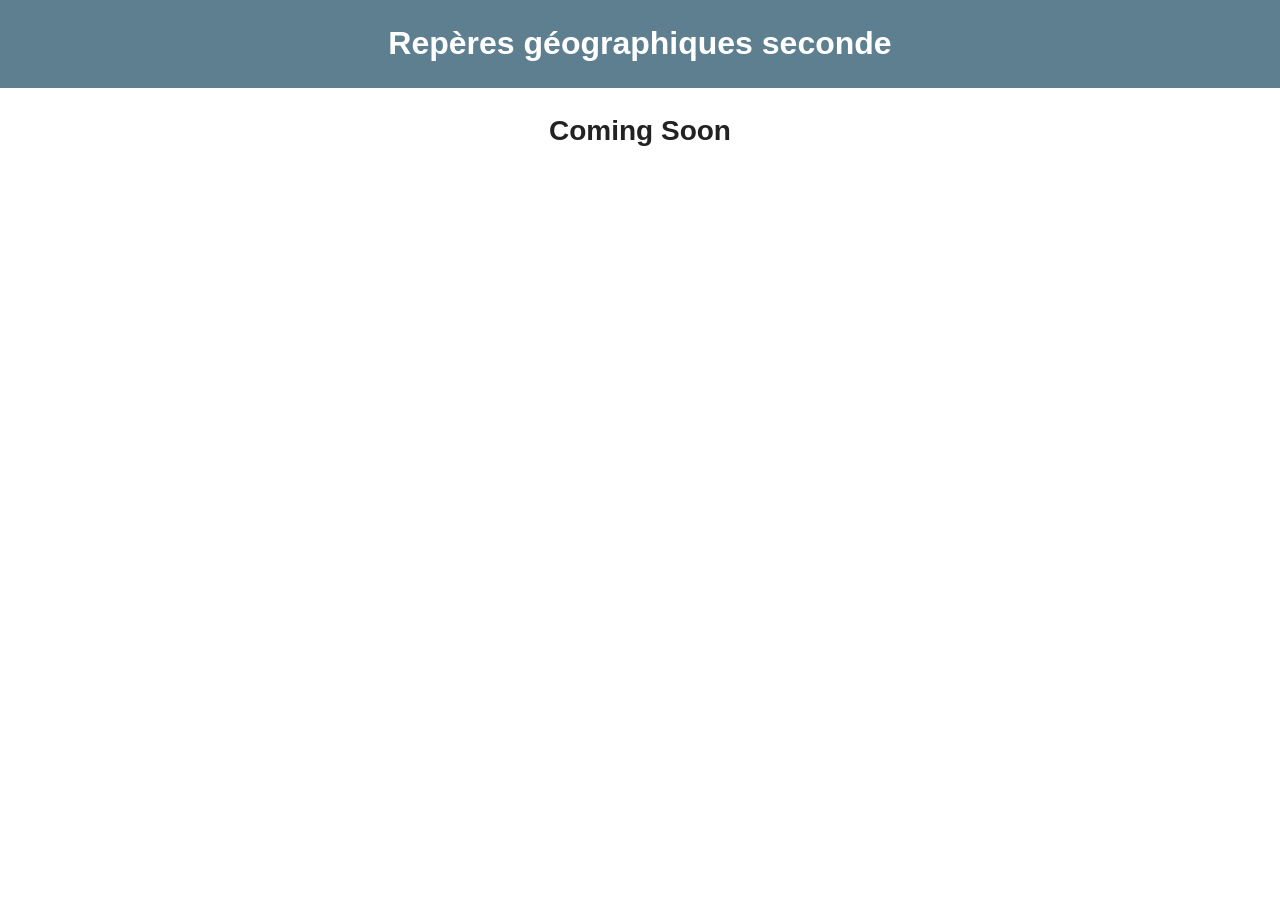
<file: quiz.html>
<!DOCTYPE html>
<html lang="en">
<head>
  <meta charset="UTF-8">
  <title>Quiz repères géographiques</title>
  <link rel="stylesheet" href="css/style.css">
  <link rel="stylesheet" href="css/quiz%20style.css">
</head>
<body>
<header>
  <h1>Repères géographiques seconde</h1>
</header>

<main>
  <h2>Coming Soon</h2>
</main>

<script src="js/app.js"></script>
<script src="js/quiz.js"></script>

</body>
</html>
</file>
<file: css/style.css>
html {
  color: #222;
  font-size: 1em;
  line-height: 1.4;
}


body{
  background-color: #ffffff;
  margin: 0;
  padding: 0;
  height: 100%;
  display: flex;
  flex-direction: column;
  font-family: Verdana, Geneva, Tahoma, sans-serif;
}


header{
  display: flex;
  justify-content: center;
  width: 100%;
  background-color: #5e7f8f;
  color: white;
}


h1{
  font-size: 2em;
  font-family: Segoe UI, Tahoma, Geneva, Verdana, sans-serif;
  text-align: center;
}


main{
  flex: 1;
  display: flex;
  flex-direction: column;
}

h2{
  font-size: 1.75em;
  font-family: Segoe UI, Tahoma, Geneva, Verdana, sans-serif;
  text-align: center;
}

.gamemods_container{
  display: flex;
  flex-direction: column;
  gap: 1.2em;
  justify-content: center;
  align-items: center;
  padding: 4em;
  margin-inline: auto;
  margin-block: 40px;
  border: 1px solid black;
  border-radius: 10px;
  background-color: #061649;
  width: fit-content;
}



.gamemods_buttons{
  font-size:1.1em;
  font-family: Segoe UI, Tahoma, Geneva, Verdana, sans-serif;
  font-weight: bold;
  cursor: pointer;
  border: none;
  border-radius: 10px;
  background-color: #038271;
  padding: 0.25em 0.01em ;
}

.gamemods_buttons > .button_top{
  display:block;
  background-color: white;
  border: 2px solid #038271;
  border-radius: 10px;
  padding: 0.75em 1.5em;
  transform: translateY(-0.2em);
  transition: transform 0.1s ease;
}

.gamemods_buttons:hover .button_top{
  transform: translateY(-0.33em);
}

.gamemods_buttons:active .button_top{
  transform: translateY(0);
}


footer {
  background-color: #041a27;
  color: white;
  width: 100%;
  padding-top: 10px;
}



hr {
  display: block;
  height: 1px;
  border: 0;
  border-top: 1px solid #ccc;
  margin: 1em 0;
  padding: 0;
}



audio,
canvas,
iframe,
img,
svg,
video {
  vertical-align: middle;
}



textarea {
  resize: vertical;
}



.hidden,
[hidden] {
  display: none !important;
}
</file>
